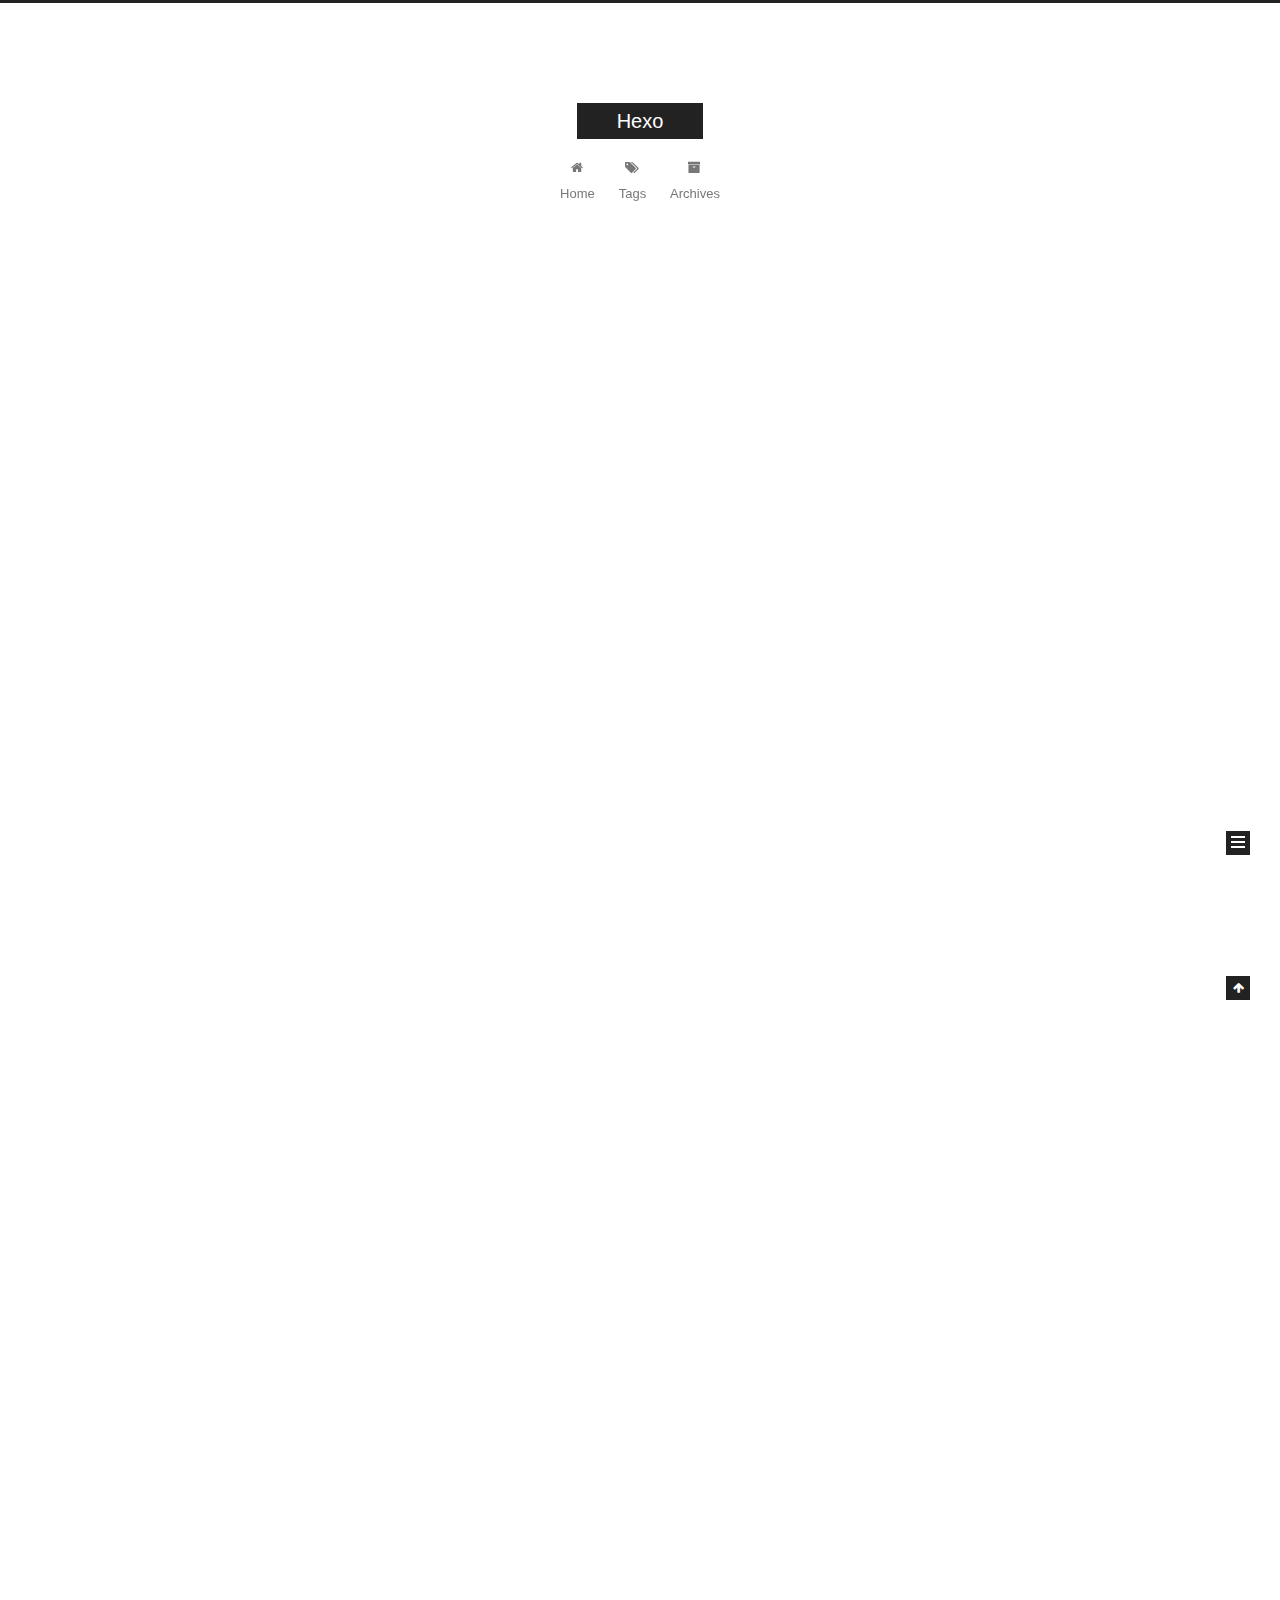
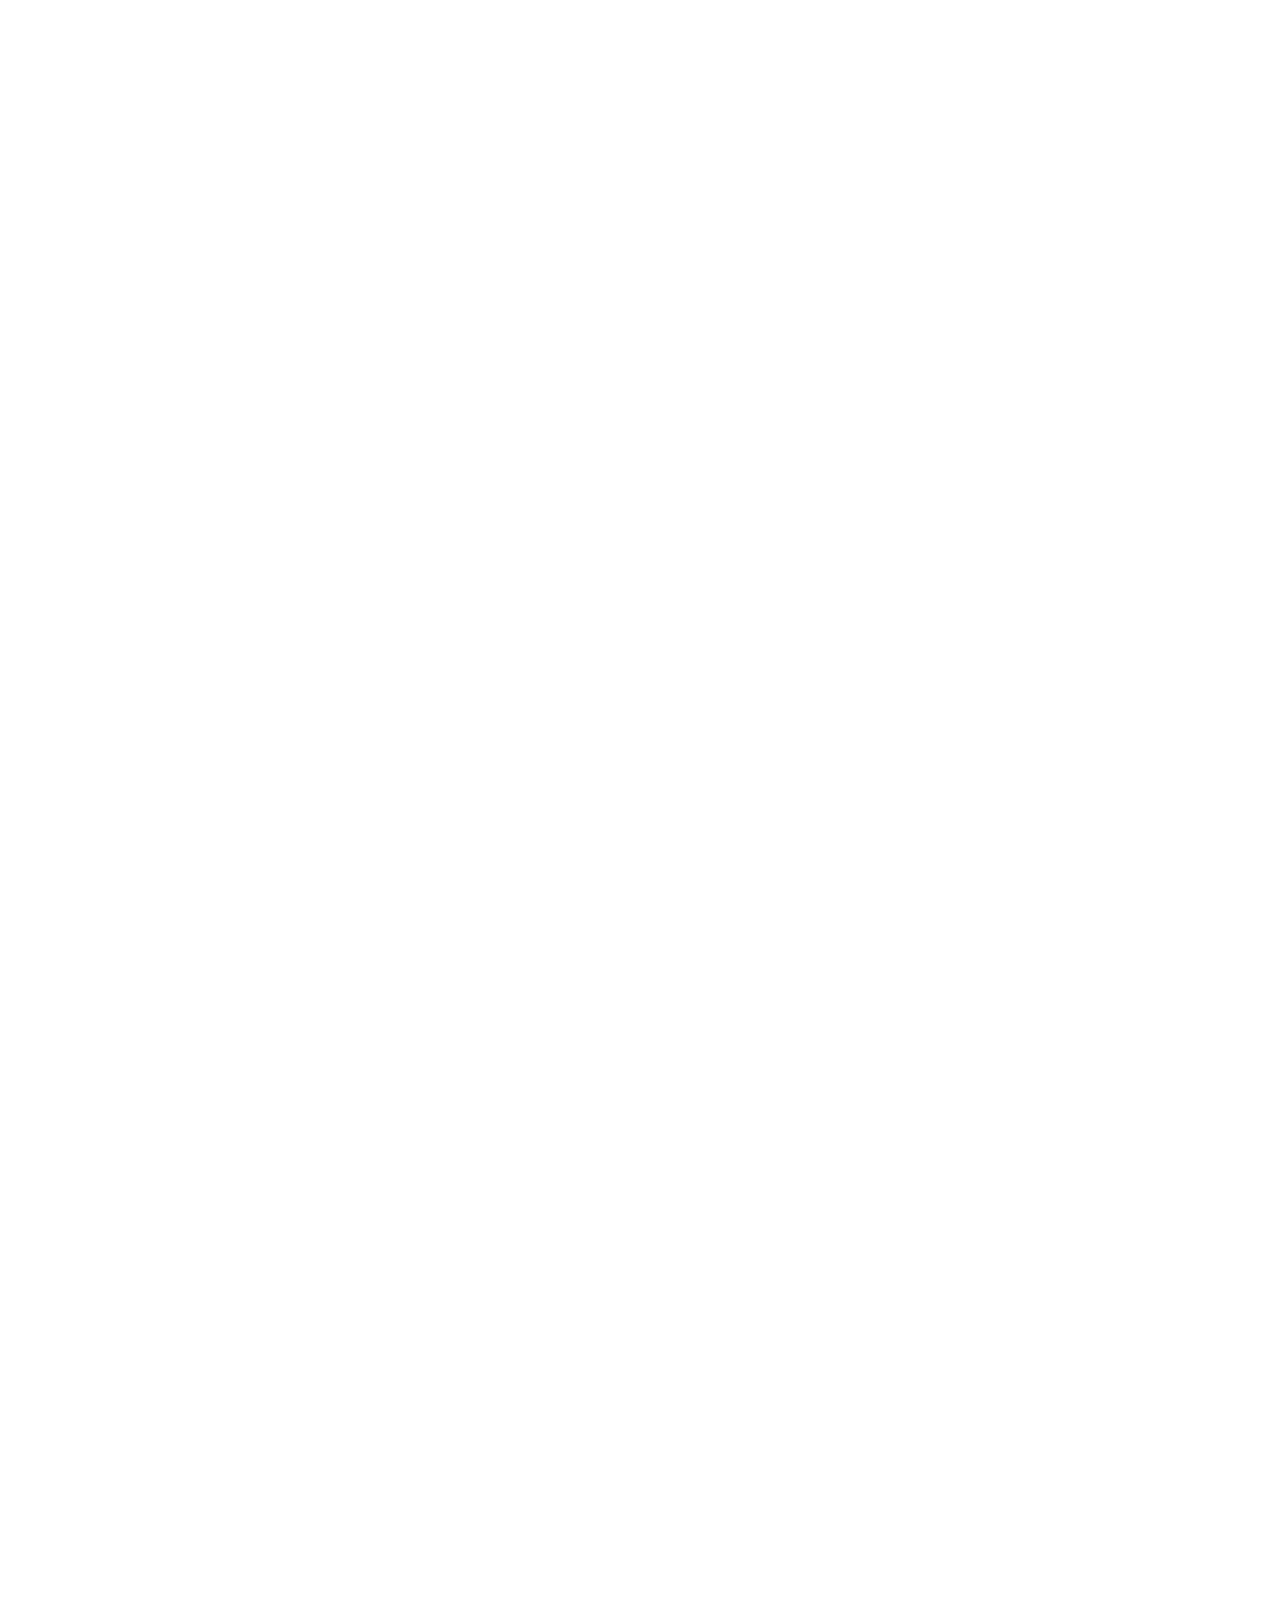
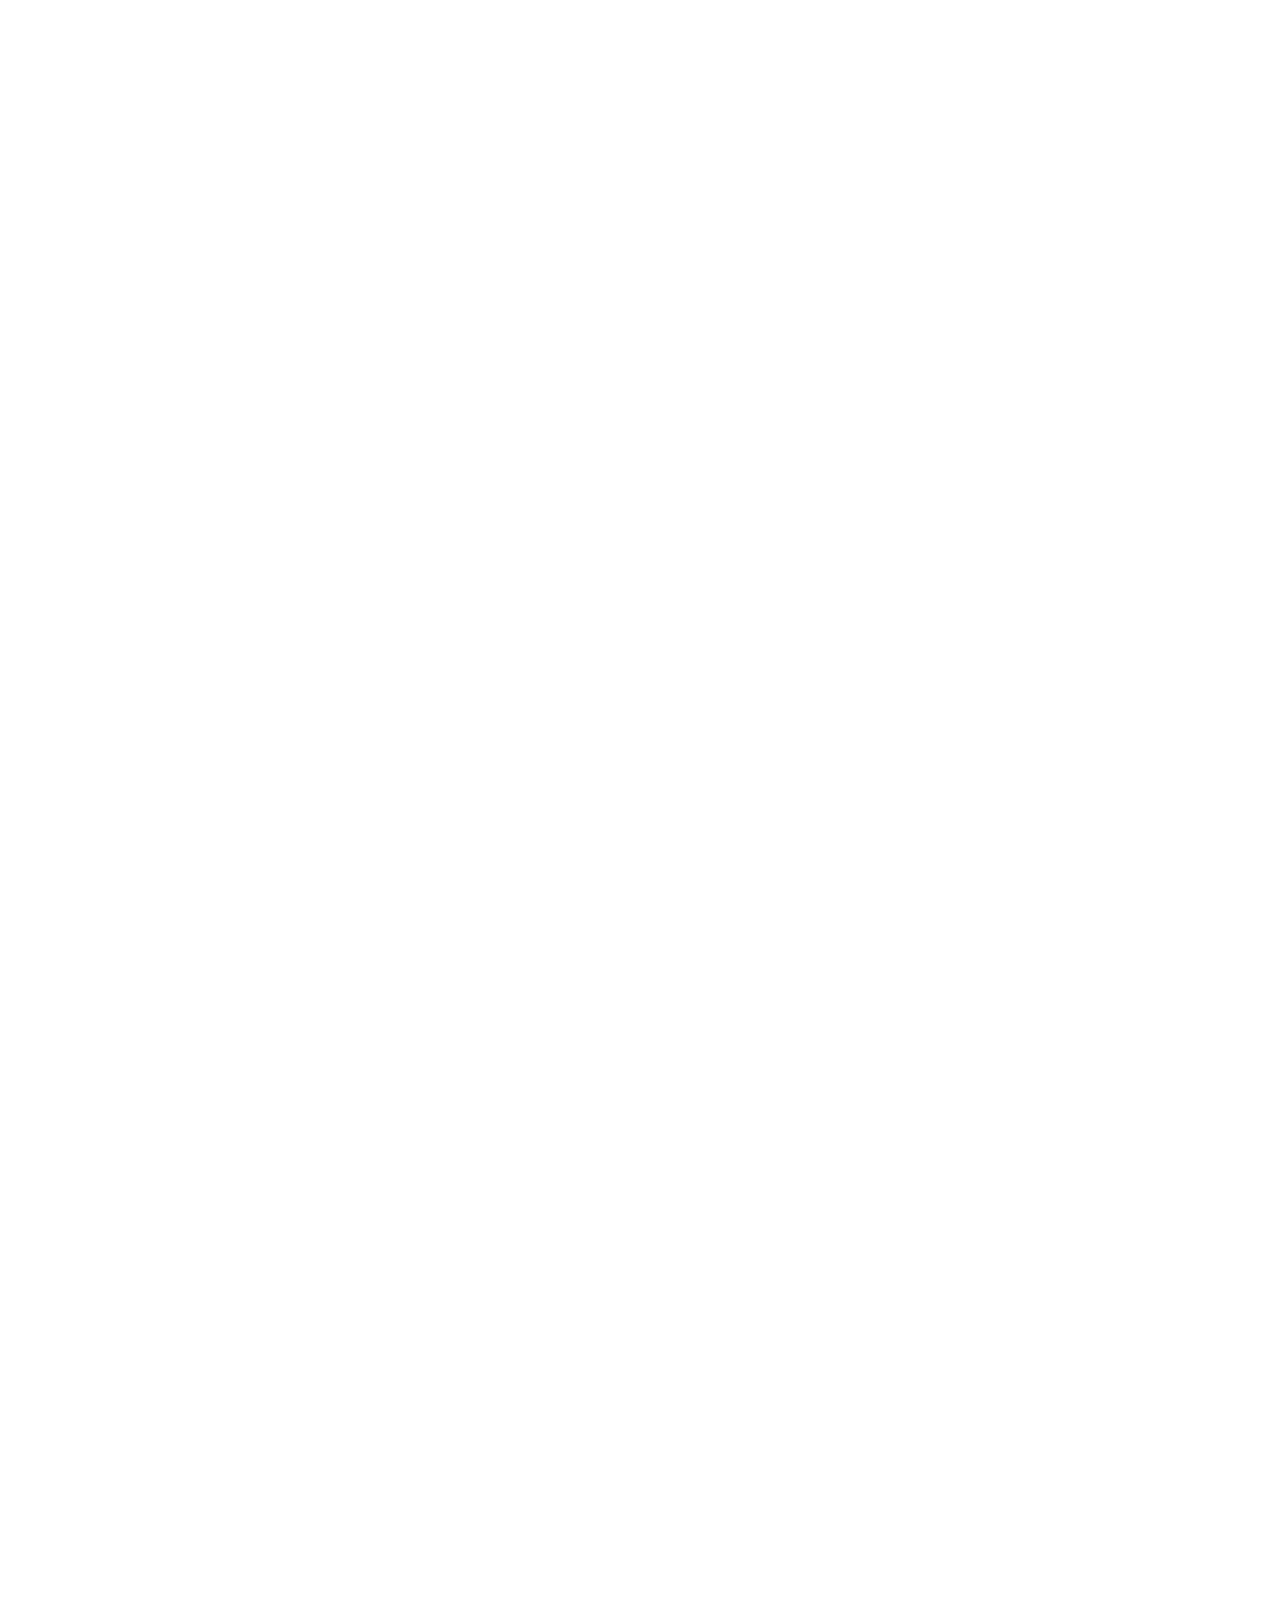
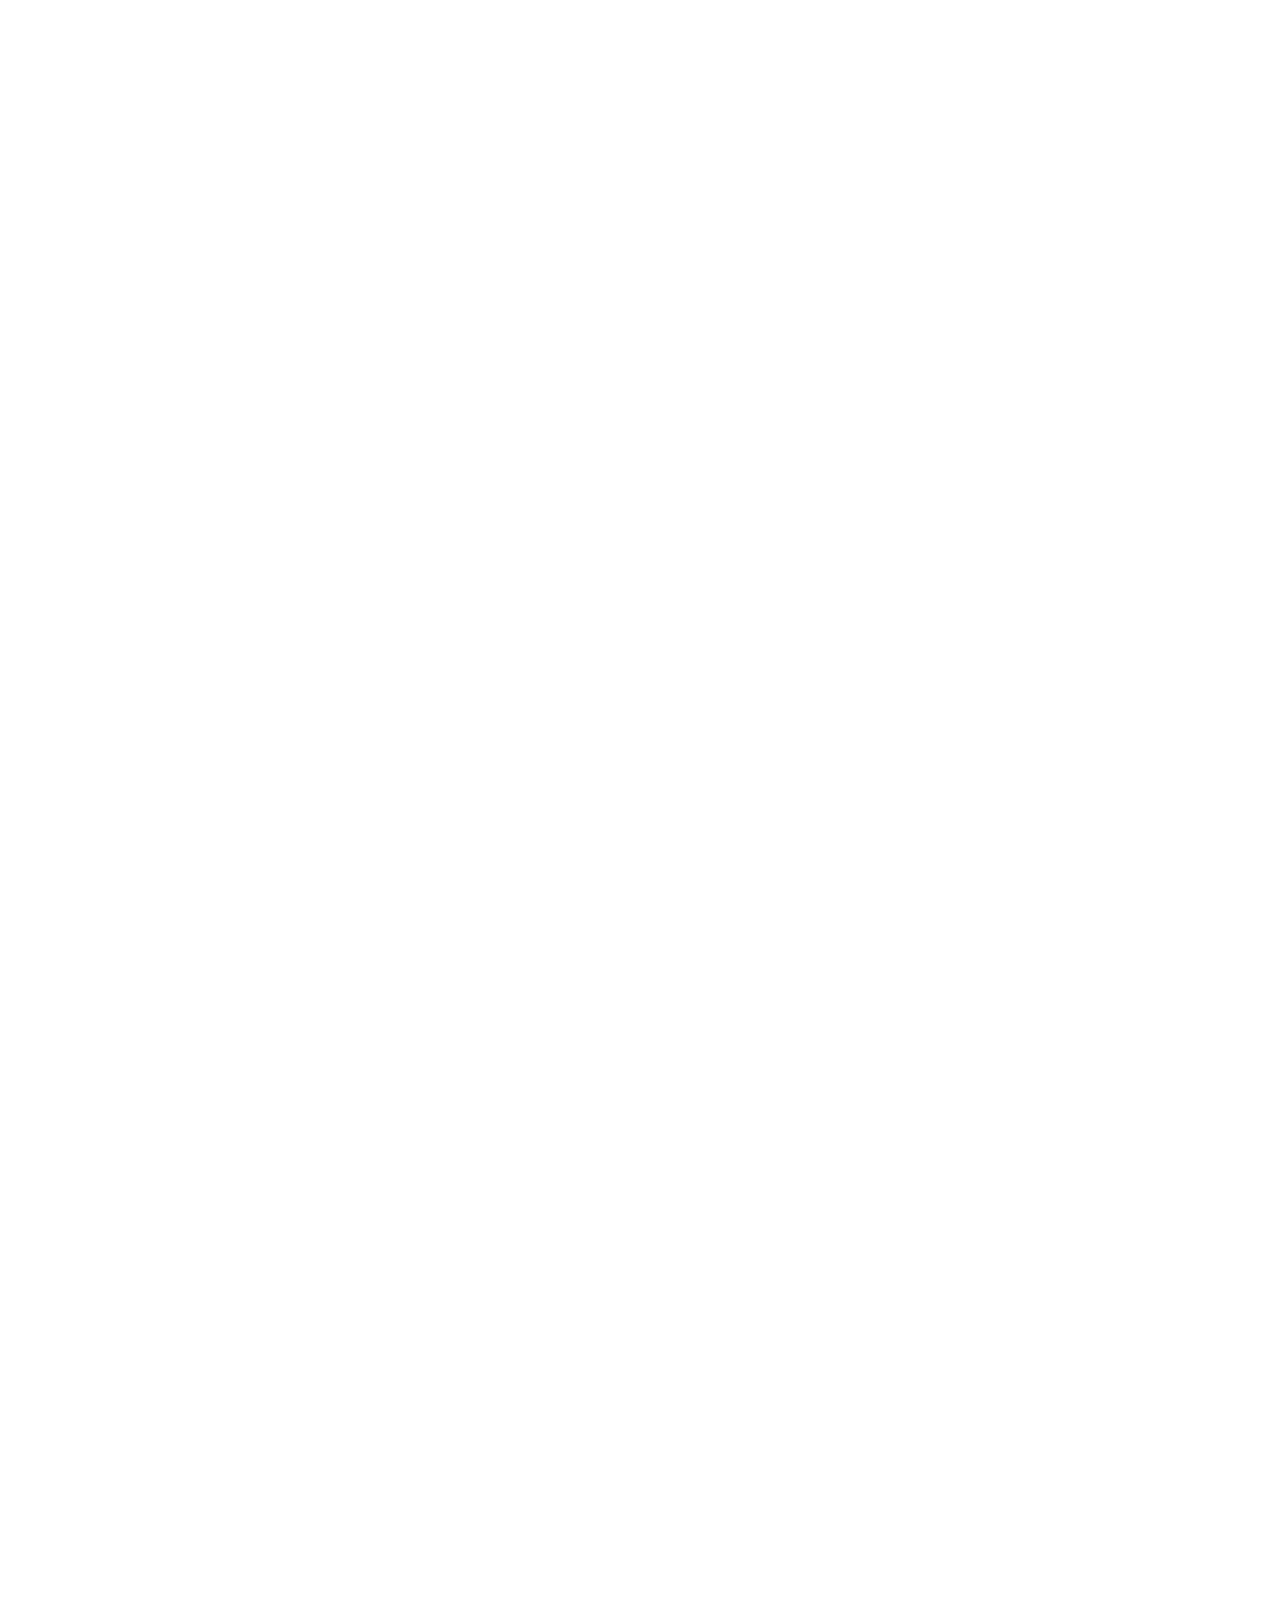
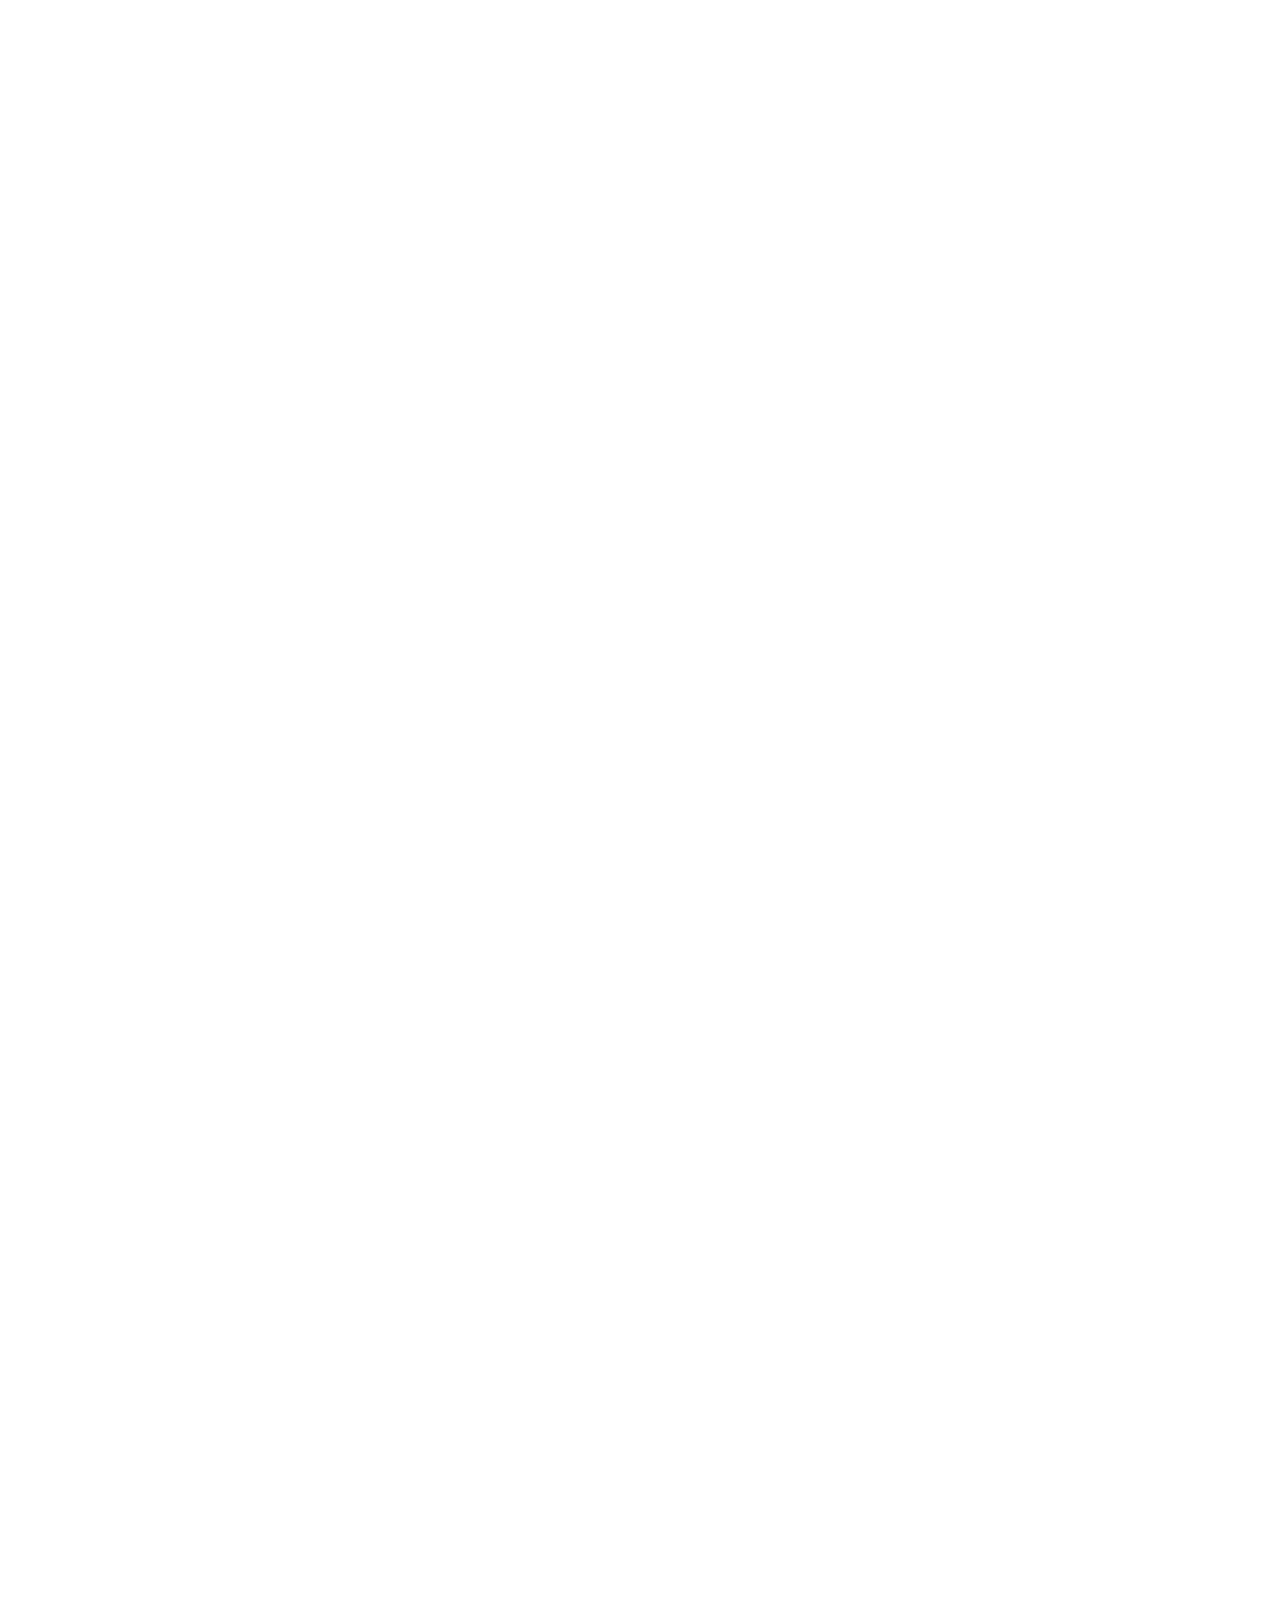
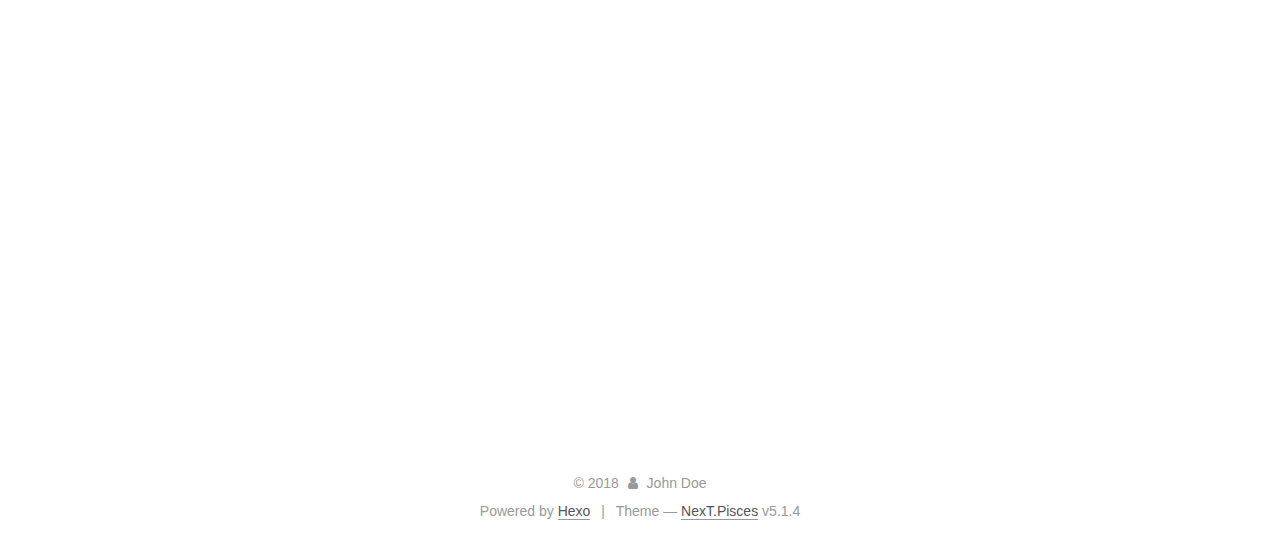
<file: index.html>
<!DOCTYPE html>



  


<html class="theme-next pisces use-motion" lang="">
<head>
  <meta charset="UTF-8"/>
<meta http-equiv="X-UA-Compatible" content="IE=edge" />
<meta name="viewport" content="width=device-width, initial-scale=1, maximum-scale=1"/>
<meta name="theme-color" content="#222">









<meta http-equiv="Cache-Control" content="no-transform" />
<meta http-equiv="Cache-Control" content="no-siteapp" />
















  
  
  <link href="/lib/fancybox/source/jquery.fancybox.css?v=2.1.5" rel="stylesheet" type="text/css" />







<link href="/lib/font-awesome/css/font-awesome.min.css?v=4.6.2" rel="stylesheet" type="text/css" />

<link href="/css/main.css?v=5.1.4" rel="stylesheet" type="text/css" />


  <link rel="apple-touch-icon" sizes="180x180" href="/images/apple-touch-icon-next.png?v=5.1.4">


  <link rel="icon" type="image/png" sizes="32x32" href="/images/favicon-32x32-next.png?v=5.1.4">


  <link rel="icon" type="image/png" sizes="16x16" href="/images/favicon-16x16-next.png?v=5.1.4">


  <link rel="mask-icon" href="/images/logo.svg?v=5.1.4" color="#222">





  <meta name="keywords" content="Hexo, NexT" />










<meta property="og:type" content="website">
<meta property="og:title" content="Hexo">
<meta property="og:url" content="http://yoursite.com/index.html">
<meta property="og:site_name" content="Hexo">
<meta property="og:locale" content="default">
<meta name="twitter:card" content="summary">
<meta name="twitter:title" content="Hexo">



<script type="text/javascript" id="hexo.configurations">
  var NexT = window.NexT || {};
  var CONFIG = {
    root: '/',
    scheme: 'Pisces',
    version: '5.1.4',
    sidebar: {"position":"left","display":"post","offset":12,"b2t":false,"scrollpercent":false,"onmobile":false},
    fancybox: true,
    tabs: true,
    motion: {"enable":true,"async":false,"transition":{"post_block":"fadeIn","post_header":"slideDownIn","post_body":"slideDownIn","coll_header":"slideLeftIn","sidebar":"slideUpIn"}},
    duoshuo: {
      userId: '0',
      author: 'Author'
    },
    algolia: {
      applicationID: '',
      apiKey: '',
      indexName: '',
      hits: {"per_page":10},
      labels: {"input_placeholder":"Search for Posts","hits_empty":"We didn't find any results for the search: ${query}","hits_stats":"${hits} results found in ${time} ms"}
    }
  };
</script>



  <link rel="canonical" href="http://yoursite.com/"/>





  <title>Hexo</title>
  








</head>

<body itemscope itemtype="http://schema.org/WebPage" lang="default">

  
  
    
  

  <div class="container sidebar-position-left 
  page-home">
    <div class="headband"></div>

    <header id="header" class="header" itemscope itemtype="http://schema.org/WPHeader">
      <div class="header-inner"><div class="site-brand-wrapper">
  <div class="site-meta ">
    

    <div class="custom-logo-site-title">
      <a href="/"  class="brand" rel="start">
        <span class="logo-line-before"><i></i></span>
        <span class="site-title">Hexo</span>
        <span class="logo-line-after"><i></i></span>
      </a>
    </div>
      
        <p class="site-subtitle"></p>
      
  </div>

  <div class="site-nav-toggle">
    <button>
      <span class="btn-bar"></span>
      <span class="btn-bar"></span>
      <span class="btn-bar"></span>
    </button>
  </div>
</div>

<nav class="site-nav">
  

  
    <ul id="menu" class="menu">
      
        
        <li class="menu-item menu-item-home">
          <a href="/" rel="section">
            
              <i class="menu-item-icon fa fa-fw fa-home"></i> <br />
            
            Home
          </a>
        </li>
      
        
        <li class="menu-item menu-item-tags">
          <a href="/tags/" rel="section">
            
              <i class="menu-item-icon fa fa-fw fa-tags"></i> <br />
            
            Tags
          </a>
        </li>
      
        
        <li class="menu-item menu-item-archives">
          <a href="/archives/" rel="section">
            
              <i class="menu-item-icon fa fa-fw fa-archive"></i> <br />
            
            Archives
          </a>
        </li>
      

      
    </ul>
  

  
</nav>



 </div>
    </header>

    <main id="main" class="main">
      <div class="main-inner">
        <div class="content-wrap">
          <div id="content" class="content">
            
  <section id="posts" class="posts-expand">
    
      

  

  
  
  

  <article class="post post-type-normal" itemscope itemtype="http://schema.org/Article">
  
  
  
  <div class="post-block">
    <link itemprop="mainEntityOfPage" href="http://yoursite.com/2018/05/15/hexo-github-1/">

    <span hidden itemprop="author" itemscope itemtype="http://schema.org/Person">
      <meta itemprop="name" content="John Doe">
      <meta itemprop="description" content="">
      <meta itemprop="image" content="/images/avatar.gif">
    </span>

    <span hidden itemprop="publisher" itemscope itemtype="http://schema.org/Organization">
      <meta itemprop="name" content="Hexo">
    </span>

    
      <header class="post-header">

        
        
          <h1 class="post-title" itemprop="name headline">
                
                <a class="post-title-link" href="/2018/05/15/hexo-github-1/" itemprop="url">hexo-github</a></h1>
        

        <div class="post-meta">
          <span class="post-time">
            
              <span class="post-meta-item-icon">
                <i class="fa fa-calendar-o"></i>
              </span>
              
                <span class="post-meta-item-text">Posted on</span>
              
              <time title="Post created" itemprop="dateCreated datePublished" datetime="2018-05-15T09:38:34+08:00">
                2018-05-15
              </time>
            

            

            
          </span>

          

          
            
          

          
          

          

          

          

        </div>
      </header>
    

    
    
    
    <div class="post-body" itemprop="articleBody">

      
      

      
        
          
            <p>用hexo—github page 搭建个人博客</p>
<p>1.必须有安装了npm和node<br>2.如果查看是否安装可以命令行使用node-v和npm -v<br>3.配置git环境<br>   3.1 去官网下载git安装文件GIt官网下载地址：<br>   3.2 检查git是否正确安装可以打开命令行输入 git –version<br>4.注册github账户和配置<br>5.创建代码库<br>    登录后，点击创建一个代码库<br>    <img src="/2018/05/15/hexo-github-1/1.png" alt="这是第一张图片"><br>    <img src="/2018/05/15/hexo-github-1/2.png" alt="这是第二张图片"><br>    Repository name哪里写youname.github.io 然后单击Create repository。比如我的github名是kawhileo。这里填写kawhileo.github.io<br>    接下来开启gh-pages功能，点击界面右侧的Settings.打开库的setting页面。向下拖动直至看到Github pages，如图:<br>    <img src="/2018/05/15/hexo-github-1/3.png" alt="这是第3张图片"><br>    这里我只改了主题，网上说的是<br>    <img src="/2018/05/15/hexo-github-1/4.jpg" alt="这是第4张图片"><br>    <img src="/2018/05/15/hexo-github-1/5.jpg" alt="这是第5张图片"><br>    点击Automatic page generator，Github将会自动替你创建出一个gh-pages的页面。 如果你的配置没有问题，那么大约15分钟之后，yourname.github.io这个网址就可以正常访问了~ 如果yourname.github.io已经可以正常访问了，那么Github一侧的配置已经全部结束了。<br>6.安装hexo<br>在一个合适的位置创建一个文件夹叫hexo的。例如我在E：/hexo<br>按住shift+鼠标右键，启动命令行，输入：npm install hexo-cli -g<br><img src="/2018/05/15/hexo-github-1/6.png" alt="这是第6张图片"></p>
<p>然后输入 npm install hexo –save<br>再通过hexo -v 看hexo是否安装好<br><img src="/2018/05/15/hexo-github-1/7.png" alt="这是第7张图片"><br>7.hexo的相关配置<br>  7.1 初始化hexo<br>    命令行输入 hexo init<br>    再输入npm install<br>    首次体验hexo时输入hexo g<br>    <img src="/2018/05/15/hexo-github-1/8.png" alt="这是第8张图片"><br>    再输入 hexo s<br>    <img src="/2018/05/15/hexo-github-1/9.png" alt="这是第9张图片"><br>    如果在地址栏输入上图地址没响应的话就输入下图代码，然后在改变端口好，因为可能4000的端口被占用了<br>    <img src="/2018/05/15/hexo-github-1/10.png" alt="这是第10张图片"><br>8.联系hexo与github page<br>  8.1配置git的个人信息<br>    8.1.1 设置git的user name 和email<br>        git config –global user.name “kawhileo”<br>        git config –global user.email “<a href="mailto:kawhileo@sina.com" target="_blank" rel="noopener">kawhileo@sina.com</a>“<br>    8.1.2 生成密钥<br>        ssh-keygen -t rsa -C “<a href="mailto:kawhileo@sina.com" target="_blank" rel="noopener">kawhileo@sina.com</a>“<br>        如果设置不成功的话，查看一下c盘用户你的账户下是否有.ssh的文件夹将这几个文件删除后再重新输入上面的代码<br>        <img src="/2018/05/15/hexo-github-1/11.png" alt="这是第11张图片"><br>8.2 配置deployment<br>     打开hexo下的_config.yml文件，找到Deployment,然后按照下面修改<br>     <img src="/2018/05/15/hexo-github-1/12.png" alt="这是第12张图片"><br>    <img src="/2018/05/15/hexo-github-1/13.png" alt="这是第13张图片"><br>    因为我的仓库地址是<br>    <img src="/2018/05/15/hexo-github-1/14.png" alt="这是第14张图片"><br>    所以配置如下图。<br>    <img src="/2018/05/15/hexo-github-1/15.png" alt="这是第15张图片"><br>8.3写博客、发布文章<br>    新建一篇博客，代码如下：<br>    hexo new post “article title”<br>    然后就会提示你创建了article-title.md的文件在<br>    <img src="/2018/05/15/hexo-github-1/16.png" alt="这是第16张图片"><br>    然后通过路径找到文件进行编辑，如果你用记事本进行编辑就会出现乱码的情况，所以不要用记事本打开。<br>    编辑完成后要进行生成和部署。<br>    hexo g    //生成<br>    hexo d    //部署<br>    也可以用下面代码等效于上面的代码<br>    hexo d -g    #在部署前先生成<br>    <img src="/2018/05/15/hexo-github-1/17.png" alt="这是第17张图片"><br>出现这样的提示就代表部署成功啦。然后通过https:youname.github.io将可以看到生成的文章。</p>
<p>8.4 你想插入图片到博文中时发现直接放进去时不会显示的，下面是放入图片的方法:<br>    8.4.1 先将配置文件_config.yml中的post_asset_folder：true<br>    8.4.2 再在hexo目录下执行npm install hexo-asset-image –save  它可以下载安装一个可以上传本地图片的插件<br>    8.4.3 再执行hexo n “xxx”生成博文，其中”xxx”表示标题的名字。这时会生成xxx.md以及一个同名文件夹，将图片放入文件夹中即可，然后再在xxx.md文件中按照markdown的格式引入图片<br>    <img src="/2018/05/15/hexo-github-1/18.png" alt="你想要输入的替代文字"><br>    8.4.4 再输入代码 hexo g -d 再进入你的博客查看是够出现了图片，一般刷新一两遍没出来也很正常，等多一会就出来了。<br>8.5 切换主题<br>    8.5.1 在github上找到你想要的主题，你可以使用hexo来搜索。再进入你想要的主题的页面，进行克隆。在hexo目录下打开命令行，输入<br>            git clone <a href="https://github.com/iissnan/hexo-theme-next" target="_blank" rel="noopener">https://github.com/iissnan/hexo-theme-next</a> themes/next  这里我使用的iissnan的主题。<br>    8.5.2 打开_config.yml改成 theme:next<br>    8.5.3 再在命令行输入 hexo server -p 4001 本地基本上就设置成功<br>    8.5.4 再输入hexo g -d 后基本设置完成</p>

          
        
      
    </div>
    
    
    

    

    

    

    <footer class="post-footer">
      

      

      

      
      
        <div class="post-eof"></div>
      
    </footer>
  </div>
  
  
  
  </article>


    
      

  

  
  
  

  <article class="post post-type-normal" itemscope itemtype="http://schema.org/Article">
  
  
  
  <div class="post-block">
    <link itemprop="mainEntityOfPage" href="http://yoursite.com/2018/05/14/article-title/">

    <span hidden itemprop="author" itemscope itemtype="http://schema.org/Person">
      <meta itemprop="name" content="John Doe">
      <meta itemprop="description" content="">
      <meta itemprop="image" content="/images/avatar.gif">
    </span>

    <span hidden itemprop="publisher" itemscope itemtype="http://schema.org/Organization">
      <meta itemprop="name" content="Hexo">
    </span>

    
      <header class="post-header">

        
        
          <h1 class="post-title" itemprop="name headline">
                
                <a class="post-title-link" href="/2018/05/14/article-title/" itemprop="url">article title</a></h1>
        

        <div class="post-meta">
          <span class="post-time">
            
              <span class="post-meta-item-icon">
                <i class="fa fa-calendar-o"></i>
              </span>
              
                <span class="post-meta-item-text">Posted on</span>
              
              <time title="Post created" itemprop="dateCreated datePublished" datetime="2018-05-14T16:05:26+08:00">
                2018-05-14
              </time>
            

            

            
          </span>

          

          
            
          

          
          

          

          

          

        </div>
      </header>
    

    
    
    
    <div class="post-body" itemprop="articleBody">

      
      

      
        
          
            <p>移动端网页编写判断手机是安卓还是iphone<br>法一:</p>
<p><script type="text/javascript"><br>    var bForcepc = fGetQuery(“dv”) == “pc”;<br>    function fBrowserRedirect(){<br>     var sUserAgent = navigator.userAgent.toLowerCase();<br>     var bIsIpad = sUserAgent.match(/ipad/i) == “ipad”;<br>     var bIsIphoneOs = sUserAgent.match(/iphone os/i) == “iphone os”;<br>     var bIsMidp = sUserAgent.match(/midp/i) == “midp”;<br>     var bIsUc7 = sUserAgent.match(/rv:1.2.3.4/i) == “rv:1.2.3.4”;<br>     var bIsUc = sUserAgent.match(/ucweb/i) == “ucweb”;<br>     var bIsAndroid = sUserAgent.match(/android/i) == “android”;<br>     var bIsCE = sUserAgent.match(/windows ce/i) == “windows ce”;<br>     var bIsWM = sUserAgent.match(/windows mobile/i) == “windows mobile”;<br>     if(bIsIpad){<br>         var sUrl = location.href;<br>         if(!bForcepc){<br>          window.location.href = “<a href="http://m.jb51.net/?ipad&quot;">http://m.jb51.net/?ipad&quot;</a>;<br>         }<br>     }<br>     if(bIsIphoneOs || bIsAndroid){<br>         var sUrl = location.href;<br>         if(!bForcepc){<br>          window.location.href = “<a href="http://m.jb51.net/?iphone&quot;">http://m.jb51.net/?iphone&quot;</a>;<br>         }<br>     }<br>     if(bIsMidp||bIsUc7||bIsUc||bIsCE||bIsWM){<br>         var sUrl = location.href;<br>         if(!bForcepc){<br>          window.location.href = “<a href="http://m.jb51.net/&quot;">http://m.jb51.net/&quot;</a>;<br>         }<br>     }<br>    }<br>    function fGetQuery(name){//��ȡ����ֵ<br>         var sUrl = window.location.search.substr(1);<br>         var r = sUrl.match(new RegExp(“(^|&amp;)” + name + “=([^&amp;]*)(&amp;|$)”));<br>         return (r == null ? null : unescape(r[2]));<br>    }<br>    function fShowVerBlock(){<br>         if(bForcepc){<br>         document.getElementById(“dv_block”).style.display = “block”;<br>         }<br>         else{<br>         document.getElementById(“ad_block”).style.display = “block”;<br>         }<br>    }<br>    fBrowserRedirect();<br></script><br>法二:<br>var ua = navigator.userAgent.toLowerCase();<br>if (/iphone|ipad|ipod/.test(ua)) {<br>//alert(“iphone”);<br>} else if (/android/.test(ua)) {<br>alert(“android”);<br>}</p>

          
        
      
    </div>
    
    
    

    

    

    

    <footer class="post-footer">
      

      

      

      
      
        <div class="post-eof"></div>
      
    </footer>
  </div>
  
  
  
  </article>


    
      

  

  
  
  

  <article class="post post-type-normal" itemscope itemtype="http://schema.org/Article">
  
  
  
  <div class="post-block">
    <link itemprop="mainEntityOfPage" href="http://yoursite.com/2018/05/14/hello-world/">

    <span hidden itemprop="author" itemscope itemtype="http://schema.org/Person">
      <meta itemprop="name" content="John Doe">
      <meta itemprop="description" content="">
      <meta itemprop="image" content="/images/avatar.gif">
    </span>

    <span hidden itemprop="publisher" itemscope itemtype="http://schema.org/Organization">
      <meta itemprop="name" content="Hexo">
    </span>

    
      <header class="post-header">

        
        
          <h1 class="post-title" itemprop="name headline">
                
                <a class="post-title-link" href="/2018/05/14/hello-world/" itemprop="url">Hello World</a></h1>
        

        <div class="post-meta">
          <span class="post-time">
            
              <span class="post-meta-item-icon">
                <i class="fa fa-calendar-o"></i>
              </span>
              
                <span class="post-meta-item-text">Posted on</span>
              
              <time title="Post created" itemprop="dateCreated datePublished" datetime="2018-05-14T15:04:01+08:00">
                2018-05-14
              </time>
            

            

            
          </span>

          

          
            
          

          
          

          

          

          

        </div>
      </header>
    

    
    
    
    <div class="post-body" itemprop="articleBody">

      
      

      
        
          
            <p>Welcome to <a href="https://hexo.io/" target="_blank" rel="noopener">Hexo</a>! This is your very first post. Check <a href="https://hexo.io/docs/" target="_blank" rel="noopener">documentation</a> for more info. If you get any problems when using Hexo, you can find the answer in <a href="https://hexo.io/docs/troubleshooting.html" target="_blank" rel="noopener">troubleshooting</a> or you can ask me on <a href="https://github.com/hexojs/hexo/issues" target="_blank" rel="noopener">GitHub</a>.</p>
<h2 id="Quick-Start"><a href="#Quick-Start" class="headerlink" title="Quick Start"></a>Quick Start</h2><h3 id="Create-a-new-post"><a href="#Create-a-new-post" class="headerlink" title="Create a new post"></a>Create a new post</h3><figure class="highlight bash"><table><tr><td class="gutter"><pre><span class="line">1</span><br></pre></td><td class="code"><pre><span class="line">$ hexo new <span class="string">"My New Post"</span></span><br></pre></td></tr></table></figure>
<p>More info: <a href="https://hexo.io/docs/writing.html" target="_blank" rel="noopener">Writing</a></p>
<h3 id="Run-server"><a href="#Run-server" class="headerlink" title="Run server"></a>Run server</h3><figure class="highlight bash"><table><tr><td class="gutter"><pre><span class="line">1</span><br></pre></td><td class="code"><pre><span class="line">$ hexo server</span><br></pre></td></tr></table></figure>
<p>More info: <a href="https://hexo.io/docs/server.html" target="_blank" rel="noopener">Server</a></p>
<h3 id="Generate-static-files"><a href="#Generate-static-files" class="headerlink" title="Generate static files"></a>Generate static files</h3><figure class="highlight bash"><table><tr><td class="gutter"><pre><span class="line">1</span><br></pre></td><td class="code"><pre><span class="line">$ hexo generate</span><br></pre></td></tr></table></figure>
<p>More info: <a href="https://hexo.io/docs/generating.html" target="_blank" rel="noopener">Generating</a></p>
<h3 id="Deploy-to-remote-sites"><a href="#Deploy-to-remote-sites" class="headerlink" title="Deploy to remote sites"></a>Deploy to remote sites</h3><figure class="highlight bash"><table><tr><td class="gutter"><pre><span class="line">1</span><br></pre></td><td class="code"><pre><span class="line">$ hexo deploy</span><br></pre></td></tr></table></figure>
<p>More info: <a href="https://hexo.io/docs/deployment.html" target="_blank" rel="noopener">Deployment</a></p>

          
        
      
    </div>
    
    
    

    

    

    

    <footer class="post-footer">
      

      

      

      
      
        <div class="post-eof"></div>
      
    </footer>
  </div>
  
  
  
  </article>


    
  </section>

  


          </div>
          


          

        </div>
        
          
  
  <div class="sidebar-toggle">
    <div class="sidebar-toggle-line-wrap">
      <span class="sidebar-toggle-line sidebar-toggle-line-first"></span>
      <span class="sidebar-toggle-line sidebar-toggle-line-middle"></span>
      <span class="sidebar-toggle-line sidebar-toggle-line-last"></span>
    </div>
  </div>

  <aside id="sidebar" class="sidebar">
    
    <div class="sidebar-inner">

      

      

      <section class="site-overview-wrap sidebar-panel sidebar-panel-active">
        <div class="site-overview">
          <div class="site-author motion-element" itemprop="author" itemscope itemtype="http://schema.org/Person">
            
              <p class="site-author-name" itemprop="name">John Doe</p>
              <p class="site-description motion-element" itemprop="description"></p>
          </div>

          <nav class="site-state motion-element">

            
              <div class="site-state-item site-state-posts">
              
                <a href="/archives/">
              
                  <span class="site-state-item-count">3</span>
                  <span class="site-state-item-name">posts</span>
                </a>
              </div>
            

            

            

          </nav>

          

          

          
          

          
          

          

        </div>
      </section>

      

      

    </div>
  </aside>


        
      </div>
    </main>

    <footer id="footer" class="footer">
      <div class="footer-inner">
        <div class="copyright">&copy; <span itemprop="copyrightYear">2018</span>
  <span class="with-love">
    <i class="fa fa-user"></i>
  </span>
  <span class="author" itemprop="copyrightHolder">John Doe</span>

  
</div>


  <div class="powered-by">Powered by <a class="theme-link" target="_blank" href="https://hexo.io">Hexo</a></div>



  <span class="post-meta-divider">|</span>



  <div class="theme-info">Theme &mdash; <a class="theme-link" target="_blank" href="https://github.com/iissnan/hexo-theme-next">NexT.Pisces</a> v5.1.4</div>




        







        
      </div>
    </footer>

    
      <div class="back-to-top">
        <i class="fa fa-arrow-up"></i>
        
      </div>
    

    

  </div>

  

<script type="text/javascript">
  if (Object.prototype.toString.call(window.Promise) !== '[object Function]') {
    window.Promise = null;
  }
</script>









  












  
  
    <script type="text/javascript" src="/lib/jquery/index.js?v=2.1.3"></script>
  

  
  
    <script type="text/javascript" src="/lib/fastclick/lib/fastclick.min.js?v=1.0.6"></script>
  

  
  
    <script type="text/javascript" src="/lib/jquery_lazyload/jquery.lazyload.js?v=1.9.7"></script>
  

  
  
    <script type="text/javascript" src="/lib/velocity/velocity.min.js?v=1.2.1"></script>
  

  
  
    <script type="text/javascript" src="/lib/velocity/velocity.ui.min.js?v=1.2.1"></script>
  

  
  
    <script type="text/javascript" src="/lib/fancybox/source/jquery.fancybox.pack.js?v=2.1.5"></script>
  


  


  <script type="text/javascript" src="/js/src/utils.js?v=5.1.4"></script>

  <script type="text/javascript" src="/js/src/motion.js?v=5.1.4"></script>



  
  


  <script type="text/javascript" src="/js/src/affix.js?v=5.1.4"></script>

  <script type="text/javascript" src="/js/src/schemes/pisces.js?v=5.1.4"></script>



  

  


  <script type="text/javascript" src="/js/src/bootstrap.js?v=5.1.4"></script>



  


  




	





  





  












  





  

  

  

  
  

  

  

  

</body>
</html>
</file>
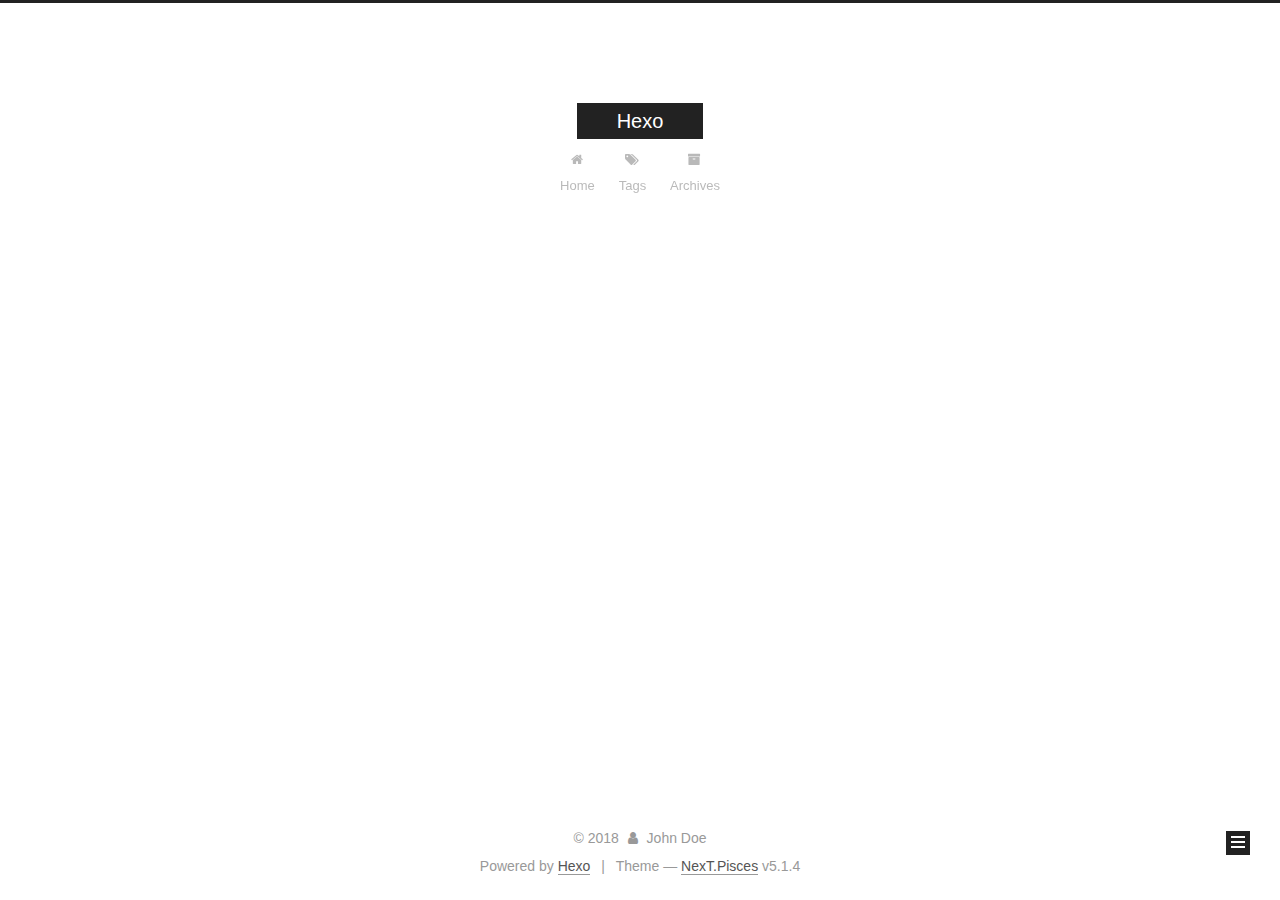
<file: archives/index.html>
<!DOCTYPE html>



  


<html class="theme-next pisces use-motion" lang="">
<head>
  <meta charset="UTF-8"/>
<meta http-equiv="X-UA-Compatible" content="IE=edge" />
<meta name="viewport" content="width=device-width, initial-scale=1, maximum-scale=1"/>
<meta name="theme-color" content="#222">









<meta http-equiv="Cache-Control" content="no-transform" />
<meta http-equiv="Cache-Control" content="no-siteapp" />
















  
  
  <link href="/lib/fancybox/source/jquery.fancybox.css?v=2.1.5" rel="stylesheet" type="text/css" />







<link href="/lib/font-awesome/css/font-awesome.min.css?v=4.6.2" rel="stylesheet" type="text/css" />

<link href="/css/main.css?v=5.1.4" rel="stylesheet" type="text/css" />


  <link rel="apple-touch-icon" sizes="180x180" href="/images/apple-touch-icon-next.png?v=5.1.4">


  <link rel="icon" type="image/png" sizes="32x32" href="/images/favicon-32x32-next.png?v=5.1.4">


  <link rel="icon" type="image/png" sizes="16x16" href="/images/favicon-16x16-next.png?v=5.1.4">


  <link rel="mask-icon" href="/images/logo.svg?v=5.1.4" color="#222">





  <meta name="keywords" content="Hexo, NexT" />










<meta property="og:type" content="website">
<meta property="og:title" content="Hexo">
<meta property="og:url" content="http://yoursite.com/archives/index.html">
<meta property="og:site_name" content="Hexo">
<meta property="og:locale" content="default">
<meta name="twitter:card" content="summary">
<meta name="twitter:title" content="Hexo">



<script type="text/javascript" id="hexo.configurations">
  var NexT = window.NexT || {};
  var CONFIG = {
    root: '/',
    scheme: 'Pisces',
    version: '5.1.4',
    sidebar: {"position":"left","display":"post","offset":12,"b2t":false,"scrollpercent":false,"onmobile":false},
    fancybox: true,
    tabs: true,
    motion: {"enable":true,"async":false,"transition":{"post_block":"fadeIn","post_header":"slideDownIn","post_body":"slideDownIn","coll_header":"slideLeftIn","sidebar":"slideUpIn"}},
    duoshuo: {
      userId: '0',
      author: 'Author'
    },
    algolia: {
      applicationID: '',
      apiKey: '',
      indexName: '',
      hits: {"per_page":10},
      labels: {"input_placeholder":"Search for Posts","hits_empty":"We didn't find any results for the search: ${query}","hits_stats":"${hits} results found in ${time} ms"}
    }
  };
</script>



  <link rel="canonical" href="http://yoursite.com/archives/"/>





  <title>Archive | Hexo</title>
  








</head>

<body itemscope itemtype="http://schema.org/WebPage" lang="default">

  
  
    
  

  <div class="container sidebar-position-left page-archive">
    <div class="headband"></div>

    <header id="header" class="header" itemscope itemtype="http://schema.org/WPHeader">
      <div class="header-inner"><div class="site-brand-wrapper">
  <div class="site-meta ">
    

    <div class="custom-logo-site-title">
      <a href="/"  class="brand" rel="start">
        <span class="logo-line-before"><i></i></span>
        <span class="site-title">Hexo</span>
        <span class="logo-line-after"><i></i></span>
      </a>
    </div>
      
        <p class="site-subtitle"></p>
      
  </div>

  <div class="site-nav-toggle">
    <button>
      <span class="btn-bar"></span>
      <span class="btn-bar"></span>
      <span class="btn-bar"></span>
    </button>
  </div>
</div>

<nav class="site-nav">
  

  
    <ul id="menu" class="menu">
      
        
        <li class="menu-item menu-item-home">
          <a href="/" rel="section">
            
              <i class="menu-item-icon fa fa-fw fa-home"></i> <br />
            
            Home
          </a>
        </li>
      
        
        <li class="menu-item menu-item-tags">
          <a href="/tags/" rel="section">
            
              <i class="menu-item-icon fa fa-fw fa-tags"></i> <br />
            
            Tags
          </a>
        </li>
      
        
        <li class="menu-item menu-item-archives">
          <a href="/archives/" rel="section">
            
              <i class="menu-item-icon fa fa-fw fa-archive"></i> <br />
            
            Archives
          </a>
        </li>
      

      
    </ul>
  

  
</nav>



 </div>
    </header>

    <main id="main" class="main">
      <div class="main-inner">
        <div class="content-wrap">
          <div id="content" class="content">
            

  
  
  
  <div class="post-block archive">
    <div id="posts" class="posts-collapse">
      <span class="archive-move-on"></span>

      <span class="archive-page-counter">
        
        
        
          
        
        Um..! 3 posts in total. Keep on posting.
      </span>

      

        
        
        

        
          
          <div class="collection-title">
            <h1 class="archive-year" id="archive-year-2018">2018</h1>
          </div>
        
        

        

  <article class="post post-type-normal" itemscope itemtype="http://schema.org/Article">
    <header class="post-header">

      <h2 class="post-title">
        
            <a class="post-title-link" href="/2018/05/15/hexo-github-1/" itemprop="url">
              
                <span itemprop="name">hexo-github</span>
              
            </a>
        
      </h2>

      <div class="post-meta">
        <time class="post-time" itemprop="dateCreated"
              datetime="2018-05-15T09:38:34+08:00"
              content="2018-05-15" >
          05-15
        </time>
      </div>

    </header>
  </article>



      

        
        
        

        
        

        

  <article class="post post-type-normal" itemscope itemtype="http://schema.org/Article">
    <header class="post-header">

      <h2 class="post-title">
        
            <a class="post-title-link" href="/2018/05/14/article-title/" itemprop="url">
              
                <span itemprop="name">article title</span>
              
            </a>
        
      </h2>

      <div class="post-meta">
        <time class="post-time" itemprop="dateCreated"
              datetime="2018-05-14T16:05:26+08:00"
              content="2018-05-14" >
          05-14
        </time>
      </div>

    </header>
  </article>



      

        
        
        

        
        

        

  <article class="post post-type-normal" itemscope itemtype="http://schema.org/Article">
    <header class="post-header">

      <h2 class="post-title">
        
            <a class="post-title-link" href="/2018/05/14/hello-world/" itemprop="url">
              
                <span itemprop="name">Hello World</span>
              
            </a>
        
      </h2>

      <div class="post-meta">
        <time class="post-time" itemprop="dateCreated"
              datetime="2018-05-14T15:04:01+08:00"
              content="2018-05-14" >
          05-14
        </time>
      </div>

    </header>
  </article>



      

    </div>
  </div>
  
  
  

  



          </div>
          


          

        </div>
        
          
  
  <div class="sidebar-toggle">
    <div class="sidebar-toggle-line-wrap">
      <span class="sidebar-toggle-line sidebar-toggle-line-first"></span>
      <span class="sidebar-toggle-line sidebar-toggle-line-middle"></span>
      <span class="sidebar-toggle-line sidebar-toggle-line-last"></span>
    </div>
  </div>

  <aside id="sidebar" class="sidebar">
    
    <div class="sidebar-inner">

      

      

      <section class="site-overview-wrap sidebar-panel sidebar-panel-active">
        <div class="site-overview">
          <div class="site-author motion-element" itemprop="author" itemscope itemtype="http://schema.org/Person">
            
              <p class="site-author-name" itemprop="name">John Doe</p>
              <p class="site-description motion-element" itemprop="description"></p>
          </div>

          <nav class="site-state motion-element">

            
              <div class="site-state-item site-state-posts">
              
                <a href="/archives/">
              
                  <span class="site-state-item-count">3</span>
                  <span class="site-state-item-name">posts</span>
                </a>
              </div>
            

            

            

          </nav>

          

          

          
          

          
          

          

        </div>
      </section>

      

      

    </div>
  </aside>


        
      </div>
    </main>

    <footer id="footer" class="footer">
      <div class="footer-inner">
        <div class="copyright">&copy; <span itemprop="copyrightYear">2018</span>
  <span class="with-love">
    <i class="fa fa-user"></i>
  </span>
  <span class="author" itemprop="copyrightHolder">John Doe</span>

  
</div>


  <div class="powered-by">Powered by <a class="theme-link" target="_blank" href="https://hexo.io">Hexo</a></div>



  <span class="post-meta-divider">|</span>



  <div class="theme-info">Theme &mdash; <a class="theme-link" target="_blank" href="https://github.com/iissnan/hexo-theme-next">NexT.Pisces</a> v5.1.4</div>




        







        
      </div>
    </footer>

    
      <div class="back-to-top">
        <i class="fa fa-arrow-up"></i>
        
      </div>
    

    

  </div>

  

<script type="text/javascript">
  if (Object.prototype.toString.call(window.Promise) !== '[object Function]') {
    window.Promise = null;
  }
</script>









  












  
  
    <script type="text/javascript" src="/lib/jquery/index.js?v=2.1.3"></script>
  

  
  
    <script type="text/javascript" src="/lib/fastclick/lib/fastclick.min.js?v=1.0.6"></script>
  

  
  
    <script type="text/javascript" src="/lib/jquery_lazyload/jquery.lazyload.js?v=1.9.7"></script>
  

  
  
    <script type="text/javascript" src="/lib/velocity/velocity.min.js?v=1.2.1"></script>
  

  
  
    <script type="text/javascript" src="/lib/velocity/velocity.ui.min.js?v=1.2.1"></script>
  

  
  
    <script type="text/javascript" src="/lib/fancybox/source/jquery.fancybox.pack.js?v=2.1.5"></script>
  


  


  <script type="text/javascript" src="/js/src/utils.js?v=5.1.4"></script>

  <script type="text/javascript" src="/js/src/motion.js?v=5.1.4"></script>



  
  


  <script type="text/javascript" src="/js/src/affix.js?v=5.1.4"></script>

  <script type="text/javascript" src="/js/src/schemes/pisces.js?v=5.1.4"></script>



  

  


  <script type="text/javascript" src="/js/src/bootstrap.js?v=5.1.4"></script>



  


  




	





  





  












  





  

  

  

  
  

  

  

  

</body>
</html>
</file>
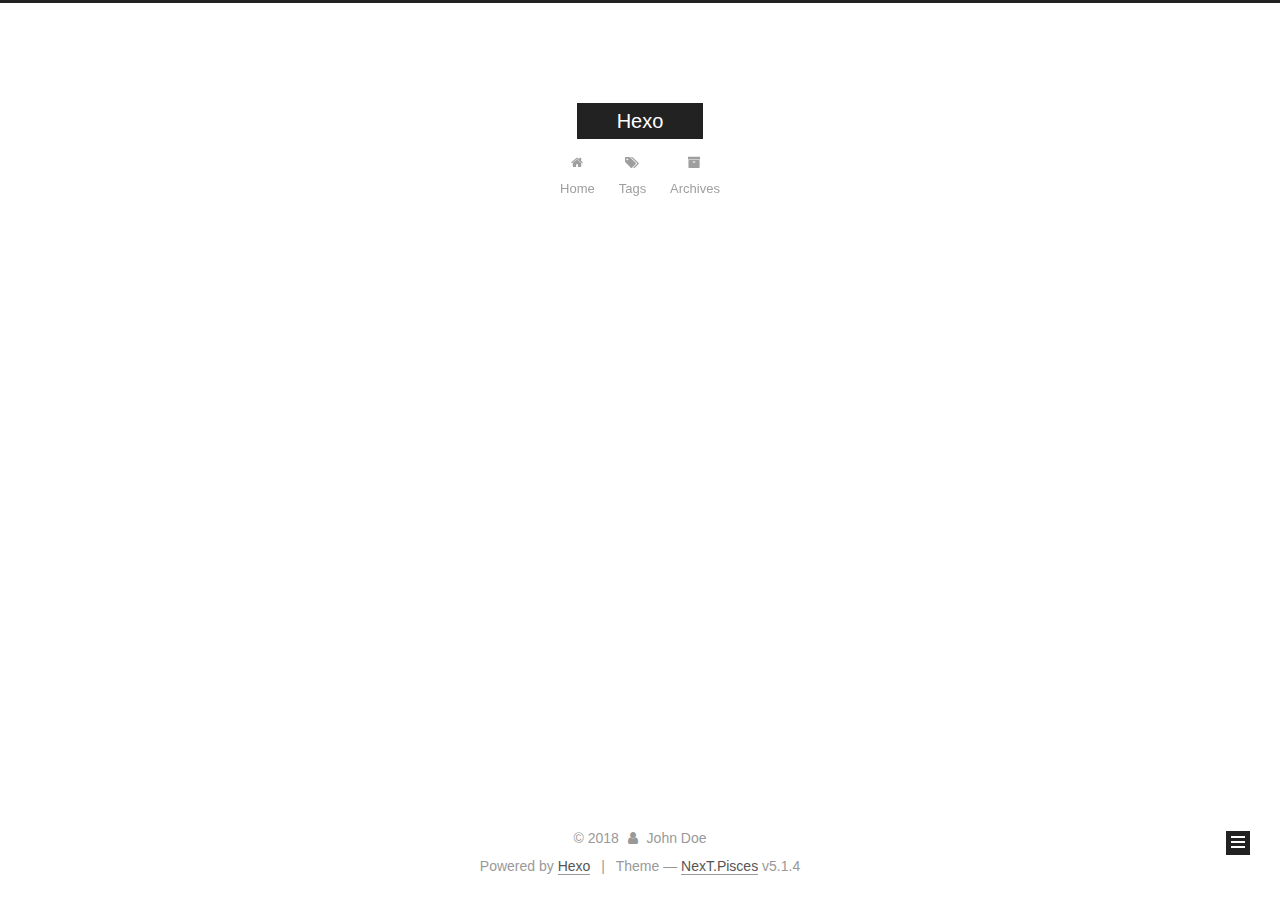
<file: archives/2018/index.html>
<!DOCTYPE html>



  


<html class="theme-next pisces use-motion" lang="">
<head>
  <meta charset="UTF-8"/>
<meta http-equiv="X-UA-Compatible" content="IE=edge" />
<meta name="viewport" content="width=device-width, initial-scale=1, maximum-scale=1"/>
<meta name="theme-color" content="#222">









<meta http-equiv="Cache-Control" content="no-transform" />
<meta http-equiv="Cache-Control" content="no-siteapp" />
















  
  
  <link href="/lib/fancybox/source/jquery.fancybox.css?v=2.1.5" rel="stylesheet" type="text/css" />







<link href="/lib/font-awesome/css/font-awesome.min.css?v=4.6.2" rel="stylesheet" type="text/css" />

<link href="/css/main.css?v=5.1.4" rel="stylesheet" type="text/css" />


  <link rel="apple-touch-icon" sizes="180x180" href="/images/apple-touch-icon-next.png?v=5.1.4">


  <link rel="icon" type="image/png" sizes="32x32" href="/images/favicon-32x32-next.png?v=5.1.4">


  <link rel="icon" type="image/png" sizes="16x16" href="/images/favicon-16x16-next.png?v=5.1.4">


  <link rel="mask-icon" href="/images/logo.svg?v=5.1.4" color="#222">





  <meta name="keywords" content="Hexo, NexT" />










<meta property="og:type" content="website">
<meta property="og:title" content="Hexo">
<meta property="og:url" content="http://yoursite.com/archives/2018/index.html">
<meta property="og:site_name" content="Hexo">
<meta property="og:locale" content="default">
<meta name="twitter:card" content="summary">
<meta name="twitter:title" content="Hexo">



<script type="text/javascript" id="hexo.configurations">
  var NexT = window.NexT || {};
  var CONFIG = {
    root: '/',
    scheme: 'Pisces',
    version: '5.1.4',
    sidebar: {"position":"left","display":"post","offset":12,"b2t":false,"scrollpercent":false,"onmobile":false},
    fancybox: true,
    tabs: true,
    motion: {"enable":true,"async":false,"transition":{"post_block":"fadeIn","post_header":"slideDownIn","post_body":"slideDownIn","coll_header":"slideLeftIn","sidebar":"slideUpIn"}},
    duoshuo: {
      userId: '0',
      author: 'Author'
    },
    algolia: {
      applicationID: '',
      apiKey: '',
      indexName: '',
      hits: {"per_page":10},
      labels: {"input_placeholder":"Search for Posts","hits_empty":"We didn't find any results for the search: ${query}","hits_stats":"${hits} results found in ${time} ms"}
    }
  };
</script>



  <link rel="canonical" href="http://yoursite.com/archives/2018/"/>





  <title>Archive | Hexo</title>
  








</head>

<body itemscope itemtype="http://schema.org/WebPage" lang="default">

  
  
    
  

  <div class="container sidebar-position-left page-archive">
    <div class="headband"></div>

    <header id="header" class="header" itemscope itemtype="http://schema.org/WPHeader">
      <div class="header-inner"><div class="site-brand-wrapper">
  <div class="site-meta ">
    

    <div class="custom-logo-site-title">
      <a href="/"  class="brand" rel="start">
        <span class="logo-line-before"><i></i></span>
        <span class="site-title">Hexo</span>
        <span class="logo-line-after"><i></i></span>
      </a>
    </div>
      
        <p class="site-subtitle"></p>
      
  </div>

  <div class="site-nav-toggle">
    <button>
      <span class="btn-bar"></span>
      <span class="btn-bar"></span>
      <span class="btn-bar"></span>
    </button>
  </div>
</div>

<nav class="site-nav">
  

  
    <ul id="menu" class="menu">
      
        
        <li class="menu-item menu-item-home">
          <a href="/" rel="section">
            
              <i class="menu-item-icon fa fa-fw fa-home"></i> <br />
            
            Home
          </a>
        </li>
      
        
        <li class="menu-item menu-item-tags">
          <a href="/tags/" rel="section">
            
              <i class="menu-item-icon fa fa-fw fa-tags"></i> <br />
            
            Tags
          </a>
        </li>
      
        
        <li class="menu-item menu-item-archives">
          <a href="/archives/" rel="section">
            
              <i class="menu-item-icon fa fa-fw fa-archive"></i> <br />
            
            Archives
          </a>
        </li>
      

      
    </ul>
  

  
</nav>



 </div>
    </header>

    <main id="main" class="main">
      <div class="main-inner">
        <div class="content-wrap">
          <div id="content" class="content">
            

  
  
  
  <div class="post-block archive">
    <div id="posts" class="posts-collapse">
      <span class="archive-move-on"></span>

      <span class="archive-page-counter">
        
        
        
          
        
        Um..! 3 posts in total. Keep on posting.
      </span>

      

        
        
        

        
          
          <div class="collection-title">
            <h1 class="archive-year" id="archive-year-2018">2018</h1>
          </div>
        
        

        

  <article class="post post-type-normal" itemscope itemtype="http://schema.org/Article">
    <header class="post-header">

      <h2 class="post-title">
        
            <a class="post-title-link" href="/2018/05/15/hexo-github-1/" itemprop="url">
              
                <span itemprop="name">hexo-github</span>
              
            </a>
        
      </h2>

      <div class="post-meta">
        <time class="post-time" itemprop="dateCreated"
              datetime="2018-05-15T09:38:34+08:00"
              content="2018-05-15" >
          05-15
        </time>
      </div>

    </header>
  </article>



      

        
        
        

        
        

        

  <article class="post post-type-normal" itemscope itemtype="http://schema.org/Article">
    <header class="post-header">

      <h2 class="post-title">
        
            <a class="post-title-link" href="/2018/05/14/article-title/" itemprop="url">
              
                <span itemprop="name">article title</span>
              
            </a>
        
      </h2>

      <div class="post-meta">
        <time class="post-time" itemprop="dateCreated"
              datetime="2018-05-14T16:05:26+08:00"
              content="2018-05-14" >
          05-14
        </time>
      </div>

    </header>
  </article>



      

        
        
        

        
        

        

  <article class="post post-type-normal" itemscope itemtype="http://schema.org/Article">
    <header class="post-header">

      <h2 class="post-title">
        
            <a class="post-title-link" href="/2018/05/14/hello-world/" itemprop="url">
              
                <span itemprop="name">Hello World</span>
              
            </a>
        
      </h2>

      <div class="post-meta">
        <time class="post-time" itemprop="dateCreated"
              datetime="2018-05-14T15:04:01+08:00"
              content="2018-05-14" >
          05-14
        </time>
      </div>

    </header>
  </article>



      

    </div>
  </div>
  
  
  

  



          </div>
          


          

        </div>
        
          
  
  <div class="sidebar-toggle">
    <div class="sidebar-toggle-line-wrap">
      <span class="sidebar-toggle-line sidebar-toggle-line-first"></span>
      <span class="sidebar-toggle-line sidebar-toggle-line-middle"></span>
      <span class="sidebar-toggle-line sidebar-toggle-line-last"></span>
    </div>
  </div>

  <aside id="sidebar" class="sidebar">
    
    <div class="sidebar-inner">

      

      

      <section class="site-overview-wrap sidebar-panel sidebar-panel-active">
        <div class="site-overview">
          <div class="site-author motion-element" itemprop="author" itemscope itemtype="http://schema.org/Person">
            
              <p class="site-author-name" itemprop="name">John Doe</p>
              <p class="site-description motion-element" itemprop="description"></p>
          </div>

          <nav class="site-state motion-element">

            
              <div class="site-state-item site-state-posts">
              
                <a href="/archives/">
              
                  <span class="site-state-item-count">3</span>
                  <span class="site-state-item-name">posts</span>
                </a>
              </div>
            

            

            

          </nav>

          

          

          
          

          
          

          

        </div>
      </section>

      

      

    </div>
  </aside>


        
      </div>
    </main>

    <footer id="footer" class="footer">
      <div class="footer-inner">
        <div class="copyright">&copy; <span itemprop="copyrightYear">2018</span>
  <span class="with-love">
    <i class="fa fa-user"></i>
  </span>
  <span class="author" itemprop="copyrightHolder">John Doe</span>

  
</div>


  <div class="powered-by">Powered by <a class="theme-link" target="_blank" href="https://hexo.io">Hexo</a></div>



  <span class="post-meta-divider">|</span>



  <div class="theme-info">Theme &mdash; <a class="theme-link" target="_blank" href="https://github.com/iissnan/hexo-theme-next">NexT.Pisces</a> v5.1.4</div>




        







        
      </div>
    </footer>

    
      <div class="back-to-top">
        <i class="fa fa-arrow-up"></i>
        
      </div>
    

    

  </div>

  

<script type="text/javascript">
  if (Object.prototype.toString.call(window.Promise) !== '[object Function]') {
    window.Promise = null;
  }
</script>









  












  
  
    <script type="text/javascript" src="/lib/jquery/index.js?v=2.1.3"></script>
  

  
  
    <script type="text/javascript" src="/lib/fastclick/lib/fastclick.min.js?v=1.0.6"></script>
  

  
  
    <script type="text/javascript" src="/lib/jquery_lazyload/jquery.lazyload.js?v=1.9.7"></script>
  

  
  
    <script type="text/javascript" src="/lib/velocity/velocity.min.js?v=1.2.1"></script>
  

  
  
    <script type="text/javascript" src="/lib/velocity/velocity.ui.min.js?v=1.2.1"></script>
  

  
  
    <script type="text/javascript" src="/lib/fancybox/source/jquery.fancybox.pack.js?v=2.1.5"></script>
  


  


  <script type="text/javascript" src="/js/src/utils.js?v=5.1.4"></script>

  <script type="text/javascript" src="/js/src/motion.js?v=5.1.4"></script>



  
  


  <script type="text/javascript" src="/js/src/affix.js?v=5.1.4"></script>

  <script type="text/javascript" src="/js/src/schemes/pisces.js?v=5.1.4"></script>



  

  


  <script type="text/javascript" src="/js/src/bootstrap.js?v=5.1.4"></script>



  


  




	





  





  












  





  

  

  

  
  

  

  

  

</body>
</html>
</file>
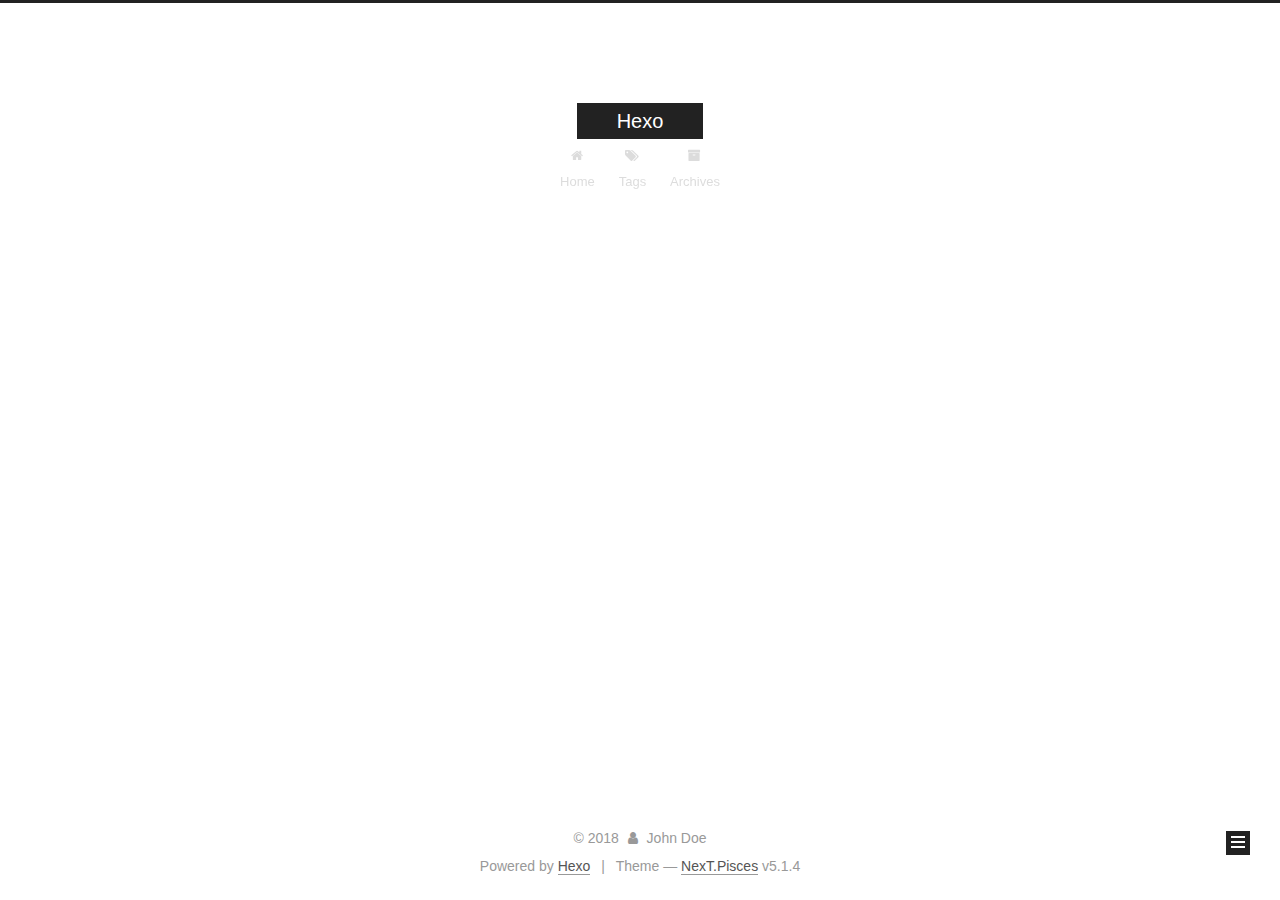
<file: archives/2018/05/index.html>
<!DOCTYPE html>



  


<html class="theme-next pisces use-motion" lang="">
<head>
  <meta charset="UTF-8"/>
<meta http-equiv="X-UA-Compatible" content="IE=edge" />
<meta name="viewport" content="width=device-width, initial-scale=1, maximum-scale=1"/>
<meta name="theme-color" content="#222">









<meta http-equiv="Cache-Control" content="no-transform" />
<meta http-equiv="Cache-Control" content="no-siteapp" />
















  
  
  <link href="/lib/fancybox/source/jquery.fancybox.css?v=2.1.5" rel="stylesheet" type="text/css" />







<link href="/lib/font-awesome/css/font-awesome.min.css?v=4.6.2" rel="stylesheet" type="text/css" />

<link href="/css/main.css?v=5.1.4" rel="stylesheet" type="text/css" />


  <link rel="apple-touch-icon" sizes="180x180" href="/images/apple-touch-icon-next.png?v=5.1.4">


  <link rel="icon" type="image/png" sizes="32x32" href="/images/favicon-32x32-next.png?v=5.1.4">


  <link rel="icon" type="image/png" sizes="16x16" href="/images/favicon-16x16-next.png?v=5.1.4">


  <link rel="mask-icon" href="/images/logo.svg?v=5.1.4" color="#222">





  <meta name="keywords" content="Hexo, NexT" />










<meta property="og:type" content="website">
<meta property="og:title" content="Hexo">
<meta property="og:url" content="http://yoursite.com/archives/2018/05/index.html">
<meta property="og:site_name" content="Hexo">
<meta property="og:locale" content="default">
<meta name="twitter:card" content="summary">
<meta name="twitter:title" content="Hexo">



<script type="text/javascript" id="hexo.configurations">
  var NexT = window.NexT || {};
  var CONFIG = {
    root: '/',
    scheme: 'Pisces',
    version: '5.1.4',
    sidebar: {"position":"left","display":"post","offset":12,"b2t":false,"scrollpercent":false,"onmobile":false},
    fancybox: true,
    tabs: true,
    motion: {"enable":true,"async":false,"transition":{"post_block":"fadeIn","post_header":"slideDownIn","post_body":"slideDownIn","coll_header":"slideLeftIn","sidebar":"slideUpIn"}},
    duoshuo: {
      userId: '0',
      author: 'Author'
    },
    algolia: {
      applicationID: '',
      apiKey: '',
      indexName: '',
      hits: {"per_page":10},
      labels: {"input_placeholder":"Search for Posts","hits_empty":"We didn't find any results for the search: ${query}","hits_stats":"${hits} results found in ${time} ms"}
    }
  };
</script>



  <link rel="canonical" href="http://yoursite.com/archives/2018/05/"/>





  <title>Archive | Hexo</title>
  








</head>

<body itemscope itemtype="http://schema.org/WebPage" lang="default">

  
  
    
  

  <div class="container sidebar-position-left page-archive">
    <div class="headband"></div>

    <header id="header" class="header" itemscope itemtype="http://schema.org/WPHeader">
      <div class="header-inner"><div class="site-brand-wrapper">
  <div class="site-meta ">
    

    <div class="custom-logo-site-title">
      <a href="/"  class="brand" rel="start">
        <span class="logo-line-before"><i></i></span>
        <span class="site-title">Hexo</span>
        <span class="logo-line-after"><i></i></span>
      </a>
    </div>
      
        <p class="site-subtitle"></p>
      
  </div>

  <div class="site-nav-toggle">
    <button>
      <span class="btn-bar"></span>
      <span class="btn-bar"></span>
      <span class="btn-bar"></span>
    </button>
  </div>
</div>

<nav class="site-nav">
  

  
    <ul id="menu" class="menu">
      
        
        <li class="menu-item menu-item-home">
          <a href="/" rel="section">
            
              <i class="menu-item-icon fa fa-fw fa-home"></i> <br />
            
            Home
          </a>
        </li>
      
        
        <li class="menu-item menu-item-tags">
          <a href="/tags/" rel="section">
            
              <i class="menu-item-icon fa fa-fw fa-tags"></i> <br />
            
            Tags
          </a>
        </li>
      
        
        <li class="menu-item menu-item-archives">
          <a href="/archives/" rel="section">
            
              <i class="menu-item-icon fa fa-fw fa-archive"></i> <br />
            
            Archives
          </a>
        </li>
      

      
    </ul>
  

  
</nav>



 </div>
    </header>

    <main id="main" class="main">
      <div class="main-inner">
        <div class="content-wrap">
          <div id="content" class="content">
            

  
  
  
  <div class="post-block archive">
    <div id="posts" class="posts-collapse">
      <span class="archive-move-on"></span>

      <span class="archive-page-counter">
        
        
        
          
        
        Um..! 3 posts in total. Keep on posting.
      </span>

      

        
        
        

        
          
          <div class="collection-title">
            <h1 class="archive-year" id="archive-year-2018">2018</h1>
          </div>
        
        

        

  <article class="post post-type-normal" itemscope itemtype="http://schema.org/Article">
    <header class="post-header">

      <h2 class="post-title">
        
            <a class="post-title-link" href="/2018/05/15/hexo-github-1/" itemprop="url">
              
                <span itemprop="name">hexo-github</span>
              
            </a>
        
      </h2>

      <div class="post-meta">
        <time class="post-time" itemprop="dateCreated"
              datetime="2018-05-15T09:38:34+08:00"
              content="2018-05-15" >
          05-15
        </time>
      </div>

    </header>
  </article>



      

        
        
        

        
        

        

  <article class="post post-type-normal" itemscope itemtype="http://schema.org/Article">
    <header class="post-header">

      <h2 class="post-title">
        
            <a class="post-title-link" href="/2018/05/14/article-title/" itemprop="url">
              
                <span itemprop="name">article title</span>
              
            </a>
        
      </h2>

      <div class="post-meta">
        <time class="post-time" itemprop="dateCreated"
              datetime="2018-05-14T16:05:26+08:00"
              content="2018-05-14" >
          05-14
        </time>
      </div>

    </header>
  </article>



      

        
        
        

        
        

        

  <article class="post post-type-normal" itemscope itemtype="http://schema.org/Article">
    <header class="post-header">

      <h2 class="post-title">
        
            <a class="post-title-link" href="/2018/05/14/hello-world/" itemprop="url">
              
                <span itemprop="name">Hello World</span>
              
            </a>
        
      </h2>

      <div class="post-meta">
        <time class="post-time" itemprop="dateCreated"
              datetime="2018-05-14T15:04:01+08:00"
              content="2018-05-14" >
          05-14
        </time>
      </div>

    </header>
  </article>



      

    </div>
  </div>
  
  
  

  



          </div>
          


          

        </div>
        
          
  
  <div class="sidebar-toggle">
    <div class="sidebar-toggle-line-wrap">
      <span class="sidebar-toggle-line sidebar-toggle-line-first"></span>
      <span class="sidebar-toggle-line sidebar-toggle-line-middle"></span>
      <span class="sidebar-toggle-line sidebar-toggle-line-last"></span>
    </div>
  </div>

  <aside id="sidebar" class="sidebar">
    
    <div class="sidebar-inner">

      

      

      <section class="site-overview-wrap sidebar-panel sidebar-panel-active">
        <div class="site-overview">
          <div class="site-author motion-element" itemprop="author" itemscope itemtype="http://schema.org/Person">
            
              <p class="site-author-name" itemprop="name">John Doe</p>
              <p class="site-description motion-element" itemprop="description"></p>
          </div>

          <nav class="site-state motion-element">

            
              <div class="site-state-item site-state-posts">
              
                <a href="/archives/">
              
                  <span class="site-state-item-count">3</span>
                  <span class="site-state-item-name">posts</span>
                </a>
              </div>
            

            

            

          </nav>

          

          

          
          

          
          

          

        </div>
      </section>

      

      

    </div>
  </aside>


        
      </div>
    </main>

    <footer id="footer" class="footer">
      <div class="footer-inner">
        <div class="copyright">&copy; <span itemprop="copyrightYear">2018</span>
  <span class="with-love">
    <i class="fa fa-user"></i>
  </span>
  <span class="author" itemprop="copyrightHolder">John Doe</span>

  
</div>


  <div class="powered-by">Powered by <a class="theme-link" target="_blank" href="https://hexo.io">Hexo</a></div>



  <span class="post-meta-divider">|</span>



  <div class="theme-info">Theme &mdash; <a class="theme-link" target="_blank" href="https://github.com/iissnan/hexo-theme-next">NexT.Pisces</a> v5.1.4</div>




        







        
      </div>
    </footer>

    
      <div class="back-to-top">
        <i class="fa fa-arrow-up"></i>
        
      </div>
    

    

  </div>

  

<script type="text/javascript">
  if (Object.prototype.toString.call(window.Promise) !== '[object Function]') {
    window.Promise = null;
  }
</script>









  












  
  
    <script type="text/javascript" src="/lib/jquery/index.js?v=2.1.3"></script>
  

  
  
    <script type="text/javascript" src="/lib/fastclick/lib/fastclick.min.js?v=1.0.6"></script>
  

  
  
    <script type="text/javascript" src="/lib/jquery_lazyload/jquery.lazyload.js?v=1.9.7"></script>
  

  
  
    <script type="text/javascript" src="/lib/velocity/velocity.min.js?v=1.2.1"></script>
  

  
  
    <script type="text/javascript" src="/lib/velocity/velocity.ui.min.js?v=1.2.1"></script>
  

  
  
    <script type="text/javascript" src="/lib/fancybox/source/jquery.fancybox.pack.js?v=2.1.5"></script>
  


  


  <script type="text/javascript" src="/js/src/utils.js?v=5.1.4"></script>

  <script type="text/javascript" src="/js/src/motion.js?v=5.1.4"></script>



  
  


  <script type="text/javascript" src="/js/src/affix.js?v=5.1.4"></script>

  <script type="text/javascript" src="/js/src/schemes/pisces.js?v=5.1.4"></script>



  

  


  <script type="text/javascript" src="/js/src/bootstrap.js?v=5.1.4"></script>



  


  




	





  





  












  





  

  

  

  
  

  

  

  

</body>
</html>
</file>
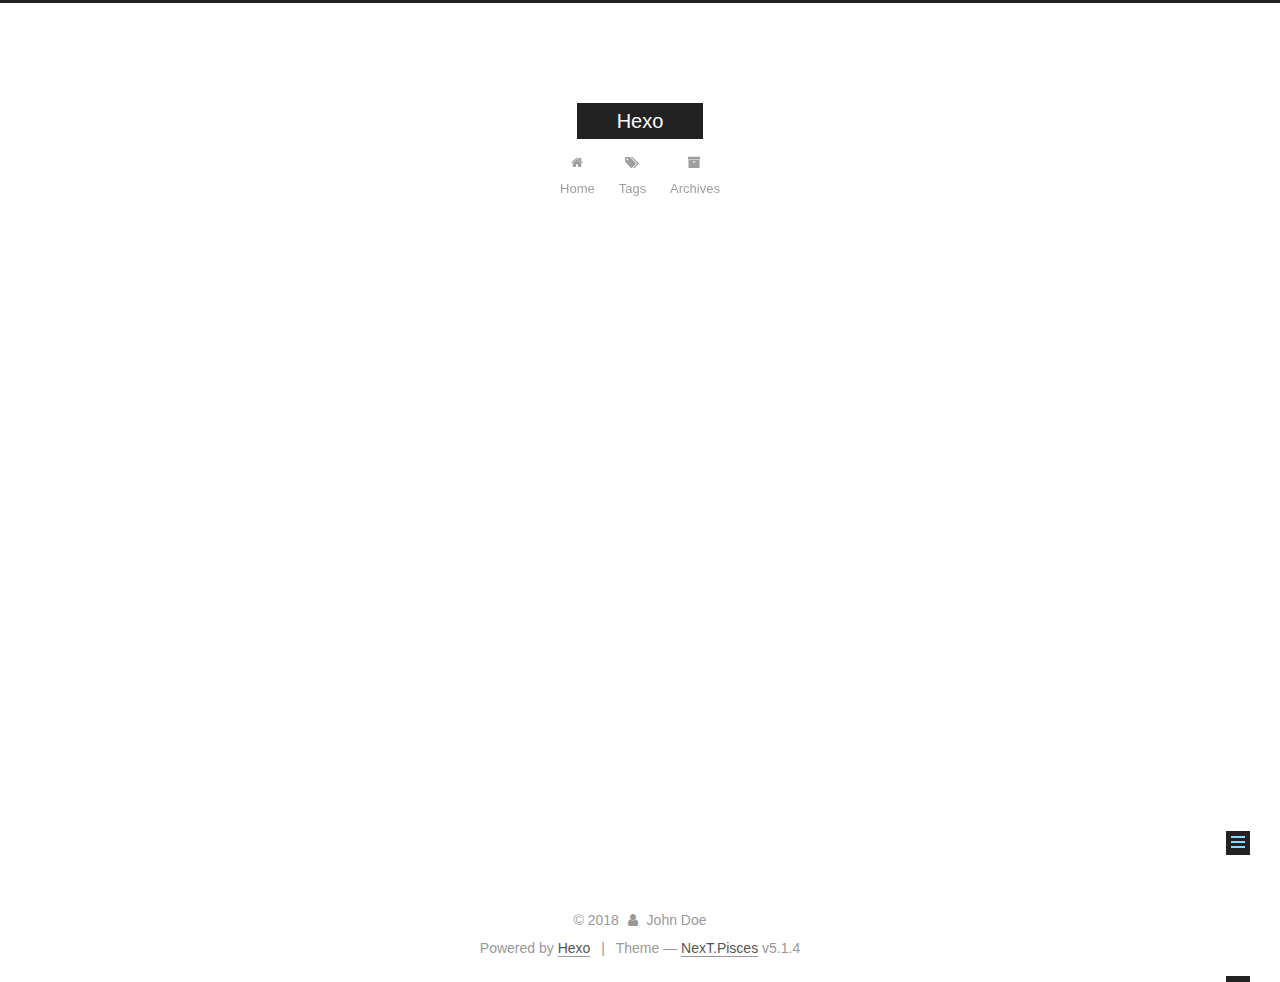
<file: 2018/05/14/article-title/index.html>
<!DOCTYPE html>



  


<html class="theme-next pisces use-motion" lang="">
<head>
  <meta charset="UTF-8"/>
<meta http-equiv="X-UA-Compatible" content="IE=edge" />
<meta name="viewport" content="width=device-width, initial-scale=1, maximum-scale=1"/>
<meta name="theme-color" content="#222">









<meta http-equiv="Cache-Control" content="no-transform" />
<meta http-equiv="Cache-Control" content="no-siteapp" />
















  
  
  <link href="/lib/fancybox/source/jquery.fancybox.css?v=2.1.5" rel="stylesheet" type="text/css" />







<link href="/lib/font-awesome/css/font-awesome.min.css?v=4.6.2" rel="stylesheet" type="text/css" />

<link href="/css/main.css?v=5.1.4" rel="stylesheet" type="text/css" />


  <link rel="apple-touch-icon" sizes="180x180" href="/images/apple-touch-icon-next.png?v=5.1.4">


  <link rel="icon" type="image/png" sizes="32x32" href="/images/favicon-32x32-next.png?v=5.1.4">


  <link rel="icon" type="image/png" sizes="16x16" href="/images/favicon-16x16-next.png?v=5.1.4">


  <link rel="mask-icon" href="/images/logo.svg?v=5.1.4" color="#222">





  <meta name="keywords" content="Hexo, NexT" />










<meta name="description" content="移动端网页编写判断手机是安卓还是iphone法一:     var bForcepc = fGetQuery(“dv”) == “pc”;    function fBrowserRedirect(){     var sUserAgent = navigator.userAgent.toLowerCase();     var bIsIpad = sUserAgent.match(/ipad/i">
<meta property="og:type" content="article">
<meta property="og:title" content="article title">
<meta property="og:url" content="http://yoursite.com/2018/05/14/article-title/index.html">
<meta property="og:site_name" content="Hexo">
<meta property="og:description" content="移动端网页编写判断手机是安卓还是iphone法一:     var bForcepc = fGetQuery(“dv”) == “pc”;    function fBrowserRedirect(){     var sUserAgent = navigator.userAgent.toLowerCase();     var bIsIpad = sUserAgent.match(/ipad/i">
<meta property="og:locale" content="default">
<meta property="og:updated_time" content="2018-05-14T08:52:07.570Z">
<meta name="twitter:card" content="summary">
<meta name="twitter:title" content="article title">
<meta name="twitter:description" content="移动端网页编写判断手机是安卓还是iphone法一:     var bForcepc = fGetQuery(“dv”) == “pc”;    function fBrowserRedirect(){     var sUserAgent = navigator.userAgent.toLowerCase();     var bIsIpad = sUserAgent.match(/ipad/i">



<script type="text/javascript" id="hexo.configurations">
  var NexT = window.NexT || {};
  var CONFIG = {
    root: '/',
    scheme: 'Pisces',
    version: '5.1.4',
    sidebar: {"position":"left","display":"post","offset":12,"b2t":false,"scrollpercent":false,"onmobile":false},
    fancybox: true,
    tabs: true,
    motion: {"enable":true,"async":false,"transition":{"post_block":"fadeIn","post_header":"slideDownIn","post_body":"slideDownIn","coll_header":"slideLeftIn","sidebar":"slideUpIn"}},
    duoshuo: {
      userId: '0',
      author: 'Author'
    },
    algolia: {
      applicationID: '',
      apiKey: '',
      indexName: '',
      hits: {"per_page":10},
      labels: {"input_placeholder":"Search for Posts","hits_empty":"We didn't find any results for the search: ${query}","hits_stats":"${hits} results found in ${time} ms"}
    }
  };
</script>



  <link rel="canonical" href="http://yoursite.com/2018/05/14/article-title/"/>





  <title>article title | Hexo</title>
  








</head>

<body itemscope itemtype="http://schema.org/WebPage" lang="default">

  
  
    
  

  <div class="container sidebar-position-left page-post-detail">
    <div class="headband"></div>

    <header id="header" class="header" itemscope itemtype="http://schema.org/WPHeader">
      <div class="header-inner"><div class="site-brand-wrapper">
  <div class="site-meta ">
    

    <div class="custom-logo-site-title">
      <a href="/"  class="brand" rel="start">
        <span class="logo-line-before"><i></i></span>
        <span class="site-title">Hexo</span>
        <span class="logo-line-after"><i></i></span>
      </a>
    </div>
      
        <p class="site-subtitle"></p>
      
  </div>

  <div class="site-nav-toggle">
    <button>
      <span class="btn-bar"></span>
      <span class="btn-bar"></span>
      <span class="btn-bar"></span>
    </button>
  </div>
</div>

<nav class="site-nav">
  

  
    <ul id="menu" class="menu">
      
        
        <li class="menu-item menu-item-home">
          <a href="/" rel="section">
            
              <i class="menu-item-icon fa fa-fw fa-home"></i> <br />
            
            Home
          </a>
        </li>
      
        
        <li class="menu-item menu-item-tags">
          <a href="/tags/" rel="section">
            
              <i class="menu-item-icon fa fa-fw fa-tags"></i> <br />
            
            Tags
          </a>
        </li>
      
        
        <li class="menu-item menu-item-archives">
          <a href="/archives/" rel="section">
            
              <i class="menu-item-icon fa fa-fw fa-archive"></i> <br />
            
            Archives
          </a>
        </li>
      

      
    </ul>
  

  
</nav>



 </div>
    </header>

    <main id="main" class="main">
      <div class="main-inner">
        <div class="content-wrap">
          <div id="content" class="content">
            

  <div id="posts" class="posts-expand">
    

  

  
  
  

  <article class="post post-type-normal" itemscope itemtype="http://schema.org/Article">
  
  
  
  <div class="post-block">
    <link itemprop="mainEntityOfPage" href="http://yoursite.com/2018/05/14/article-title/">

    <span hidden itemprop="author" itemscope itemtype="http://schema.org/Person">
      <meta itemprop="name" content="John Doe">
      <meta itemprop="description" content="">
      <meta itemprop="image" content="/images/avatar.gif">
    </span>

    <span hidden itemprop="publisher" itemscope itemtype="http://schema.org/Organization">
      <meta itemprop="name" content="Hexo">
    </span>

    
      <header class="post-header">

        
        
          <h1 class="post-title" itemprop="name headline">article title</h1>
        

        <div class="post-meta">
          <span class="post-time">
            
              <span class="post-meta-item-icon">
                <i class="fa fa-calendar-o"></i>
              </span>
              
                <span class="post-meta-item-text">Posted on</span>
              
              <time title="Post created" itemprop="dateCreated datePublished" datetime="2018-05-14T16:05:26+08:00">
                2018-05-14
              </time>
            

            

            
          </span>

          

          
            
          

          
          

          

          

          

        </div>
      </header>
    

    
    
    
    <div class="post-body" itemprop="articleBody">

      
      

      
        <p>移动端网页编写判断手机是安卓还是iphone<br>法一:</p>
<p><script type="text/javascript"><br>    var bForcepc = fGetQuery(“dv”) == “pc”;<br>    function fBrowserRedirect(){<br>     var sUserAgent = navigator.userAgent.toLowerCase();<br>     var bIsIpad = sUserAgent.match(/ipad/i) == “ipad”;<br>     var bIsIphoneOs = sUserAgent.match(/iphone os/i) == “iphone os”;<br>     var bIsMidp = sUserAgent.match(/midp/i) == “midp”;<br>     var bIsUc7 = sUserAgent.match(/rv:1.2.3.4/i) == “rv:1.2.3.4”;<br>     var bIsUc = sUserAgent.match(/ucweb/i) == “ucweb”;<br>     var bIsAndroid = sUserAgent.match(/android/i) == “android”;<br>     var bIsCE = sUserAgent.match(/windows ce/i) == “windows ce”;<br>     var bIsWM = sUserAgent.match(/windows mobile/i) == “windows mobile”;<br>     if(bIsIpad){<br>         var sUrl = location.href;<br>         if(!bForcepc){<br>          window.location.href = “<a href="http://m.jb51.net/?ipad&quot;">http://m.jb51.net/?ipad&quot;</a>;<br>         }<br>     }<br>     if(bIsIphoneOs || bIsAndroid){<br>         var sUrl = location.href;<br>         if(!bForcepc){<br>          window.location.href = “<a href="http://m.jb51.net/?iphone&quot;">http://m.jb51.net/?iphone&quot;</a>;<br>         }<br>     }<br>     if(bIsMidp||bIsUc7||bIsUc||bIsCE||bIsWM){<br>         var sUrl = location.href;<br>         if(!bForcepc){<br>          window.location.href = “<a href="http://m.jb51.net/&quot;">http://m.jb51.net/&quot;</a>;<br>         }<br>     }<br>    }<br>    function fGetQuery(name){//��ȡ����ֵ<br>         var sUrl = window.location.search.substr(1);<br>         var r = sUrl.match(new RegExp(“(^|&amp;)” + name + “=([^&amp;]*)(&amp;|$)”));<br>         return (r == null ? null : unescape(r[2]));<br>    }<br>    function fShowVerBlock(){<br>         if(bForcepc){<br>         document.getElementById(“dv_block”).style.display = “block”;<br>         }<br>         else{<br>         document.getElementById(“ad_block”).style.display = “block”;<br>         }<br>    }<br>    fBrowserRedirect();<br></script><br>法二:<br>var ua = navigator.userAgent.toLowerCase();<br>if (/iphone|ipad|ipod/.test(ua)) {<br>//alert(“iphone”);<br>} else if (/android/.test(ua)) {<br>alert(“android”);<br>}</p>

      
    </div>
    
    
    

    

    

    

    <footer class="post-footer">
      

      
      
      

      
        <div class="post-nav">
          <div class="post-nav-next post-nav-item">
            
              <a href="/2018/05/14/hello-world/" rel="next" title="Hello World">
                <i class="fa fa-chevron-left"></i> Hello World
              </a>
            
          </div>

          <span class="post-nav-divider"></span>

          <div class="post-nav-prev post-nav-item">
            
              <a href="/2018/05/15/hexo-github-1/" rel="prev" title="hexo-github">
                hexo-github <i class="fa fa-chevron-right"></i>
              </a>
            
          </div>
        </div>
      

      
      
    </footer>
  </div>
  
  
  
  </article>



    <div class="post-spread">
      
    </div>
  </div>


          </div>
          


          

  



        </div>
        
          
  
  <div class="sidebar-toggle">
    <div class="sidebar-toggle-line-wrap">
      <span class="sidebar-toggle-line sidebar-toggle-line-first"></span>
      <span class="sidebar-toggle-line sidebar-toggle-line-middle"></span>
      <span class="sidebar-toggle-line sidebar-toggle-line-last"></span>
    </div>
  </div>

  <aside id="sidebar" class="sidebar">
    
    <div class="sidebar-inner">

      

      

      <section class="site-overview-wrap sidebar-panel sidebar-panel-active">
        <div class="site-overview">
          <div class="site-author motion-element" itemprop="author" itemscope itemtype="http://schema.org/Person">
            
              <p class="site-author-name" itemprop="name">John Doe</p>
              <p class="site-description motion-element" itemprop="description"></p>
          </div>

          <nav class="site-state motion-element">

            
              <div class="site-state-item site-state-posts">
              
                <a href="/archives/">
              
                  <span class="site-state-item-count">3</span>
                  <span class="site-state-item-name">posts</span>
                </a>
              </div>
            

            

            

          </nav>

          

          

          
          

          
          

          

        </div>
      </section>

      

      

    </div>
  </aside>


        
      </div>
    </main>

    <footer id="footer" class="footer">
      <div class="footer-inner">
        <div class="copyright">&copy; <span itemprop="copyrightYear">2018</span>
  <span class="with-love">
    <i class="fa fa-user"></i>
  </span>
  <span class="author" itemprop="copyrightHolder">John Doe</span>

  
</div>


  <div class="powered-by">Powered by <a class="theme-link" target="_blank" href="https://hexo.io">Hexo</a></div>



  <span class="post-meta-divider">|</span>



  <div class="theme-info">Theme &mdash; <a class="theme-link" target="_blank" href="https://github.com/iissnan/hexo-theme-next">NexT.Pisces</a> v5.1.4</div>




        







        
      </div>
    </footer>

    
      <div class="back-to-top">
        <i class="fa fa-arrow-up"></i>
        
      </div>
    

    

  </div>

  

<script type="text/javascript">
  if (Object.prototype.toString.call(window.Promise) !== '[object Function]') {
    window.Promise = null;
  }
</script>









  












  
  
    <script type="text/javascript" src="/lib/jquery/index.js?v=2.1.3"></script>
  

  
  
    <script type="text/javascript" src="/lib/fastclick/lib/fastclick.min.js?v=1.0.6"></script>
  

  
  
    <script type="text/javascript" src="/lib/jquery_lazyload/jquery.lazyload.js?v=1.9.7"></script>
  

  
  
    <script type="text/javascript" src="/lib/velocity/velocity.min.js?v=1.2.1"></script>
  

  
  
    <script type="text/javascript" src="/lib/velocity/velocity.ui.min.js?v=1.2.1"></script>
  

  
  
    <script type="text/javascript" src="/lib/fancybox/source/jquery.fancybox.pack.js?v=2.1.5"></script>
  


  


  <script type="text/javascript" src="/js/src/utils.js?v=5.1.4"></script>

  <script type="text/javascript" src="/js/src/motion.js?v=5.1.4"></script>



  
  


  <script type="text/javascript" src="/js/src/affix.js?v=5.1.4"></script>

  <script type="text/javascript" src="/js/src/schemes/pisces.js?v=5.1.4"></script>



  
  <script type="text/javascript" src="/js/src/scrollspy.js?v=5.1.4"></script>
<script type="text/javascript" src="/js/src/post-details.js?v=5.1.4"></script>



  


  <script type="text/javascript" src="/js/src/bootstrap.js?v=5.1.4"></script>



  


  




	





  





  












  





  

  

  

  
  

  

  

  

</body>
</html>
</file>
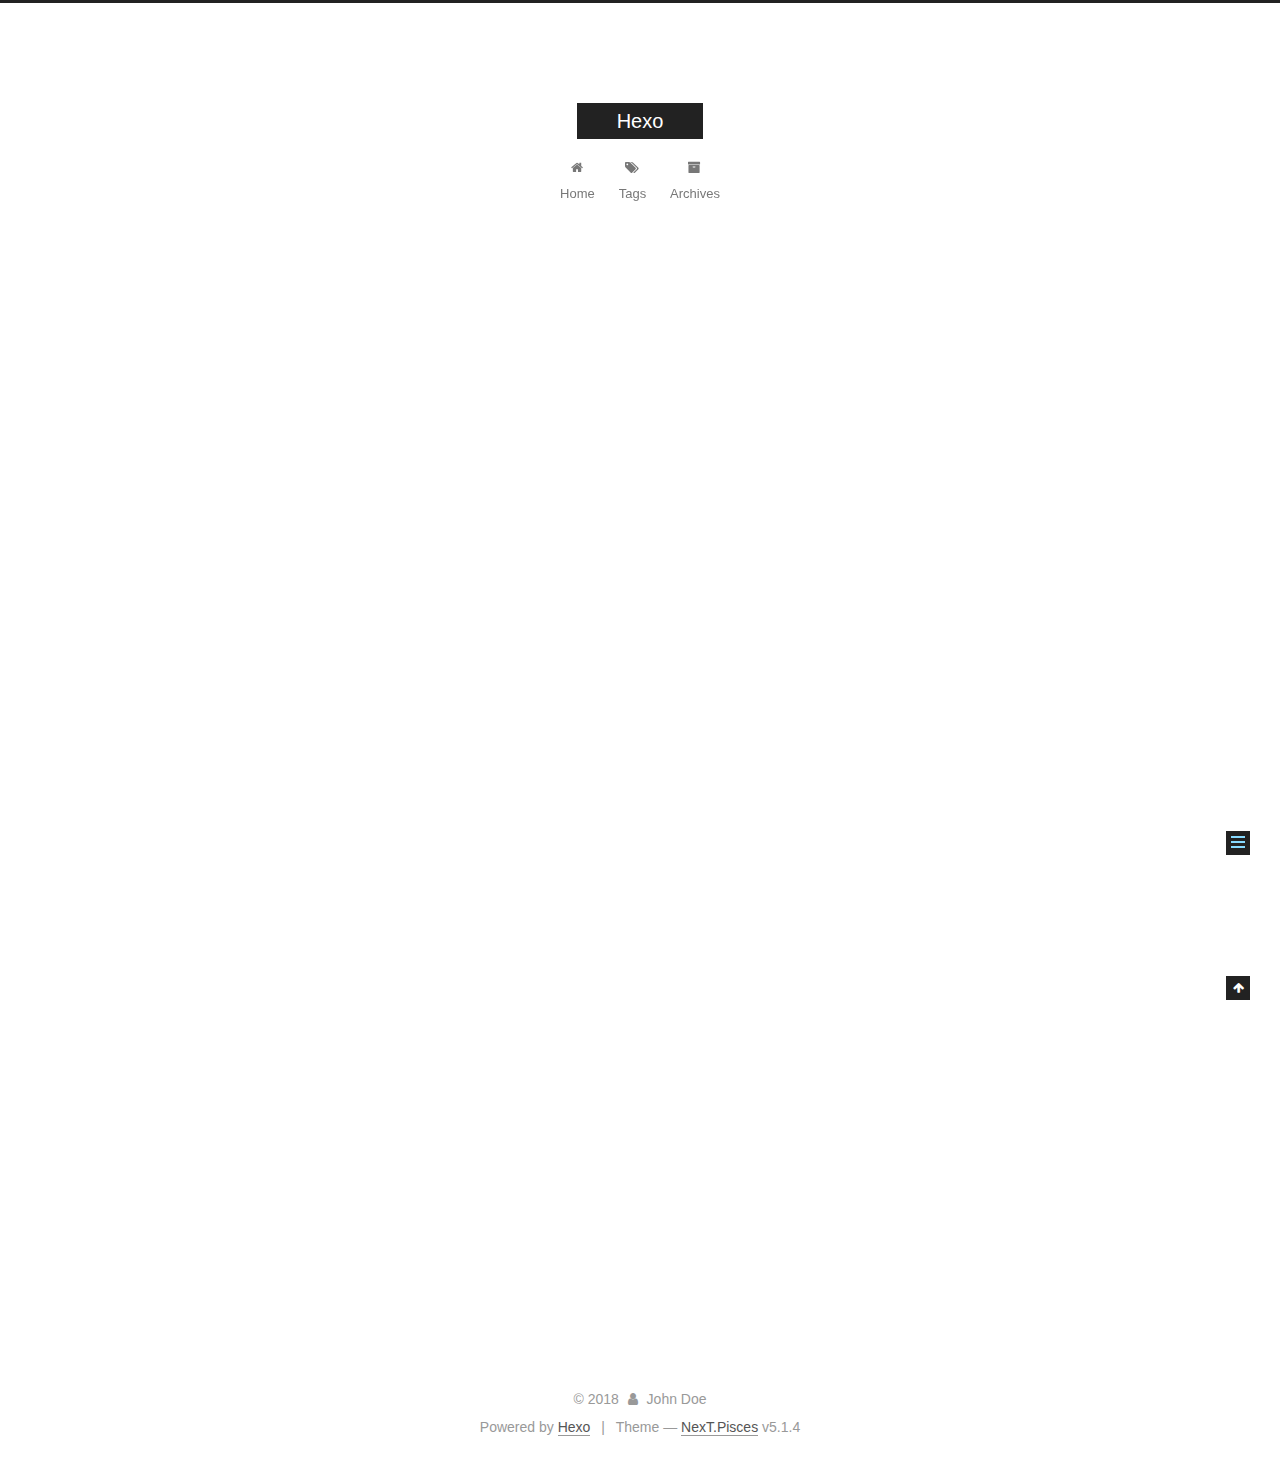
<file: 2018/05/14/hello-world/index.html>
<!DOCTYPE html>



  


<html class="theme-next pisces use-motion" lang="">
<head>
  <meta charset="UTF-8"/>
<meta http-equiv="X-UA-Compatible" content="IE=edge" />
<meta name="viewport" content="width=device-width, initial-scale=1, maximum-scale=1"/>
<meta name="theme-color" content="#222">









<meta http-equiv="Cache-Control" content="no-transform" />
<meta http-equiv="Cache-Control" content="no-siteapp" />
















  
  
  <link href="/lib/fancybox/source/jquery.fancybox.css?v=2.1.5" rel="stylesheet" type="text/css" />







<link href="/lib/font-awesome/css/font-awesome.min.css?v=4.6.2" rel="stylesheet" type="text/css" />

<link href="/css/main.css?v=5.1.4" rel="stylesheet" type="text/css" />


  <link rel="apple-touch-icon" sizes="180x180" href="/images/apple-touch-icon-next.png?v=5.1.4">


  <link rel="icon" type="image/png" sizes="32x32" href="/images/favicon-32x32-next.png?v=5.1.4">


  <link rel="icon" type="image/png" sizes="16x16" href="/images/favicon-16x16-next.png?v=5.1.4">


  <link rel="mask-icon" href="/images/logo.svg?v=5.1.4" color="#222">





  <meta name="keywords" content="Hexo, NexT" />










<meta name="description" content="Welcome to Hexo! This is your very first post. Check documentation for more info. If you get any problems when using Hexo, you can find the answer in troubleshooting or you can ask me on GitHub. Quick">
<meta property="og:type" content="article">
<meta property="og:title" content="Hello World">
<meta property="og:url" content="http://yoursite.com/2018/05/14/hello-world/index.html">
<meta property="og:site_name" content="Hexo">
<meta property="og:description" content="Welcome to Hexo! This is your very first post. Check documentation for more info. If you get any problems when using Hexo, you can find the answer in troubleshooting or you can ask me on GitHub. Quick">
<meta property="og:locale" content="default">
<meta property="og:updated_time" content="2018-05-14T07:04:01.881Z">
<meta name="twitter:card" content="summary">
<meta name="twitter:title" content="Hello World">
<meta name="twitter:description" content="Welcome to Hexo! This is your very first post. Check documentation for more info. If you get any problems when using Hexo, you can find the answer in troubleshooting or you can ask me on GitHub. Quick">



<script type="text/javascript" id="hexo.configurations">
  var NexT = window.NexT || {};
  var CONFIG = {
    root: '/',
    scheme: 'Pisces',
    version: '5.1.4',
    sidebar: {"position":"left","display":"post","offset":12,"b2t":false,"scrollpercent":false,"onmobile":false},
    fancybox: true,
    tabs: true,
    motion: {"enable":true,"async":false,"transition":{"post_block":"fadeIn","post_header":"slideDownIn","post_body":"slideDownIn","coll_header":"slideLeftIn","sidebar":"slideUpIn"}},
    duoshuo: {
      userId: '0',
      author: 'Author'
    },
    algolia: {
      applicationID: '',
      apiKey: '',
      indexName: '',
      hits: {"per_page":10},
      labels: {"input_placeholder":"Search for Posts","hits_empty":"We didn't find any results for the search: ${query}","hits_stats":"${hits} results found in ${time} ms"}
    }
  };
</script>



  <link rel="canonical" href="http://yoursite.com/2018/05/14/hello-world/"/>





  <title>Hello World | Hexo</title>
  








</head>

<body itemscope itemtype="http://schema.org/WebPage" lang="default">

  
  
    
  

  <div class="container sidebar-position-left page-post-detail">
    <div class="headband"></div>

    <header id="header" class="header" itemscope itemtype="http://schema.org/WPHeader">
      <div class="header-inner"><div class="site-brand-wrapper">
  <div class="site-meta ">
    

    <div class="custom-logo-site-title">
      <a href="/"  class="brand" rel="start">
        <span class="logo-line-before"><i></i></span>
        <span class="site-title">Hexo</span>
        <span class="logo-line-after"><i></i></span>
      </a>
    </div>
      
        <p class="site-subtitle"></p>
      
  </div>

  <div class="site-nav-toggle">
    <button>
      <span class="btn-bar"></span>
      <span class="btn-bar"></span>
      <span class="btn-bar"></span>
    </button>
  </div>
</div>

<nav class="site-nav">
  

  
    <ul id="menu" class="menu">
      
        
        <li class="menu-item menu-item-home">
          <a href="/" rel="section">
            
              <i class="menu-item-icon fa fa-fw fa-home"></i> <br />
            
            Home
          </a>
        </li>
      
        
        <li class="menu-item menu-item-tags">
          <a href="/tags/" rel="section">
            
              <i class="menu-item-icon fa fa-fw fa-tags"></i> <br />
            
            Tags
          </a>
        </li>
      
        
        <li class="menu-item menu-item-archives">
          <a href="/archives/" rel="section">
            
              <i class="menu-item-icon fa fa-fw fa-archive"></i> <br />
            
            Archives
          </a>
        </li>
      

      
    </ul>
  

  
</nav>



 </div>
    </header>

    <main id="main" class="main">
      <div class="main-inner">
        <div class="content-wrap">
          <div id="content" class="content">
            

  <div id="posts" class="posts-expand">
    

  

  
  
  

  <article class="post post-type-normal" itemscope itemtype="http://schema.org/Article">
  
  
  
  <div class="post-block">
    <link itemprop="mainEntityOfPage" href="http://yoursite.com/2018/05/14/hello-world/">

    <span hidden itemprop="author" itemscope itemtype="http://schema.org/Person">
      <meta itemprop="name" content="John Doe">
      <meta itemprop="description" content="">
      <meta itemprop="image" content="/images/avatar.gif">
    </span>

    <span hidden itemprop="publisher" itemscope itemtype="http://schema.org/Organization">
      <meta itemprop="name" content="Hexo">
    </span>

    
      <header class="post-header">

        
        
          <h1 class="post-title" itemprop="name headline">Hello World</h1>
        

        <div class="post-meta">
          <span class="post-time">
            
              <span class="post-meta-item-icon">
                <i class="fa fa-calendar-o"></i>
              </span>
              
                <span class="post-meta-item-text">Posted on</span>
              
              <time title="Post created" itemprop="dateCreated datePublished" datetime="2018-05-14T15:04:01+08:00">
                2018-05-14
              </time>
            

            

            
          </span>

          

          
            
          

          
          

          

          

          

        </div>
      </header>
    

    
    
    
    <div class="post-body" itemprop="articleBody">

      
      

      
        <p>Welcome to <a href="https://hexo.io/" target="_blank" rel="noopener">Hexo</a>! This is your very first post. Check <a href="https://hexo.io/docs/" target="_blank" rel="noopener">documentation</a> for more info. If you get any problems when using Hexo, you can find the answer in <a href="https://hexo.io/docs/troubleshooting.html" target="_blank" rel="noopener">troubleshooting</a> or you can ask me on <a href="https://github.com/hexojs/hexo/issues" target="_blank" rel="noopener">GitHub</a>.</p>
<h2 id="Quick-Start"><a href="#Quick-Start" class="headerlink" title="Quick Start"></a>Quick Start</h2><h3 id="Create-a-new-post"><a href="#Create-a-new-post" class="headerlink" title="Create a new post"></a>Create a new post</h3><figure class="highlight bash"><table><tr><td class="gutter"><pre><span class="line">1</span><br></pre></td><td class="code"><pre><span class="line">$ hexo new <span class="string">"My New Post"</span></span><br></pre></td></tr></table></figure>
<p>More info: <a href="https://hexo.io/docs/writing.html" target="_blank" rel="noopener">Writing</a></p>
<h3 id="Run-server"><a href="#Run-server" class="headerlink" title="Run server"></a>Run server</h3><figure class="highlight bash"><table><tr><td class="gutter"><pre><span class="line">1</span><br></pre></td><td class="code"><pre><span class="line">$ hexo server</span><br></pre></td></tr></table></figure>
<p>More info: <a href="https://hexo.io/docs/server.html" target="_blank" rel="noopener">Server</a></p>
<h3 id="Generate-static-files"><a href="#Generate-static-files" class="headerlink" title="Generate static files"></a>Generate static files</h3><figure class="highlight bash"><table><tr><td class="gutter"><pre><span class="line">1</span><br></pre></td><td class="code"><pre><span class="line">$ hexo generate</span><br></pre></td></tr></table></figure>
<p>More info: <a href="https://hexo.io/docs/generating.html" target="_blank" rel="noopener">Generating</a></p>
<h3 id="Deploy-to-remote-sites"><a href="#Deploy-to-remote-sites" class="headerlink" title="Deploy to remote sites"></a>Deploy to remote sites</h3><figure class="highlight bash"><table><tr><td class="gutter"><pre><span class="line">1</span><br></pre></td><td class="code"><pre><span class="line">$ hexo deploy</span><br></pre></td></tr></table></figure>
<p>More info: <a href="https://hexo.io/docs/deployment.html" target="_blank" rel="noopener">Deployment</a></p>

      
    </div>
    
    
    

    

    

    

    <footer class="post-footer">
      

      
      
      

      
        <div class="post-nav">
          <div class="post-nav-next post-nav-item">
            
          </div>

          <span class="post-nav-divider"></span>

          <div class="post-nav-prev post-nav-item">
            
              <a href="/2018/05/14/article-title/" rel="prev" title="article title">
                article title <i class="fa fa-chevron-right"></i>
              </a>
            
          </div>
        </div>
      

      
      
    </footer>
  </div>
  
  
  
  </article>



    <div class="post-spread">
      
    </div>
  </div>


          </div>
          


          

  



        </div>
        
          
  
  <div class="sidebar-toggle">
    <div class="sidebar-toggle-line-wrap">
      <span class="sidebar-toggle-line sidebar-toggle-line-first"></span>
      <span class="sidebar-toggle-line sidebar-toggle-line-middle"></span>
      <span class="sidebar-toggle-line sidebar-toggle-line-last"></span>
    </div>
  </div>

  <aside id="sidebar" class="sidebar">
    
    <div class="sidebar-inner">

      

      
        <ul class="sidebar-nav motion-element">
          <li class="sidebar-nav-toc sidebar-nav-active" data-target="post-toc-wrap">
            Table of Contents
          </li>
          <li class="sidebar-nav-overview" data-target="site-overview-wrap">
            Overview
          </li>
        </ul>
      

      <section class="site-overview-wrap sidebar-panel">
        <div class="site-overview">
          <div class="site-author motion-element" itemprop="author" itemscope itemtype="http://schema.org/Person">
            
              <p class="site-author-name" itemprop="name">John Doe</p>
              <p class="site-description motion-element" itemprop="description"></p>
          </div>

          <nav class="site-state motion-element">

            
              <div class="site-state-item site-state-posts">
              
                <a href="/archives/">
              
                  <span class="site-state-item-count">3</span>
                  <span class="site-state-item-name">posts</span>
                </a>
              </div>
            

            

            

          </nav>

          

          

          
          

          
          

          

        </div>
      </section>

      
      <!--noindex-->
        <section class="post-toc-wrap motion-element sidebar-panel sidebar-panel-active">
          <div class="post-toc">

            
              
            

            
              <div class="post-toc-content"><ol class="nav"><li class="nav-item nav-level-2"><a class="nav-link" href="#Quick-Start"><span class="nav-number">1.</span> <span class="nav-text">Quick Start</span></a><ol class="nav-child"><li class="nav-item nav-level-3"><a class="nav-link" href="#Create-a-new-post"><span class="nav-number">1.1.</span> <span class="nav-text">Create a new post</span></a></li><li class="nav-item nav-level-3"><a class="nav-link" href="#Run-server"><span class="nav-number">1.2.</span> <span class="nav-text">Run server</span></a></li><li class="nav-item nav-level-3"><a class="nav-link" href="#Generate-static-files"><span class="nav-number">1.3.</span> <span class="nav-text">Generate static files</span></a></li><li class="nav-item nav-level-3"><a class="nav-link" href="#Deploy-to-remote-sites"><span class="nav-number">1.4.</span> <span class="nav-text">Deploy to remote sites</span></a></li></ol></li></ol></div>
            

          </div>
        </section>
      <!--/noindex-->
      

      

    </div>
  </aside>


        
      </div>
    </main>

    <footer id="footer" class="footer">
      <div class="footer-inner">
        <div class="copyright">&copy; <span itemprop="copyrightYear">2018</span>
  <span class="with-love">
    <i class="fa fa-user"></i>
  </span>
  <span class="author" itemprop="copyrightHolder">John Doe</span>

  
</div>


  <div class="powered-by">Powered by <a class="theme-link" target="_blank" href="https://hexo.io">Hexo</a></div>



  <span class="post-meta-divider">|</span>



  <div class="theme-info">Theme &mdash; <a class="theme-link" target="_blank" href="https://github.com/iissnan/hexo-theme-next">NexT.Pisces</a> v5.1.4</div>




        







        
      </div>
    </footer>

    
      <div class="back-to-top">
        <i class="fa fa-arrow-up"></i>
        
      </div>
    

    

  </div>

  

<script type="text/javascript">
  if (Object.prototype.toString.call(window.Promise) !== '[object Function]') {
    window.Promise = null;
  }
</script>









  












  
  
    <script type="text/javascript" src="/lib/jquery/index.js?v=2.1.3"></script>
  

  
  
    <script type="text/javascript" src="/lib/fastclick/lib/fastclick.min.js?v=1.0.6"></script>
  

  
  
    <script type="text/javascript" src="/lib/jquery_lazyload/jquery.lazyload.js?v=1.9.7"></script>
  

  
  
    <script type="text/javascript" src="/lib/velocity/velocity.min.js?v=1.2.1"></script>
  

  
  
    <script type="text/javascript" src="/lib/velocity/velocity.ui.min.js?v=1.2.1"></script>
  

  
  
    <script type="text/javascript" src="/lib/fancybox/source/jquery.fancybox.pack.js?v=2.1.5"></script>
  


  


  <script type="text/javascript" src="/js/src/utils.js?v=5.1.4"></script>

  <script type="text/javascript" src="/js/src/motion.js?v=5.1.4"></script>



  
  


  <script type="text/javascript" src="/js/src/affix.js?v=5.1.4"></script>

  <script type="text/javascript" src="/js/src/schemes/pisces.js?v=5.1.4"></script>



  
  <script type="text/javascript" src="/js/src/scrollspy.js?v=5.1.4"></script>
<script type="text/javascript" src="/js/src/post-details.js?v=5.1.4"></script>



  


  <script type="text/javascript" src="/js/src/bootstrap.js?v=5.1.4"></script>



  


  




	





  





  












  





  

  

  

  
  

  

  

  

</body>
</html>
</file>
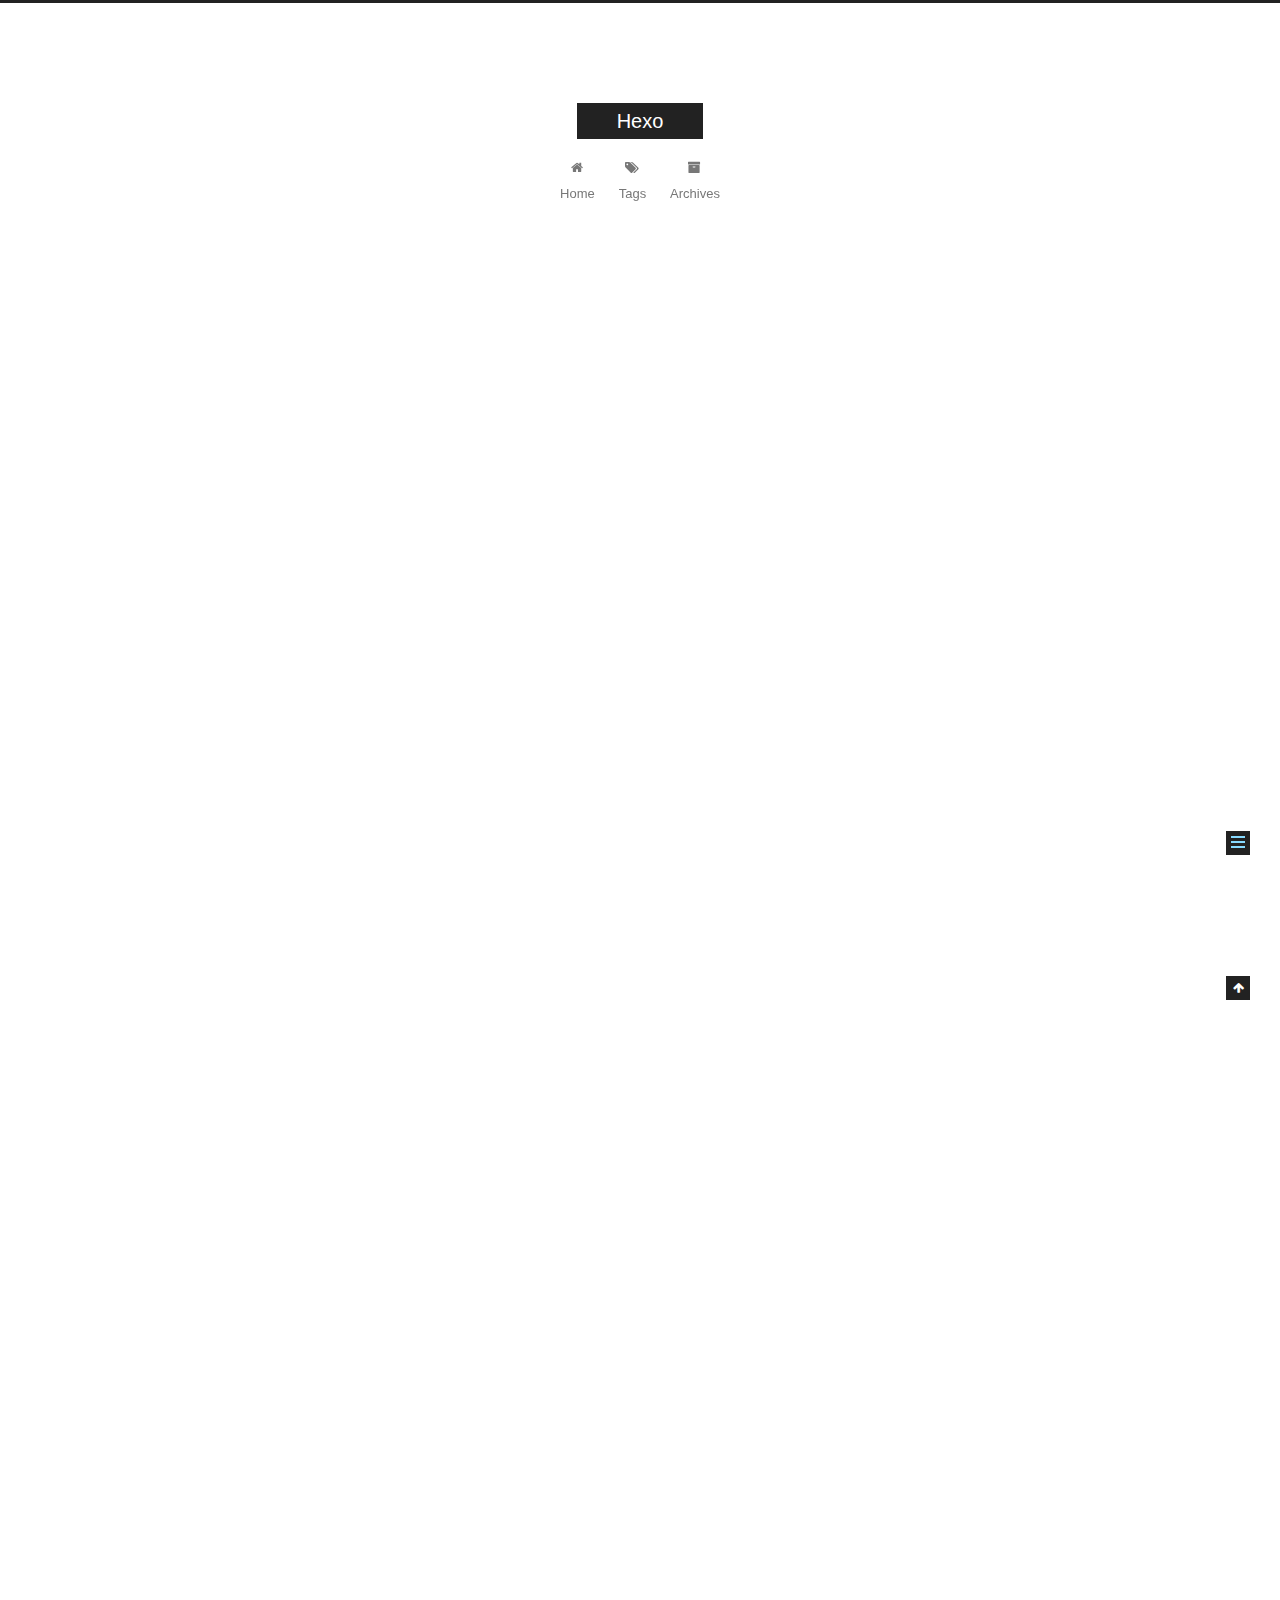
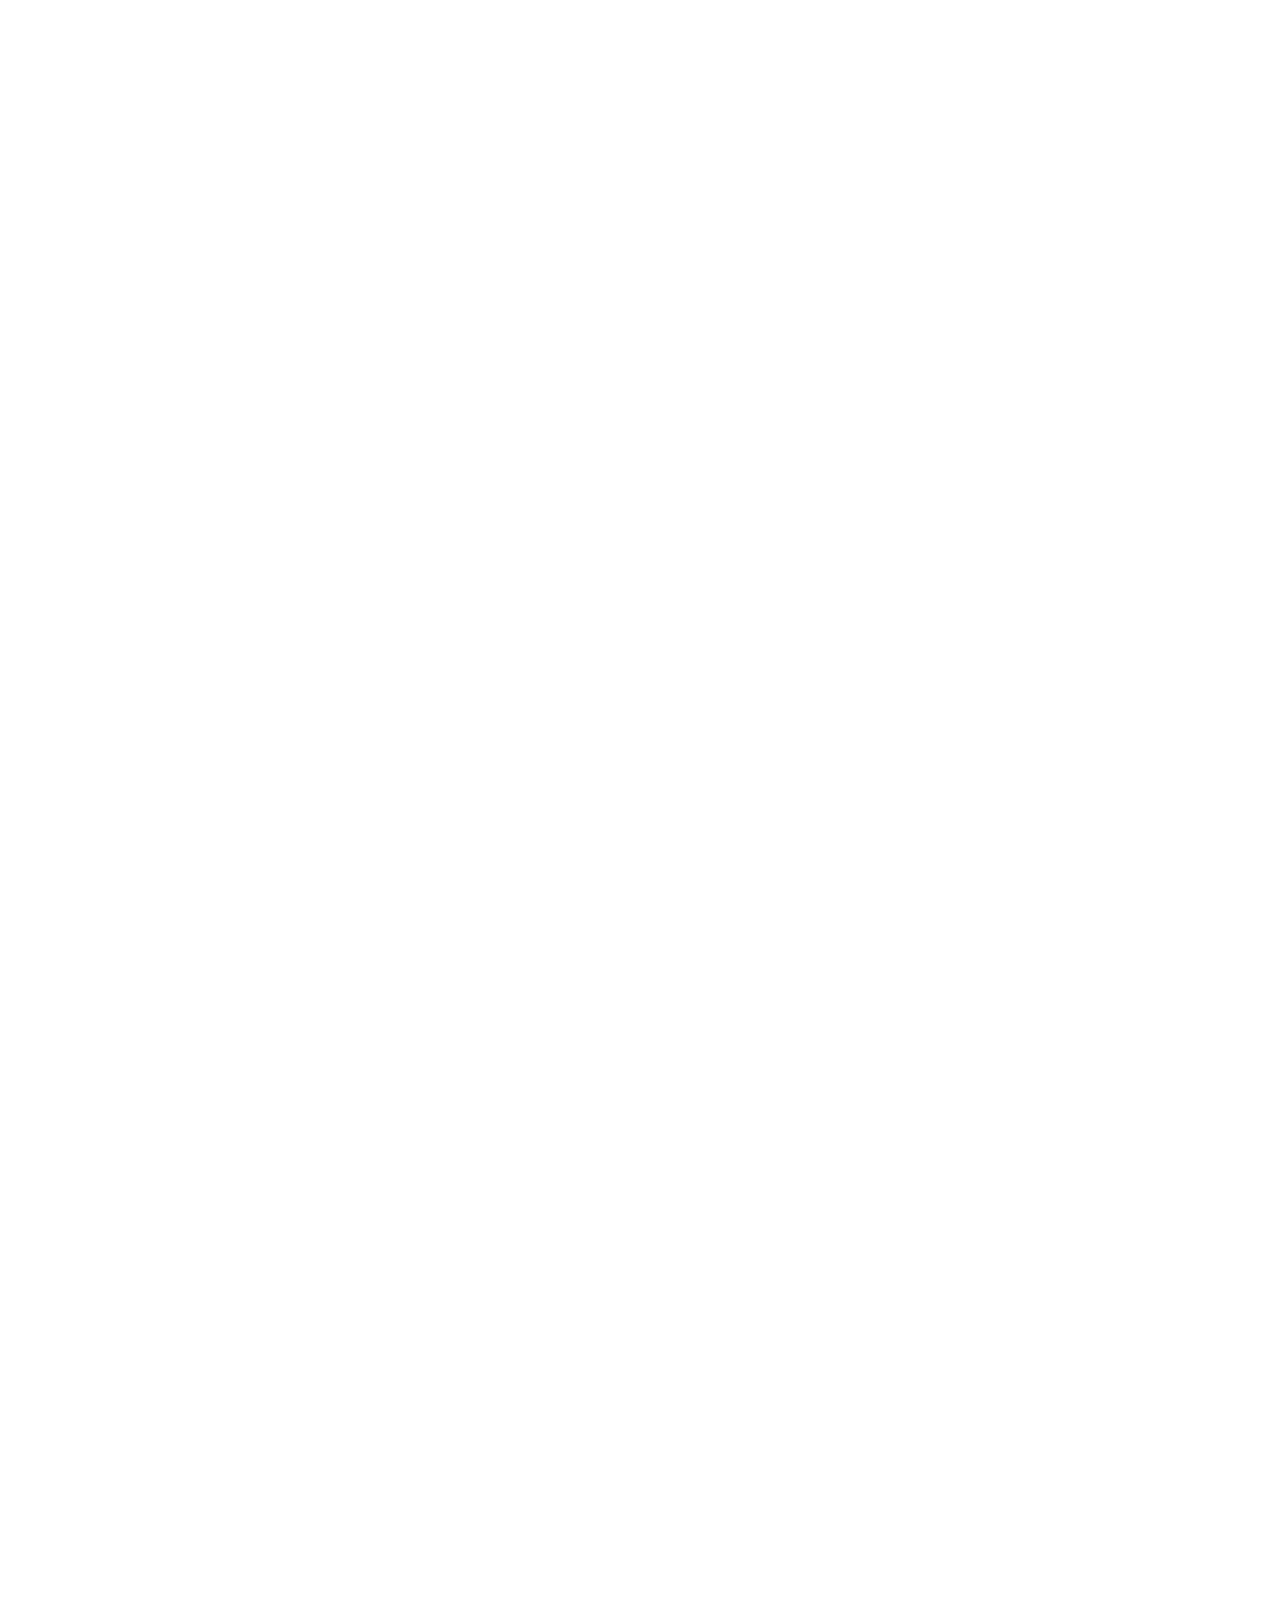
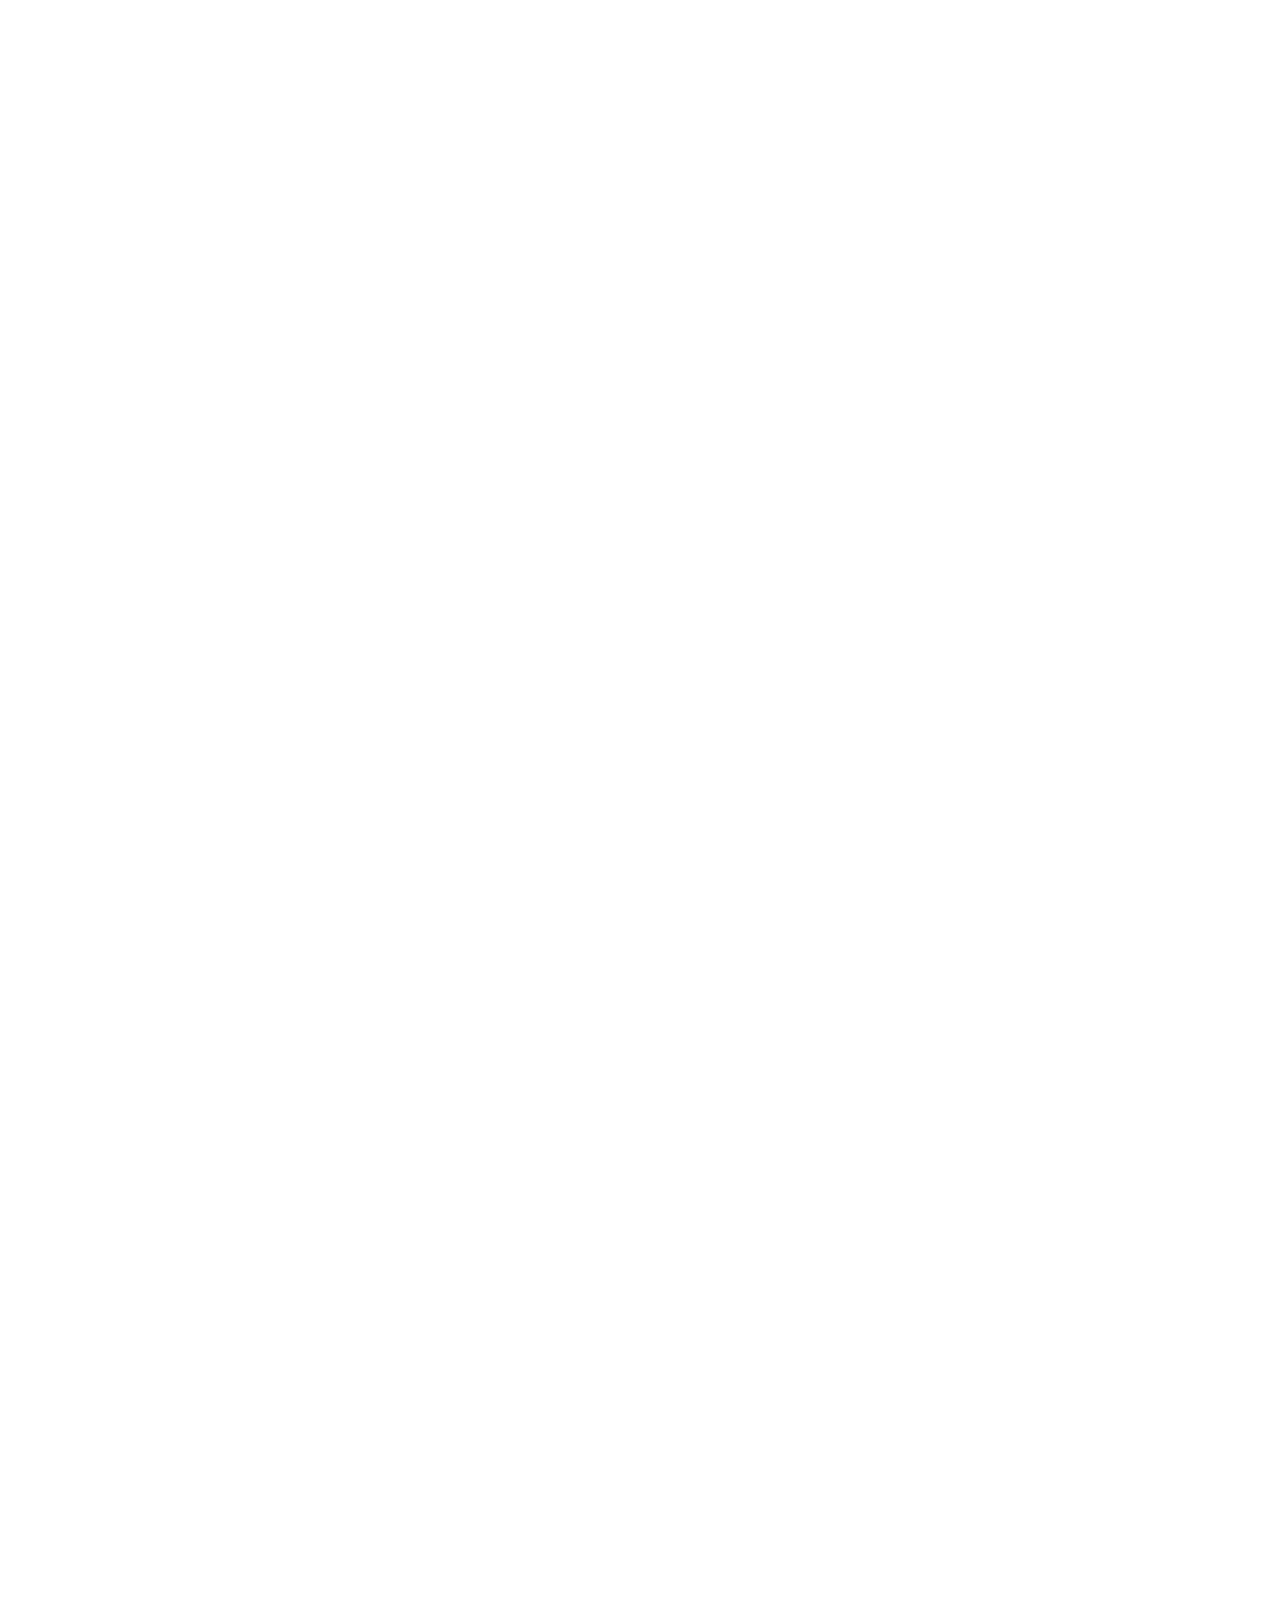
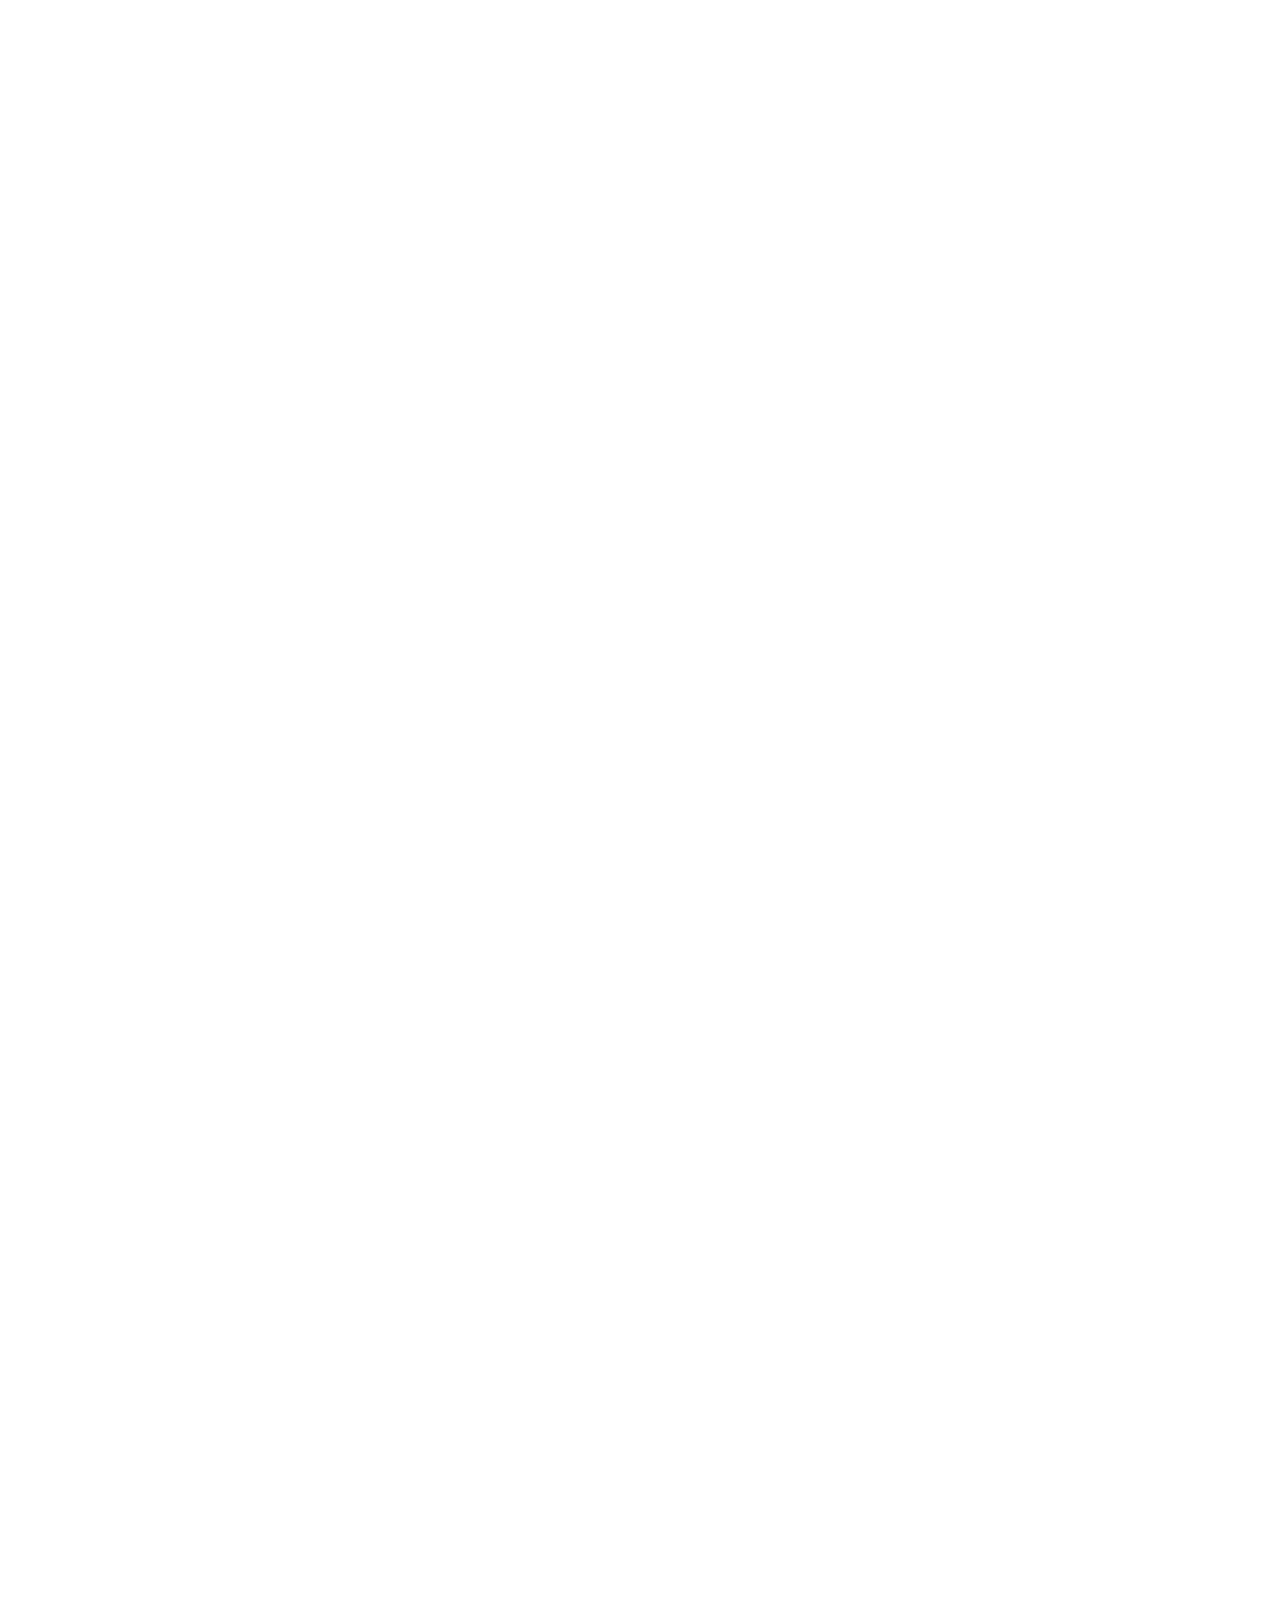
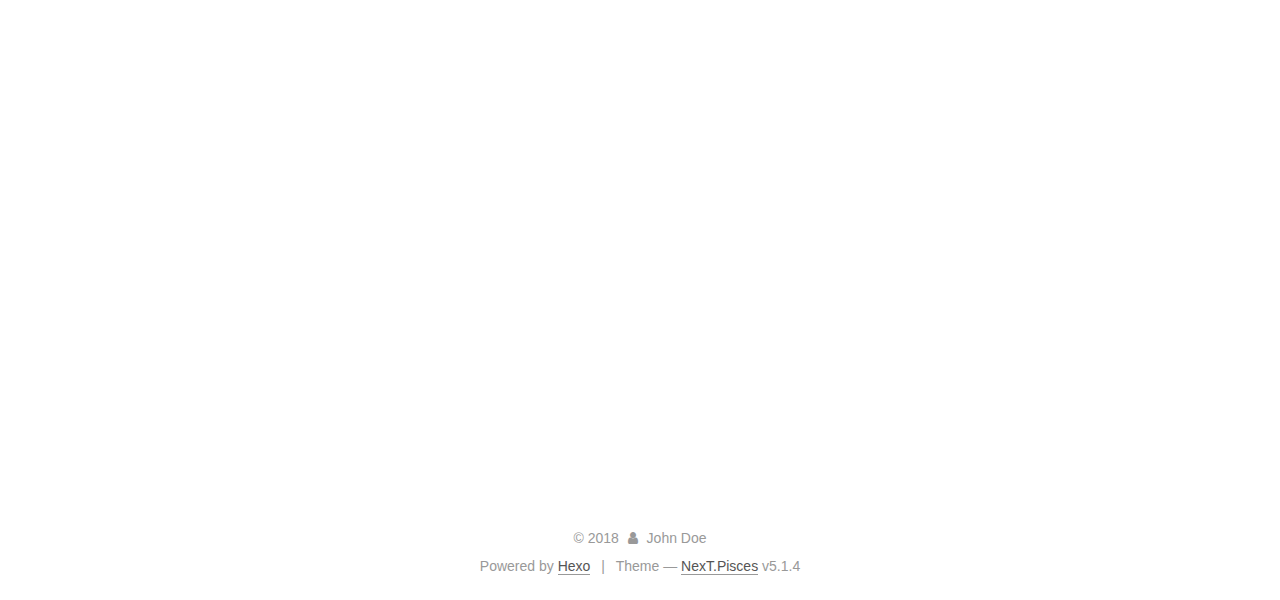
<file: 2018/05/15/hexo-github-1/index.html>
<!DOCTYPE html>



  


<html class="theme-next pisces use-motion" lang="">
<head>
  <meta charset="UTF-8"/>
<meta http-equiv="X-UA-Compatible" content="IE=edge" />
<meta name="viewport" content="width=device-width, initial-scale=1, maximum-scale=1"/>
<meta name="theme-color" content="#222">









<meta http-equiv="Cache-Control" content="no-transform" />
<meta http-equiv="Cache-Control" content="no-siteapp" />
















  
  
  <link href="/lib/fancybox/source/jquery.fancybox.css?v=2.1.5" rel="stylesheet" type="text/css" />







<link href="/lib/font-awesome/css/font-awesome.min.css?v=4.6.2" rel="stylesheet" type="text/css" />

<link href="/css/main.css?v=5.1.4" rel="stylesheet" type="text/css" />


  <link rel="apple-touch-icon" sizes="180x180" href="/images/apple-touch-icon-next.png?v=5.1.4">


  <link rel="icon" type="image/png" sizes="32x32" href="/images/favicon-32x32-next.png?v=5.1.4">


  <link rel="icon" type="image/png" sizes="16x16" href="/images/favicon-16x16-next.png?v=5.1.4">


  <link rel="mask-icon" href="/images/logo.svg?v=5.1.4" color="#222">





  <meta name="keywords" content="Hexo, NexT" />










<meta name="description" content="用hexo—github page 搭建个人博客 1.必须有安装了npm和node2.如果查看是否安装可以命令行使用node-v和npm -v3.配置git环境   3.1 去官网下载git安装文件GIt官网下载地址：   3.2 检查git是否正确安装可以打开命令行输入 git –version4.注册github账户和配置5.创建代码库    登录后，点击创建一个代码库">
<meta property="og:type" content="article">
<meta property="og:title" content="hexo-github">
<meta property="og:url" content="http://yoursite.com/2018/05/15/hexo-github-1/index.html">
<meta property="og:site_name" content="Hexo">
<meta property="og:description" content="用hexo—github page 搭建个人博客 1.必须有安装了npm和node2.如果查看是否安装可以命令行使用node-v和npm -v3.配置git环境   3.1 去官网下载git安装文件GIt官网下载地址：   3.2 检查git是否正确安装可以打开命令行输入 git –version4.注册github账户和配置5.创建代码库    登录后，点击创建一个代码库">
<meta property="og:locale" content="default">
<meta property="og:image" content="http://yoursite.com/2018/05/15/hexo-github-1/1.png">
<meta property="og:image" content="http://yoursite.com/2018/05/15/hexo-github-1/2.png">
<meta property="og:image" content="http://yoursite.com/2018/05/15/hexo-github-1/3.png">
<meta property="og:image" content="http://yoursite.com/2018/05/15/hexo-github-1/4.jpg">
<meta property="og:image" content="http://yoursite.com/2018/05/15/hexo-github-1/5.jpg">
<meta property="og:image" content="http://yoursite.com/2018/05/15/hexo-github-1/6.png">
<meta property="og:image" content="http://yoursite.com/2018/05/15/hexo-github-1/7.png">
<meta property="og:image" content="http://yoursite.com/2018/05/15/hexo-github-1/8.png">
<meta property="og:image" content="http://yoursite.com/2018/05/15/hexo-github-1/9.png">
<meta property="og:image" content="http://yoursite.com/2018/05/15/hexo-github-1/10.png">
<meta property="og:image" content="http://yoursite.com/2018/05/15/hexo-github-1/11.png">
<meta property="og:image" content="http://yoursite.com/2018/05/15/hexo-github-1/12.png">
<meta property="og:image" content="http://yoursite.com/2018/05/15/hexo-github-1/13.png">
<meta property="og:image" content="http://yoursite.com/2018/05/15/hexo-github-1/14.png">
<meta property="og:image" content="http://yoursite.com/2018/05/15/hexo-github-1/15.png">
<meta property="og:image" content="http://yoursite.com/2018/05/15/hexo-github-1/16.png">
<meta property="og:image" content="http://yoursite.com/2018/05/15/hexo-github-1/17.png">
<meta property="og:image" content="http://yoursite.com/2018/05/15/hexo-github-1/18.png">
<meta property="og:updated_time" content="2018-05-15T02:39:22.650Z">
<meta name="twitter:card" content="summary">
<meta name="twitter:title" content="hexo-github">
<meta name="twitter:description" content="用hexo—github page 搭建个人博客 1.必须有安装了npm和node2.如果查看是否安装可以命令行使用node-v和npm -v3.配置git环境   3.1 去官网下载git安装文件GIt官网下载地址：   3.2 检查git是否正确安装可以打开命令行输入 git –version4.注册github账户和配置5.创建代码库    登录后，点击创建一个代码库">
<meta name="twitter:image" content="http://yoursite.com/2018/05/15/hexo-github-1/1.png">



<script type="text/javascript" id="hexo.configurations">
  var NexT = window.NexT || {};
  var CONFIG = {
    root: '/',
    scheme: 'Pisces',
    version: '5.1.4',
    sidebar: {"position":"left","display":"post","offset":12,"b2t":false,"scrollpercent":false,"onmobile":false},
    fancybox: true,
    tabs: true,
    motion: {"enable":true,"async":false,"transition":{"post_block":"fadeIn","post_header":"slideDownIn","post_body":"slideDownIn","coll_header":"slideLeftIn","sidebar":"slideUpIn"}},
    duoshuo: {
      userId: '0',
      author: 'Author'
    },
    algolia: {
      applicationID: '',
      apiKey: '',
      indexName: '',
      hits: {"per_page":10},
      labels: {"input_placeholder":"Search for Posts","hits_empty":"We didn't find any results for the search: ${query}","hits_stats":"${hits} results found in ${time} ms"}
    }
  };
</script>



  <link rel="canonical" href="http://yoursite.com/2018/05/15/hexo-github-1/"/>





  <title>hexo-github | Hexo</title>
  








</head>

<body itemscope itemtype="http://schema.org/WebPage" lang="default">

  
  
    
  

  <div class="container sidebar-position-left page-post-detail">
    <div class="headband"></div>

    <header id="header" class="header" itemscope itemtype="http://schema.org/WPHeader">
      <div class="header-inner"><div class="site-brand-wrapper">
  <div class="site-meta ">
    

    <div class="custom-logo-site-title">
      <a href="/"  class="brand" rel="start">
        <span class="logo-line-before"><i></i></span>
        <span class="site-title">Hexo</span>
        <span class="logo-line-after"><i></i></span>
      </a>
    </div>
      
        <p class="site-subtitle"></p>
      
  </div>

  <div class="site-nav-toggle">
    <button>
      <span class="btn-bar"></span>
      <span class="btn-bar"></span>
      <span class="btn-bar"></span>
    </button>
  </div>
</div>

<nav class="site-nav">
  

  
    <ul id="menu" class="menu">
      
        
        <li class="menu-item menu-item-home">
          <a href="/" rel="section">
            
              <i class="menu-item-icon fa fa-fw fa-home"></i> <br />
            
            Home
          </a>
        </li>
      
        
        <li class="menu-item menu-item-tags">
          <a href="/tags/" rel="section">
            
              <i class="menu-item-icon fa fa-fw fa-tags"></i> <br />
            
            Tags
          </a>
        </li>
      
        
        <li class="menu-item menu-item-archives">
          <a href="/archives/" rel="section">
            
              <i class="menu-item-icon fa fa-fw fa-archive"></i> <br />
            
            Archives
          </a>
        </li>
      

      
    </ul>
  

  
</nav>



 </div>
    </header>

    <main id="main" class="main">
      <div class="main-inner">
        <div class="content-wrap">
          <div id="content" class="content">
            

  <div id="posts" class="posts-expand">
    

  

  
  
  

  <article class="post post-type-normal" itemscope itemtype="http://schema.org/Article">
  
  
  
  <div class="post-block">
    <link itemprop="mainEntityOfPage" href="http://yoursite.com/2018/05/15/hexo-github-1/">

    <span hidden itemprop="author" itemscope itemtype="http://schema.org/Person">
      <meta itemprop="name" content="John Doe">
      <meta itemprop="description" content="">
      <meta itemprop="image" content="/images/avatar.gif">
    </span>

    <span hidden itemprop="publisher" itemscope itemtype="http://schema.org/Organization">
      <meta itemprop="name" content="Hexo">
    </span>

    
      <header class="post-header">

        
        
          <h1 class="post-title" itemprop="name headline">hexo-github</h1>
        

        <div class="post-meta">
          <span class="post-time">
            
              <span class="post-meta-item-icon">
                <i class="fa fa-calendar-o"></i>
              </span>
              
                <span class="post-meta-item-text">Posted on</span>
              
              <time title="Post created" itemprop="dateCreated datePublished" datetime="2018-05-15T09:38:34+08:00">
                2018-05-15
              </time>
            

            

            
          </span>

          

          
            
          

          
          

          

          

          

        </div>
      </header>
    

    
    
    
    <div class="post-body" itemprop="articleBody">

      
      

      
        <p>用hexo—github page 搭建个人博客</p>
<p>1.必须有安装了npm和node<br>2.如果查看是否安装可以命令行使用node-v和npm -v<br>3.配置git环境<br>   3.1 去官网下载git安装文件GIt官网下载地址：<br>   3.2 检查git是否正确安装可以打开命令行输入 git –version<br>4.注册github账户和配置<br>5.创建代码库<br>    登录后，点击创建一个代码库<br>    <img src="/2018/05/15/hexo-github-1/1.png" alt="这是第一张图片"><br>    <img src="/2018/05/15/hexo-github-1/2.png" alt="这是第二张图片"><br>    Repository name哪里写youname.github.io 然后单击Create repository。比如我的github名是kawhileo。这里填写kawhileo.github.io<br>    接下来开启gh-pages功能，点击界面右侧的Settings.打开库的setting页面。向下拖动直至看到Github pages，如图:<br>    <img src="/2018/05/15/hexo-github-1/3.png" alt="这是第3张图片"><br>    这里我只改了主题，网上说的是<br>    <img src="/2018/05/15/hexo-github-1/4.jpg" alt="这是第4张图片"><br>    <img src="/2018/05/15/hexo-github-1/5.jpg" alt="这是第5张图片"><br>    点击Automatic page generator，Github将会自动替你创建出一个gh-pages的页面。 如果你的配置没有问题，那么大约15分钟之后，yourname.github.io这个网址就可以正常访问了~ 如果yourname.github.io已经可以正常访问了，那么Github一侧的配置已经全部结束了。<br>6.安装hexo<br>在一个合适的位置创建一个文件夹叫hexo的。例如我在E：/hexo<br>按住shift+鼠标右键，启动命令行，输入：npm install hexo-cli -g<br><img src="/2018/05/15/hexo-github-1/6.png" alt="这是第6张图片"></p>
<p>然后输入 npm install hexo –save<br>再通过hexo -v 看hexo是否安装好<br><img src="/2018/05/15/hexo-github-1/7.png" alt="这是第7张图片"><br>7.hexo的相关配置<br>  7.1 初始化hexo<br>    命令行输入 hexo init<br>    再输入npm install<br>    首次体验hexo时输入hexo g<br>    <img src="/2018/05/15/hexo-github-1/8.png" alt="这是第8张图片"><br>    再输入 hexo s<br>    <img src="/2018/05/15/hexo-github-1/9.png" alt="这是第9张图片"><br>    如果在地址栏输入上图地址没响应的话就输入下图代码，然后在改变端口好，因为可能4000的端口被占用了<br>    <img src="/2018/05/15/hexo-github-1/10.png" alt="这是第10张图片"><br>8.联系hexo与github page<br>  8.1配置git的个人信息<br>    8.1.1 设置git的user name 和email<br>        git config –global user.name “kawhileo”<br>        git config –global user.email “<a href="mailto:kawhileo@sina.com" target="_blank" rel="noopener">kawhileo@sina.com</a>“<br>    8.1.2 生成密钥<br>        ssh-keygen -t rsa -C “<a href="mailto:kawhileo@sina.com" target="_blank" rel="noopener">kawhileo@sina.com</a>“<br>        如果设置不成功的话，查看一下c盘用户你的账户下是否有.ssh的文件夹将这几个文件删除后再重新输入上面的代码<br>        <img src="/2018/05/15/hexo-github-1/11.png" alt="这是第11张图片"><br>8.2 配置deployment<br>     打开hexo下的_config.yml文件，找到Deployment,然后按照下面修改<br>     <img src="/2018/05/15/hexo-github-1/12.png" alt="这是第12张图片"><br>    <img src="/2018/05/15/hexo-github-1/13.png" alt="这是第13张图片"><br>    因为我的仓库地址是<br>    <img src="/2018/05/15/hexo-github-1/14.png" alt="这是第14张图片"><br>    所以配置如下图。<br>    <img src="/2018/05/15/hexo-github-1/15.png" alt="这是第15张图片"><br>8.3写博客、发布文章<br>    新建一篇博客，代码如下：<br>    hexo new post “article title”<br>    然后就会提示你创建了article-title.md的文件在<br>    <img src="/2018/05/15/hexo-github-1/16.png" alt="这是第16张图片"><br>    然后通过路径找到文件进行编辑，如果你用记事本进行编辑就会出现乱码的情况，所以不要用记事本打开。<br>    编辑完成后要进行生成和部署。<br>    hexo g    //生成<br>    hexo d    //部署<br>    也可以用下面代码等效于上面的代码<br>    hexo d -g    #在部署前先生成<br>    <img src="/2018/05/15/hexo-github-1/17.png" alt="这是第17张图片"><br>出现这样的提示就代表部署成功啦。然后通过https:youname.github.io将可以看到生成的文章。</p>
<p>8.4 你想插入图片到博文中时发现直接放进去时不会显示的，下面是放入图片的方法:<br>    8.4.1 先将配置文件_config.yml中的post_asset_folder：true<br>    8.4.2 再在hexo目录下执行npm install hexo-asset-image –save  它可以下载安装一个可以上传本地图片的插件<br>    8.4.3 再执行hexo n “xxx”生成博文，其中”xxx”表示标题的名字。这时会生成xxx.md以及一个同名文件夹，将图片放入文件夹中即可，然后再在xxx.md文件中按照markdown的格式引入图片<br>    <img src="/2018/05/15/hexo-github-1/18.png" alt="你想要输入的替代文字"><br>    8.4.4 再输入代码 hexo g -d 再进入你的博客查看是够出现了图片，一般刷新一两遍没出来也很正常，等多一会就出来了。<br>8.5 切换主题<br>    8.5.1 在github上找到你想要的主题，你可以使用hexo来搜索。再进入你想要的主题的页面，进行克隆。在hexo目录下打开命令行，输入<br>            git clone <a href="https://github.com/iissnan/hexo-theme-next" target="_blank" rel="noopener">https://github.com/iissnan/hexo-theme-next</a> themes/next  这里我使用的iissnan的主题。<br>    8.5.2 打开_config.yml改成 theme:next<br>    8.5.3 再在命令行输入 hexo server -p 4001 本地基本上就设置成功<br>    8.5.4 再输入hexo g -d 后基本设置完成</p>

      
    </div>
    
    
    

    

    

    

    <footer class="post-footer">
      

      
      
      

      
        <div class="post-nav">
          <div class="post-nav-next post-nav-item">
            
              <a href="/2018/05/14/article-title/" rel="next" title="article title">
                <i class="fa fa-chevron-left"></i> article title
              </a>
            
          </div>

          <span class="post-nav-divider"></span>

          <div class="post-nav-prev post-nav-item">
            
          </div>
        </div>
      

      
      
    </footer>
  </div>
  
  
  
  </article>



    <div class="post-spread">
      
    </div>
  </div>


          </div>
          


          

  



        </div>
        
          
  
  <div class="sidebar-toggle">
    <div class="sidebar-toggle-line-wrap">
      <span class="sidebar-toggle-line sidebar-toggle-line-first"></span>
      <span class="sidebar-toggle-line sidebar-toggle-line-middle"></span>
      <span class="sidebar-toggle-line sidebar-toggle-line-last"></span>
    </div>
  </div>

  <aside id="sidebar" class="sidebar">
    
    <div class="sidebar-inner">

      

      

      <section class="site-overview-wrap sidebar-panel sidebar-panel-active">
        <div class="site-overview">
          <div class="site-author motion-element" itemprop="author" itemscope itemtype="http://schema.org/Person">
            
              <p class="site-author-name" itemprop="name">John Doe</p>
              <p class="site-description motion-element" itemprop="description"></p>
          </div>

          <nav class="site-state motion-element">

            
              <div class="site-state-item site-state-posts">
              
                <a href="/archives/">
              
                  <span class="site-state-item-count">3</span>
                  <span class="site-state-item-name">posts</span>
                </a>
              </div>
            

            

            

          </nav>

          

          

          
          

          
          

          

        </div>
      </section>

      

      

    </div>
  </aside>


        
      </div>
    </main>

    <footer id="footer" class="footer">
      <div class="footer-inner">
        <div class="copyright">&copy; <span itemprop="copyrightYear">2018</span>
  <span class="with-love">
    <i class="fa fa-user"></i>
  </span>
  <span class="author" itemprop="copyrightHolder">John Doe</span>

  
</div>


  <div class="powered-by">Powered by <a class="theme-link" target="_blank" href="https://hexo.io">Hexo</a></div>



  <span class="post-meta-divider">|</span>



  <div class="theme-info">Theme &mdash; <a class="theme-link" target="_blank" href="https://github.com/iissnan/hexo-theme-next">NexT.Pisces</a> v5.1.4</div>




        







        
      </div>
    </footer>

    
      <div class="back-to-top">
        <i class="fa fa-arrow-up"></i>
        
      </div>
    

    

  </div>

  

<script type="text/javascript">
  if (Object.prototype.toString.call(window.Promise) !== '[object Function]') {
    window.Promise = null;
  }
</script>









  












  
  
    <script type="text/javascript" src="/lib/jquery/index.js?v=2.1.3"></script>
  

  
  
    <script type="text/javascript" src="/lib/fastclick/lib/fastclick.min.js?v=1.0.6"></script>
  

  
  
    <script type="text/javascript" src="/lib/jquery_lazyload/jquery.lazyload.js?v=1.9.7"></script>
  

  
  
    <script type="text/javascript" src="/lib/velocity/velocity.min.js?v=1.2.1"></script>
  

  
  
    <script type="text/javascript" src="/lib/velocity/velocity.ui.min.js?v=1.2.1"></script>
  

  
  
    <script type="text/javascript" src="/lib/fancybox/source/jquery.fancybox.pack.js?v=2.1.5"></script>
  


  


  <script type="text/javascript" src="/js/src/utils.js?v=5.1.4"></script>

  <script type="text/javascript" src="/js/src/motion.js?v=5.1.4"></script>



  
  


  <script type="text/javascript" src="/js/src/affix.js?v=5.1.4"></script>

  <script type="text/javascript" src="/js/src/schemes/pisces.js?v=5.1.4"></script>



  
  <script type="text/javascript" src="/js/src/scrollspy.js?v=5.1.4"></script>
<script type="text/javascript" src="/js/src/post-details.js?v=5.1.4"></script>



  


  <script type="text/javascript" src="/js/src/bootstrap.js?v=5.1.4"></script>



  


  




	





  





  












  





  

  

  

  
  

  

  

  

</body>
</html>
</file>
<file: css/main.css>
/* normalize.css v3.0.2 | MIT License | git.io/normalize */
html {
  font-family: sans-serif; /* 1 */
  -ms-text-size-adjust: 100%; /* 2 */
  -webkit-text-size-adjust: 100%; /* 2 */
}
body {
  margin: 0;
}
article,
aside,
details,
figcaption,
figure,
footer,
header,
hgroup,
main,
menu,
nav,
section,
summary {
  display: block;
}
audio,
canvas,
progress,
video {
  display: inline-block; /* 1 */
  vertical-align: baseline; /* 2 */
}
audio:not([controls]) {
  display: none;
  height: 0;
}
[hidden],
template {
  display: none;
}
a {
  background-color: transparent;
}
a:active,
a:hover {
  outline: 0;
}
abbr[title] {
  border-bottom: 1px dotted;
}
b,
strong {
  font-weight: bold;
}
dfn {
  font-style: italic;
}
h1 {
  font-size: 2em;
  margin: 0.67em 0;
}
mark {
  background: #ff0;
  color: #000;
}
small {
  font-size: 80%;
}
sub,
sup {
  font-size: 75%;
  line-height: 0;
  position: relative;
  vertical-align: baseline;
}
sup {
  top: -0.5em;
}
sub {
  bottom: -0.25em;
}
img {
  border: 0;
}
svg:not(:root) {
  overflow: hidden;
}
figure {
  margin: 1em 40px;
}
hr {
  -moz-box-sizing: content-box;
  box-sizing: content-box;
  height: 0;
}
pre {
  overflow: auto;
}
code,
kbd,
pre,
samp {
  font-family: monospace, monospace;
  font-size: 1em;
}
button,
input,
optgroup,
select,
textarea {
  color: inherit; /* 1 */
  font: inherit; /* 2 */
  margin: 0; /* 3 */
}
button {
  overflow: visible;
}
button,
select {
  text-transform: none;
}
button,
html input[type="button"],
input[type="reset"],
input[type="submit"] {
  -webkit-appearance: button; /* 2 */
  cursor: pointer; /* 3 */
}
button[disabled],
html input[disabled] {
  cursor: default;
}
button::-moz-focus-inner,
input::-moz-focus-inner {
  border: 0;
  padding: 0;
}
input {
  line-height: normal;
}
input[type="checkbox"],
input[type="radio"] {
  box-sizing: border-box; /* 1 */
  padding: 0; /* 2 */
}
input[type="number"]::-webkit-inner-spin-button,
input[type="number"]::-webkit-outer-spin-button {
  height: auto;
}
input[type="search"] {
  -webkit-appearance: textfield; /* 1 */
  -moz-box-sizing: content-box;
  -webkit-box-sizing: content-box; /* 2 */
  box-sizing: content-box;
}
input[type="search"]::-webkit-search-cancel-button,
input[type="search"]::-webkit-search-decoration {
  -webkit-appearance: none;
}
fieldset {
  border: 1px solid #c0c0c0;
  margin: 0 2px;
  padding: 0.35em 0.625em 0.75em;
}
legend {
  border: 0; /* 1 */
  padding: 0; /* 2 */
}
textarea {
  overflow: auto;
}
optgroup {
  font-weight: bold;
}
table {
  border-collapse: collapse;
  border-spacing: 0;
}
td,
th {
  padding: 0;
}
::selection {
  background: #262a30;
  color: #fff;
}
body {
  position: relative;
  font-family: 'Lato', "PingFang SC", "Microsoft YaHei", sans-serif;
  font-size: 14px;
  line-height: 2;
  color: #555;
  background: #fff;
}
@media (max-width: 767px) {
  body {
    padding-right: 0 !important;
  }
}
@media (min-width: 768px) and (max-width: 991px) {
  body {
    padding-right: 0 !important;
  }
}
@media (min-width: 1600px) {
  body {
    font-size: 16px;
  }
}
h1,
h2,
h3,
h4,
h5,
h6 {
  margin: 0;
  padding: 0;
  font-weight: bold;
  line-height: 1.5;
  font-family: 'Lato', "PingFang SC", "Microsoft YaHei", sans-serif;
}
h2,
h3,
h4,
h5,
h6 {
  margin: 20px 0 15px;
}
h1 {
  font-size: 22px;
}
@media (max-width: 767px) {
  h1 {
    font-size: 18px;
  }
}
h2 {
  font-size: 20px;
}
@media (max-width: 767px) {
  h2 {
    font-size: 16px;
  }
}
h3 {
  font-size: 18px;
}
@media (max-width: 767px) {
  h3 {
    font-size: 14px;
  }
}
h4 {
  font-size: 16px;
}
@media (max-width: 767px) {
  h4 {
    font-size: 12px;
  }
}
h5 {
  font-size: 14px;
}
@media (max-width: 767px) {
  h5 {
    font-size: 10px;
  }
}
h6 {
  font-size: 12px;
}
@media (max-width: 767px) {
  h6 {
    font-size: 8px;
  }
}
p {
  margin: 0 0 20px 0;
}
a {
  color: #555;
  text-decoration: none;
  outline: none;
  border-bottom: 1px solid #999;
  word-wrap: break-word;
}
a:hover {
  color: #222;
  border-bottom-color: #222;
}
blockquote {
  margin: 0;
  padding: 0;
}
img {
  display: block;
  margin: auto;
  max-width: 100%;
  height: auto;
}
hr {
  margin: 40px 0;
  height: 3px;
  border: none;
  background-color: #ddd;
  background-image: repeating-linear-gradient(-45deg, #fff, #fff 4px, transparent 4px, transparent 8px);
}
blockquote {
  padding: 0 15px;
  color: #666;
  border-left: 4px solid #ddd;
}
blockquote cite::before {
  content: "-";
  padding: 0 5px;
}
dt {
  font-weight: 700;
}
dd {
  margin: 0;
  padding: 0;
}
kbd {
  border: 1px solid #ccc;
  border-radius: 0.2em;
  box-shadow: 0.1em 0.1em 0.2em rgba(0,0,0,0.1);
  background-color: #f9f9f9;
  font-family: inherit;
  background-image: -webkit-linear-gradient(top, #eee, #fff, #eee);
  padding: 0.1em 0.3em;
  white-space: nowrap;
}
.text-left {
  text-align: left;
}
.text-center {
  text-align: center;
}
.text-right {
  text-align: right;
}
.text-justify {
  text-align: justify;
}
.text-nowrap {
  white-space: nowrap;
}
.text-lowercase {
  text-transform: lowercase;
}
.text-uppercase {
  text-transform: uppercase;
}
.text-capitalize {
  text-transform: capitalize;
}
.center-block {
  display: block;
  margin-left: auto;
  margin-right: auto;
}
.clearfix:before,
.clearfix:after {
  content: " ";
  display: table;
}
.clearfix:after {
  clear: both;
}
.pullquote {
  width: 45%;
}
.pullquote.left {
  float: left;
  margin-left: 5px;
  margin-right: 10px;
}
.pullquote.right {
  float: right;
  margin-left: 10px;
  margin-right: 5px;
}
.affix.affix.affix {
  position: fixed;
}
.translation {
  margin-top: -20px;
  font-size: 14px;
  color: #999;
}
.scrollbar-measure {
  width: 100px;
  height: 100px;
  overflow: scroll;
  position: absolute;
  top: -9999px;
}
.use-motion .motion-element {
  opacity: 0;
}
table {
  margin: 20px 0;
  width: 100%;
  border-collapse: collapse;
  border-spacing: 0;
  border: 1px solid #ddd;
  font-size: 14px;
  table-layout: fixed;
  word-wrap: break-all;
}
table>tbody>tr:nth-of-type(odd) {
  background-color: #f9f9f9;
}
table>tbody>tr:hover {
  background-color: #f5f5f5;
}
caption,
th,
td {
  padding: 8px;
  text-align: left;
  vertical-align: middle;
  font-weight: normal;
}
th,
td {
  border-bottom: 3px solid #ddd;
  border-right: 1px solid #eee;
}
th {
  padding-bottom: 10px;
  font-weight: 700;
}
td {
  border-bottom-width: 1px;
}
html,
body {
  height: 100%;
}
.container {
  position: relative;
  min-height: 100%;
}
.header-inner {
  margin: 0 auto;
  padding: 100px 0 70px;
  width: 700px;
}
@media (min-width: 1600px) {
  .container .header-inner {
    width: 900px;
  }
}
.main {
  padding-bottom: 150px;
}
.main-inner {
  margin: 0 auto;
  width: 700px;
}
@media (min-width: 1600px) {
  .container .main-inner {
    width: 900px;
  }
}
.footer {
  position: absolute;
  left: 0;
  bottom: 0;
  width: 100%;
  min-height: 50px;
}
.footer-inner {
  box-sizing: border-box;
  margin: 20px auto;
  width: 700px;
}
@media (min-width: 1600px) {
  .container .footer-inner {
    width: 900px;
  }
}
pre,
.highlight {
  overflow: auto;
  margin: 20px 0;
  padding: 0;
  font-size: 13px;
  color: #4d4d4c;
  background: #f7f7f7;
  line-height: 1.6;
}
pre,
code {
  font-family: consolas, Menlo, "PingFang SC", "Microsoft YaHei", monospace;
}
code {
  padding: 2px 4px;
  word-wrap: break-word;
  color: #555;
  background: #eee;
  border-radius: 3px;
  font-size: 13px;
}
pre {
  padding: 10px;
}
pre code {
  padding: 0;
  color: #4d4d4c;
  background: none;
  text-shadow: none;
}
.highlight {
  border-radius: 1px;
}
.highlight pre {
  border: none;
  margin: 0;
  padding: 10px 0;
}
.highlight table {
  margin: 0;
  width: auto;
  border: none;
}
.highlight td {
  border: none;
  padding: 0;
}
.highlight figcaption {
  font-size: 1em;
  color: #4d4d4c;
  line-height: 1em;
  margin-bottom: 1em;
}
.highlight figcaption:before,
.highlight figcaption:after {
  content: " ";
  display: table;
}
.highlight figcaption:after {
  clear: both;
}
.highlight figcaption a {
  float: right;
  color: #4d4d4c;
}
.highlight figcaption a:hover {
  border-bottom-color: #4d4d4c;
}
.highlight .gutter pre {
  padding-left: 10px;
  padding-right: 10px;
  color: #869194;
  text-align: right;
  background-color: #eff2f3;
}
.highlight .code pre {
  width: 100%;
  padding-left: 10px;
  padding-right: 10px;
  background-color: #f7f7f7;
}
.highlight .line {
  height: 20px;
}
.gutter {
  -webkit-user-select: none;
  -moz-user-select: none;
  -ms-user-select: none;
  user-select: none;
}
.gist table {
  width: auto;
}
.gist table td {
  border: none;
}
pre .deletion {
  background: #fdd;
}
pre .addition {
  background: #dfd;
}
pre .meta {
  color: #8959a8;
}
pre .comment {
  color: #8e908c;
}
pre .variable,
pre .attribute,
pre .tag,
pre .regexp,
pre .ruby .constant,
pre .xml .tag .title,
pre .xml .pi,
pre .xml .doctype,
pre .html .doctype,
pre .css .id,
pre .css .class,
pre .css .pseudo {
  color: #c82829;
}
pre .number,
pre .preprocessor,
pre .built_in,
pre .literal,
pre .params,
pre .constant,
pre .command {
  color: #f5871f;
}
pre .ruby .class .title,
pre .css .rules .attribute,
pre .string,
pre .value,
pre .inheritance,
pre .header,
pre .ruby .symbol,
pre .xml .cdata,
pre .special,
pre .number,
pre .formula {
  color: #718c00;
}
pre .title,
pre .css .hexcolor {
  color: #3e999f;
}
pre .function,
pre .python .decorator,
pre .python .title,
pre .ruby .function .title,
pre .ruby .title .keyword,
pre .perl .sub,
pre .javascript .title,
pre .coffeescript .title {
  color: #4271ae;
}
pre .keyword,
pre .javascript .function {
  color: #8959a8;
}
.full-image.full-image.full-image.full-image {
  border: none;
  max-width: 100%;
  width: auto;
  margin: 20px auto 25px;
}
@media (min-width: 992px) {
  .full-image.full-image.full-image.full-image {
    max-width: none;
    width: 110%;
    margin: 25px -5%;
  }
}
.blockquote-center,
.page-home .post-type-quote blockquote,
.page-post-detail .post-type-quote blockquote {
  position: relative;
  margin: 40px 0;
  padding: 0;
  border-left: none;
  text-align: center;
}
.blockquote-center::before,
.page-home .post-type-quote blockquote::before,
.page-post-detail .post-type-quote blockquote::before,
.blockquote-center::after,
.page-home .post-type-quote blockquote::after,
.page-post-detail .post-type-quote blockquote::after {
  position: absolute;
  content: ' ';
  display: block;
  width: 100%;
  height: 24px;
  opacity: 0.2;
  background-repeat: no-repeat;
  background-position: 0 -6px;
  background-size: 22px 22px;
}
.blockquote-center::before,
.page-home .post-type-quote blockquote::before,
.page-post-detail .post-type-quote blockquote::before {
  top: -20px;
  background-image: url("../images/quote-l.svg");
  border-top: 1px solid #ccc;
}
.blockquote-center::after,
.page-home .post-type-quote blockquote::after,
.page-post-detail .post-type-quote blockquote::after {
  bottom: -20px;
  background-image: url("../images/quote-r.svg");
  border-bottom: 1px solid #ccc;
  background-position: 100% 8px;
}
.blockquote-center p,
.page-home .post-type-quote blockquote p,
.page-post-detail .post-type-quote blockquote p,
.blockquote-center div,
.page-home .post-type-quote blockquote div,
.page-post-detail .post-type-quote blockquote div {
  text-align: center;
}
.post .post-body .group-picture img {
  box-sizing: border-box;
  padding: 0 3px;
  border: none;
}
.post .group-picture-row {
  overflow: hidden;
  margin-top: 6px;
}
.post .group-picture-row:first-child {
  margin-top: 0;
}
.post .group-picture-column {
  float: left;
}
.page-post-detail .post-body .group-picture-column {
  float: none;
  margin-top: 10px;
  width: auto !important;
}
.page-post-detail .post-body .group-picture-column img {
  margin: 0 auto;
}
.page-archive .group-picture-container {
  overflow: hidden;
}
.page-archive .group-picture-row {
  float: left;
}
.page-archive .group-picture-row:first-child {
  margin-top: 6px;
}
.page-archive .group-picture-column {
  max-width: 150px;
  max-height: 150px;
}
.post-body .note {
  position: relative;
  padding: 15px;
  margin-bottom: 20px;
  border: 1px solid #eee;
  border-left-width: 5px;
  border-radius: 3px;
}
.post-body .note h2,
.post-body .note h3,
.post-body .note h4,
.post-body .note h5,
.post-body .note h6 {
  margin-top: 0;
  margin-bottom: 0;
  border-bottom: initial;
  padding-top: 0 !important;
}
.post-body .note p:first-child,
.post-body .note ul:first-child,
.post-body .note ol:first-child,
.post-body .note table:first-child,
.post-body .note pre:first-child,
.post-body .note blockquote:first-child {
  margin-top: 0;
}
.post-body .note p:last-child,
.post-body .note ul:last-child,
.post-body .note ol:last-child,
.post-body .note table:last-child,
.post-body .note pre:last-child,
.post-body .note blockquote:last-child {
  margin-bottom: 0;
}
.post-body .note.default {
  border-left-color: #777;
}
.post-body .note.default h2,
.post-body .note.default h3,
.post-body .note.default h4,
.post-body .note.default h5,
.post-body .note.default h6 {
  color: #777;
}
.post-body .note.primary {
  border-left-color: #6f42c1;
}
.post-body .note.primary h2,
.post-body .note.primary h3,
.post-body .note.primary h4,
.post-body .note.primary h5,
.post-body .note.primary h6 {
  color: #6f42c1;
}
.post-body .note.info {
  border-left-color: #428bca;
}
.post-body .note.info h2,
.post-body .note.info h3,
.post-body .note.info h4,
.post-body .note.info h5,
.post-body .note.info h6 {
  color: #428bca;
}
.post-body .note.success {
  border-left-color: #5cb85c;
}
.post-body .note.success h2,
.post-body .note.success h3,
.post-body .note.success h4,
.post-body .note.success h5,
.post-body .note.success h6 {
  color: #5cb85c;
}
.post-body .note.warning {
  border-left-color: #f0ad4e;
}
.post-body .note.warning h2,
.post-body .note.warning h3,
.post-body .note.warning h4,
.post-body .note.warning h5,
.post-body .note.warning h6 {
  color: #f0ad4e;
}
.post-body .note.danger {
  border-left-color: #d9534f;
}
.post-body .note.danger h2,
.post-body .note.danger h3,
.post-body .note.danger h4,
.post-body .note.danger h5,
.post-body .note.danger h6 {
  color: #d9534f;
}
.post-body .label {
  display: inline;
  padding: 0 2px;
  white-space: nowrap;
}
.post-body .label.default {
  background-color: #f0f0f0;
}
.post-body .label.primary {
  background-color: #efe6f7;
}
.post-body .label.info {
  background-color: #e5f2f8;
}
.post-body .label.success {
  background-color: #e7f4e9;
}
.post-body .label.warning {
  background-color: #fcf6e1;
}
.post-body .label.danger {
  background-color: #fae8eb;
}
.post-body .tabs {
  position: relative;
  display: block;
  margin-bottom: 20px;
  padding-top: 10px;
}
.post-body .tabs ul.nav-tabs {
  margin: 0;
  padding: 0;
  display: flex;
  margin-bottom: -1px;
}
@media (max-width: 413px) {
  .post-body .tabs ul.nav-tabs {
    display: block;
    margin-bottom: 5px;
  }
}
.post-body .tabs ul.nav-tabs li.tab {
  list-style-type: none !important;
  margin: 0 0.25em 0 0;
  border-top: 3px solid transparent;
  border-left: 1px solid transparent;
  border-right: 1px solid transparent;
}
@media (max-width: 413px) {
  .post-body .tabs ul.nav-tabs li.tab {
    margin: initial;
    border-top: 1px solid transparent;
    border-left: 3px solid transparent;
    border-right: 1px solid transparent;
    border-bottom: 1px solid transparent;
  }
}
.post-body .tabs ul.nav-tabs li.tab a {
  outline: 0;
  border-bottom: initial;
  display: block;
  line-height: 1.8em;
  padding: 0.25em 0.75em;
  transition-duration: 0.2s;
  transition-timing-function: ease-out;
  transition-delay: 0s;
}
.post-body .tabs ul.nav-tabs li.tab a i {
  width: 1.285714285714286em;
}
.post-body .tabs ul.nav-tabs li.tab.active {
  border-top: 3px solid #fc6423;
  border-left: 1px solid #ddd;
  border-right: 1px solid #ddd;
  background-color: #fff;
}
@media (max-width: 413px) {
  .post-body .tabs ul.nav-tabs li.tab.active {
    border-top: 1px solid #ddd;
    border-left: 3px solid #fc6423;
    border-right: 1px solid #ddd;
    border-bottom: 1px solid #ddd;
  }
}
.post-body .tabs ul.nav-tabs li.tab.active a {
  cursor: default;
  color: #555;
}
.post-body .tabs .tab-content {
  background-color: #fff;
}
.post-body .tabs .tab-content .tab-pane {
  border: 1px solid #ddd;
  padding: 20px 20px 0 20px;
}
.post-body .tabs .tab-content .tab-pane:not(.active) {
  display: none !important;
}
.post-body .tabs .tab-content .tab-pane.active {
  display: block !important;
}
.btn {
  display: inline-block;
  padding: 0 20px;
  font-size: 14px;
  color: #fff;
  background: #222;
  border: 2px solid #222;
  text-decoration: none;
  border-radius: 0;
  transition-property: background-color;
  transition-duration: 0.2s;
  transition-timing-function: ease-in-out;
  transition-delay: 0s;
  line-height: 2;
}
.btn:hover {
  border-color: #222;
  color: #222;
  background: #fff;
}
.btn +.btn {
  margin: 0 0 8px 8px;
}
.btn .fa-fw {
  width: 1.285714285714286em;
  text-align: left;
}
.btn-bar {
  display: block;
  width: 22px;
  height: 2px;
  background: #555;
  border-radius: 1px;
}
.btn-bar+.btn-bar {
  margin-top: 4px;
}
.pagination {
  margin: 120px 0 40px;
  text-align: center;
  border-top: 1px solid #eee;
}
.page-number-basic,
.pagination .prev,
.pagination .next,
.pagination .page-number,
.pagination .space {
  display: inline-block;
  position: relative;
  top: -1px;
  margin: 0 10px;
  padding: 0 11px;
}
@media (max-width: 767px) {
  .page-number-basic,
  .pagination .prev,
  .pagination .next,
  .pagination .page-number,
  .pagination .space {
    margin: 0 5px;
  }
}
.pagination .prev,
.pagination .next,
.pagination .page-number {
  border-bottom: 0;
  border-top: 1px solid #eee;
  transition-property: border-color;
  transition-duration: 0.2s;
  transition-timing-function: ease-in-out;
  transition-delay: 0s;
}
.pagination .prev:hover,
.pagination .next:hover,
.pagination .page-number:hover {
  border-top-color: #222;
}
.pagination .space {
  padding: 0;
  margin: 0;
}
.pagination .prev {
  margin-left: 0;
}
.pagination .next {
  margin-right: 0;
}
.pagination .page-number.current {
  color: #fff;
  background: #ccc;
  border-top-color: #ccc;
}
@media (max-width: 767px) {
  .pagination {
    border-top: none;
  }
  .pagination .prev,
  .pagination .next,
  .pagination .page-number {
    margin-bottom: 10px;
    border-top: 0;
    border-bottom: 1px solid #eee;
    padding: 0 10px;
  }
  .pagination .prev:hover,
  .pagination .next:hover,
  .pagination .page-number:hover {
    border-bottom-color: #222;
  }
}
.comments {
  margin: 60px 20px 0;
}
.tag-cloud {
  text-align: center;
}
.tag-cloud a {
  display: inline-block;
  margin: 10px;
}
.back-to-top {
  box-sizing: border-box;
  position: fixed;
  bottom: -100px;
  right: 30px;
  z-index: 1050;
  padding: 0 6px;
  width: 24px;
  background: #222;
  font-size: 12px;
  opacity: 1;
  color: #fff;
  cursor: pointer;
  text-align: center;
  -webkit-transform: translateZ(0);
  transition-property: bottom;
  transition-duration: 0.2s;
  transition-timing-function: ease-in-out;
  transition-delay: 0s;
}
@media (min-width: 768px) and (max-width: 991px) {
  .back-to-top {
    display: none !important;
  }
}
@media (max-width: 767px) {
  .back-to-top {
    display: none !important;
  }
}
.back-to-top.back-to-top-on {
  bottom: 19px;
}
.header {
  background: transparent;
}
.header-inner {
  position: relative;
}
.headband {
  height: 3px;
  background: #222;
}
.site-meta {
  margin: 0;
  text-align: center;
}
@media (max-width: 767px) {
  .site-meta {
    text-align: center;
  }
}
.brand {
  position: relative;
  display: inline-block;
  padding: 0 40px;
  color: #fff;
  background: #222;
  border-bottom: none;
}
.brand:hover {
  color: #fff;
}
.logo {
  display: inline-block;
  margin-right: 5px;
  line-height: 36px;
  vertical-align: top;
}
.site-title {
  display: inline-block;
  vertical-align: top;
  line-height: 36px;
  font-size: 20px;
  font-weight: normal;
  font-family: 'Lato', "PingFang SC", "Microsoft YaHei", sans-serif;
}
.site-subtitle {
  margin-top: 10px;
  font-size: 13px;
  color: #999;
}
.use-motion .brand {
  opacity: 0;
}
.use-motion .logo,
.use-motion .site-title,
.use-motion .site-subtitle {
  opacity: 0;
  position: relative;
  top: -10px;
}
.site-nav-toggle {
  display: none;
  position: absolute;
  top: 10px;
  left: 10px;
}
@media (max-width: 767px) {
  .site-nav-toggle {
    display: block;
  }
}
.site-nav-toggle button {
  margin-top: 2px;
  padding: 9px 10px;
  background: transparent;
  border: none;
}
@media (max-width: 767px) {
  .site-nav {
    display: none;
    margin: 0 -10px;
    padding: 0 10px;
    clear: both;
    border-top: 1px solid #ddd;
  }
}
@media (min-width: 768px) and (max-width: 991px) {
  .site-nav {
    display: block !important;
  }
}
@media (min-width: 992px) {
  .site-nav {
    display: block !important;
  }
}
.menu {
  margin-top: 20px;
  padding-left: 0;
  text-align: center;
}
.menu .menu-item {
  display: inline-block;
  margin: 0 10px;
  list-style: none;
}
@media screen and (max-width: 767px) {
  .menu .menu-item {
    margin-top: 10px;
  }
}
.menu .menu-item a {
  display: block;
  font-size: 13px;
  line-height: inherit;
  border-bottom: 1px solid transparent;
  transition-property: border-color;
  transition-duration: 0.2s;
  transition-timing-function: ease-in-out;
  transition-delay: 0s;
}
.menu .menu-item a:hover {
  border-bottom-color: #222;
}
.menu .menu-item .fa {
  margin-right: 5px;
}
.use-motion .menu-item {
  opacity: 0;
}
.post-body {
  font-family: 'Lato', "PingFang SC", "Microsoft YaHei", sans-serif;
}
@media (max-width: 767px) {
  .post-body {
    word-break: break-word;
  }
}
.post-body .fancybox img {
  display: block !important;
  margin: 0 auto;
  cursor: pointer;
  cursor: zoom-in;
  cursor: -webkit-zoom-in;
}
.post-body .image-caption,
.post-body .figure .caption {
  margin: -20px auto 15px;
  text-align: center;
  font-size: 14px;
  color: #999;
  font-weight: bold;
  line-height: 1;
}
.post-sticky-flag {
  display: inline-block;
  font-size: 16px;
  -ms-transform: rotate(30deg);
  -webkit-transform: rotate(30deg);
  -moz-transform: rotate(30deg);
  -ms-transform: rotate(30deg);
  -o-transform: rotate(30deg);
  transform: rotate(30deg);
}
.use-motion .post-block,
.use-motion .pagination,
.use-motion .comments {
  opacity: 0;
}
.use-motion .post-header {
  opacity: 0;
}
.use-motion .post-body {
  opacity: 0;
}
.use-motion .collection-title {
  opacity: 0;
}
.posts-expand {
  padding-top: 40px;
}
@media (max-width: 767px) {
  .posts-expand {
    margin: 0 20px;
  }
  .post-body pre .gutter pre {
    padding-right: 10px;
  }
  .post-body .highlight {
    margin-left: 0px;
    margin-right: 0px;
    padding: 0;
  }
  .post-body .highlight .gutter pre {
    padding-right: 10px;
  }
}
@media (min-width: 992px) {
  .posts-expand .post-body {
    text-align: justify;
  }
}
.posts-expand .post-body h2,
.posts-expand .post-body h3,
.posts-expand .post-body h4,
.posts-expand .post-body h5,
.posts-expand .post-body h6 {
  padding-top: 10px;
}
.posts-expand .post-body h2 .header-anchor,
.posts-expand .post-body h3 .header-anchor,
.posts-expand .post-body h4 .header-anchor,
.posts-expand .post-body h5 .header-anchor,
.posts-expand .post-body h6 .header-anchor {
  float: right;
  margin-left: 10px;
  color: #ccc;
  border-bottom-style: none;
  visibility: hidden;
}
.posts-expand .post-body h2 .header-anchor:hover,
.posts-expand .post-body h3 .header-anchor:hover,
.posts-expand .post-body h4 .header-anchor:hover,
.posts-expand .post-body h5 .header-anchor:hover,
.posts-expand .post-body h6 .header-anchor:hover {
  color: inherit;
}
.posts-expand .post-body h2:hover .header-anchor,
.posts-expand .post-body h3:hover .header-anchor,
.posts-expand .post-body h4:hover .header-anchor,
.posts-expand .post-body h5:hover .header-anchor,
.posts-expand .post-body h6:hover .header-anchor {
  visibility: visible;
}
.posts-expand .post-body ul li {
  list-style: circle;
}
.posts-expand .post-body img {
  box-sizing: border-box;
  margin: auto;
  padding: 3px;
  border: 1px solid #ddd;
}
.posts-expand .post-body .fancybox img {
  margin: 0 auto 25px;
}
@media (max-width: 767px) {
  .posts-collapse {
    margin: 0 20px;
  }
  .posts-collapse .post-title,
  .posts-collapse .post-meta {
    display: block;
    width: auto;
    text-align: left;
  }
}
.posts-collapse {
  position: relative;
  z-index: 1010;
  margin-left: 55px;
}
.posts-collapse::after {
  content: " ";
  position: absolute;
  top: 20px;
  left: 0;
  margin-left: -2px;
  width: 4px;
  height: 100%;
  background: #f5f5f5;
  z-index: -1;
}
@media (max-width: 767px) {
  .posts-collapse {
    margin: 0 20px;
  }
}
.posts-collapse .collection-title {
  position: relative;
  margin: 60px 0;
}
.posts-collapse .collection-title h1,
.posts-collapse .collection-title h2 {
  margin-left: 20px;
}
.posts-collapse .collection-title small {
  color: #bbb;
  margin-left: 5px;
}
.posts-collapse .collection-title::before {
  content: " ";
  position: absolute;
  left: 0;
  top: 50%;
  margin-left: -4px;
  margin-top: -4px;
  width: 8px;
  height: 8px;
  background: #bbb;
  border-radius: 50%;
}
.posts-collapse .post {
  margin: 30px 0;
}
.posts-collapse .post-header {
  position: relative;
  transition-duration: 0.2s;
  transition-timing-function: ease-in-out;
  transition-delay: 0s;
  transition-property: border;
  border-bottom: 1px dashed #ccc;
}
.posts-collapse .post-header::before {
  content: " ";
  position: absolute;
  left: 0;
  top: 12px;
  width: 6px;
  height: 6px;
  margin-left: -4px;
  background: #bbb;
  border-radius: 50%;
  border: 1px solid #fff;
  transition-duration: 0.2s;
  transition-timing-function: ease-in-out;
  transition-delay: 0s;
  transition-property: background;
}
.posts-collapse .post-header:hover {
  border-bottom-color: #666;
}
.posts-collapse .post-header:hover::before {
  background: #222;
}
.posts-collapse .post-meta {
  position: absolute;
  font-size: 12px;
  left: 20px;
  top: 5px;
}
.posts-collapse .post-comments-count {
  display: none;
}
.posts-collapse .post-title {
  margin-left: 60px;
  font-size: 16px;
  font-weight: normal;
  line-height: inherit;
}
.posts-collapse .post-title::after {
  margin-left: 3px;
  opacity: 0.6;
}
.posts-collapse .post-title a {
  color: #666;
  border-bottom: none;
}
.page-home .post-type-quote .post-header,
.page-post-detail .post-type-quote .post-header,
.page-home .post-type-quote .post-tags,
.page-post-detail .post-type-quote .post-tags {
  display: none;
}
.posts-expand .post-title {
  text-align: center;
  word-break: break-word;
  font-weight: 400;
}
.posts-expand .post-title-link {
  display: inline-block;
  position: relative;
  color: #555;
  border-bottom: none;
  line-height: 1.2;
  vertical-align: top;
}
.posts-expand .post-title-link::before {
  content: "";
  position: absolute;
  width: 100%;
  height: 2px;
  bottom: 0;
  left: 0;
  background-color: #000;
  visibility: hidden;
  -webkit-transform: scaleX(0);
  -moz-transform: scaleX(0);
  -ms-transform: scaleX(0);
  -o-transform: scaleX(0);
  transform: scaleX(0);
  transition-duration: 0.2s;
  transition-timing-function: ease-in-out;
  transition-delay: 0s;
}
.posts-expand .post-title-link:hover::before {
  visibility: visible;
  -webkit-transform: scaleX(1);
  -moz-transform: scaleX(1);
  -ms-transform: scaleX(1);
  -o-transform: scaleX(1);
  transform: scaleX(1);
}
.posts-expand .post-title-link .fa {
  font-size: 16px;
}
.posts-expand .post-meta {
  margin: 3px 0 60px 0;
  color: #999;
  font-family: 'Lato', "PingFang SC", "Microsoft YaHei", sans-serif;
  font-size: 12px;
  text-align: center;
}
.posts-expand .post-meta .post-category-list {
  display: inline-block;
  margin: 0;
  padding: 3px;
}
.posts-expand .post-meta .post-category-list-link {
  color: #999;
}
.posts-expand .post-meta .post-description {
  font-size: 14px;
  margin-top: 2px;
}
.post-meta-divider {
  margin: 0 0.5em;
}
.post-meta-item-icon {
  margin-right: 3px;
}
@media (min-width: 768px) and (max-width: 991px) {
  .post-meta-item-icon {
    display: inline-block;
  }
}
@media (max-width: 767px) {
  .post-meta-item-icon {
    display: inline-block;
  }
}
@media (min-width: 768px) and (max-width: 991px) {
  .post-meta-item-text {
    display: none;
  }
}
@media (max-width: 767px) {
  .post-meta-item-text {
    display: none;
  }
}
@media (max-width: 767px) {
  .posts-expand .post-comments-count {
    display: none;
  }
}
.post-button {
  margin-top: 40px;
}
.posts-expand .post-tags {
  margin-top: 40px;
  text-align: center;
}
.posts-expand .post-tags a {
  display: inline-block;
  margin-right: 10px;
  font-size: 13px;
}
.post-nav {
  display: table;
  margin-top: 15px;
  width: 100%;
  border-top: 1px solid #eee;
}
.post-nav-divider {
  display: table-cell;
  width: 10%;
}
.post-nav-item {
  display: table-cell;
  padding: 10px 0 0 0;
  width: 45%;
  vertical-align: top;
}
.post-nav-item a {
  position: relative;
  display: block;
  line-height: 25px;
  font-size: 14px;
  color: #555;
  border-bottom: none;
}
.post-nav-item a:hover {
  color: #222;
  border-bottom: none;
}
.post-nav-item a:active {
  top: 2px;
}
.post-nav-item .fa {
  position: absolute;
  top: 8px;
  left: 0;
  font-size: 12px;
}
.post-nav-next a {
  padding-left: 15px;
}
.post-nav-prev {
  text-align: right;
}
.post-nav-prev a {
  padding-right: 15px;
}
.post-nav-prev .fa {
  right: 0;
  left: auto;
}
.posts-expand .post-eof {
  display: block;
  margin: 80px auto 60px;
  width: 8%;
  height: 1px;
  background: #ccc;
  text-align: center;
}
.post:last-child .post-eof.post-eof.post-eof {
  display: none;
}
.post-gallery {
  display: table;
  table-layout: fixed;
  width: 100%;
  border-collapse: separate;
}
.post-gallery-row {
  display: table-row;
}
.post-gallery .post-gallery-img {
  display: table-cell;
  text-align: center;
  vertical-align: middle;
  border: none;
}
.post-gallery .post-gallery-img img {
  max-width: 100%;
  max-height: 100%;
  border: none;
}
.fancybox-close,
.fancybox-close:hover {
  border: none;
}
.rtl.post-body p,
.rtl.post-body a,
.rtl.post-body h1,
.rtl.post-body h2,
.rtl.post-body h3,
.rtl.post-body h4,
.rtl.post-body h5,
.rtl.post-body h6,
.rtl.post-body li,
.rtl.post-body ul,
.rtl.post-body ol {
  direction: rtl;
  font-family: UKIJ Ekran;
}
.rtl.post-title {
  font-family: UKIJ Ekran;
}
.sidebar {
  position: fixed;
  right: 0;
  top: 0;
  bottom: 0;
  width: 0;
  z-index: 1040;
  box-shadow: inset 0 2px 6px #000;
  background: #222;
  -webkit-transform: translateZ(0);
}
.sidebar a {
  color: #999;
  border-bottom-color: #555;
}
.sidebar a:hover {
  color: #eee;
}
@media (min-width: 768px) and (max-width: 991px) {
  .sidebar {
    display: none !important;
  }
}
@media (max-width: 767px) {
  .sidebar {
    display: none !important;
  }
}
.sidebar-inner {
  position: relative;
  padding: 20px 10px;
  color: #999;
  text-align: center;
}
.site-overview-wrap {
  overflow: hidden;
}
.site-overview {
  overflow-y: auto;
  overflow-x: hidden;
}
.sidebar-toggle {
  position: fixed;
  right: 30px;
  bottom: 45px;
  width: 14px;
  height: 14px;
  padding: 5px;
  background: #222;
  line-height: 0;
  z-index: 1050;
  cursor: pointer;
  -webkit-transform: translateZ(0);
}
@media (min-width: 768px) and (max-width: 991px) {
  .sidebar-toggle {
    display: none !important;
  }
}
@media (max-width: 767px) {
  .sidebar-toggle {
    display: none !important;
  }
}
.sidebar-toggle-line {
  position: relative;
  display: inline-block;
  vertical-align: top;
  height: 2px;
  width: 100%;
  background: #fff;
  margin-top: 3px;
}
.sidebar-toggle-line:first-child {
  margin-top: 0;
}
.site-author-image {
  display: block;
  margin: 0 auto;
  padding: 2px;
  max-width: 96px;
  height: auto;
  border: 2px solid #333;
}
.site-author-name {
  margin: 5px 0 0;
  text-align: center;
  color: #f5f5f5;
  font-weight: normal;
}
.site-description {
  margin-top: 5px;
  text-align: center;
  font-size: 14px;
  color: #999;
}
.site-state {
  overflow: hidden;
  line-height: 1.4;
  white-space: nowrap;
  text-align: center;
}
.site-state-item {
  display: inline-block;
  padding: 0 15px;
  border-left: 1px solid #333;
}
.site-state-item:first-child {
  border-left: none;
}
.site-state-item a {
  border-bottom: none;
}
.site-state-item-count {
  display: block;
  text-align: center;
  color: inherit;
  font-weight: 600;
  font-size: 18px;
}
.site-state-item-name {
  font-size: 13px;
  color: inherit;
}
.feed-link {
  margin-top: 20px;
}
.feed-link a {
  display: inline-block;
  padding: 0 15px;
  color: #fc6423;
  border: 1px solid #fc6423;
  border-radius: 4px;
}
.feed-link a i {
  color: #fc6423;
  font-size: 14px;
}
.feed-link a:hover {
  color: #fff;
  background: #fc6423;
}
.feed-link a:hover i {
  color: #fff;
}
.links-of-author {
  margin-top: 20px;
}
.links-of-author a {
  display: inline-block;
  vertical-align: middle;
  margin-right: 10px;
  margin-bottom: 10px;
  border-bottom-color: #555;
  font-size: 13px;
}
.links-of-author a:before {
  display: inline-block;
  vertical-align: middle;
  margin-right: 3px;
  content: " ";
  width: 4px;
  height: 4px;
  border-radius: 50%;
  background: #d01d62;
}
.links-of-blogroll {
  font-size: 13px;
}
.links-of-blogroll-title {
  margin-top: 20px;
  font-size: 14px;
  font-weight: 600;
}
.links-of-blogroll-list {
  margin: 0;
  padding: 0;
  list-style: none;
}
.links-of-blogroll-item {
  padding: 2px 10px;
}
.links-of-blogroll-item a {
  max-width: 280px;
  box-sizing: border-box;
  display: inline-block;
  overflow: hidden;
  white-space: nowrap;
  text-overflow: ellipsis;
}
.sidebar-nav {
  margin: 0 0 20px;
  padding-left: 0;
}
.sidebar-nav li {
  display: inline-block;
  cursor: pointer;
  border-bottom: 1px solid transparent;
  font-size: 14px;
  color: #555;
}
.sidebar-nav li:hover {
  color: #f5f5f5;
}
.page-post-detail .sidebar-nav-toc {
  padding: 0 5px;
}
.page-post-detail .sidebar-nav-overview {
  margin-left: 10px;
}
.sidebar-nav .sidebar-nav-active {
  color: #87daff;
  border-bottom-color: #87daff;
}
.sidebar-nav .sidebar-nav-active:hover {
  color: #87daff;
}
.sidebar-panel {
  display: none;
}
.sidebar-panel-active {
  display: block;
}
.post-toc-empty {
  font-size: 14px;
  color: #666;
}
.post-toc-wrap {
  overflow: hidden;
}
.post-toc {
  overflow: auto;
}
.post-toc ol {
  margin: 0;
  padding: 0 2px 5px 10px;
  text-align: left;
  list-style: none;
  font-size: 14px;
}
.post-toc ol > ol {
  padding-left: 0;
}
.post-toc ol a {
  transition-duration: 0.2s;
  transition-timing-function: ease-in-out;
  transition-delay: 0s;
  transition-property: all;
  color: #999;
  border-bottom-color: #555;
}
.post-toc ol a:hover {
  color: #ccc;
  border-bottom-color: #ccc;
}
.post-toc .nav-item {
  overflow: hidden;
  text-overflow: ellipsis;
  text-align: justify;
  white-space: nowrap;
  line-height: 1.8;
}
.post-toc .nav .nav-child {
  display: none;
}
.post-toc .nav .active > .nav-child {
  display: block;
}
.post-toc .nav .active-current > .nav-child {
  display: block;
}
.post-toc .nav .active-current > .nav-child > .nav-item {
  display: block;
}
.post-toc .nav .active > a {
  color: #87daff;
  border-bottom-color: #87daff;
}
.post-toc .nav .active-current > a {
  color: #87daff;
}
.post-toc .nav .active-current > a:hover {
  color: #87daff;
}
.footer {
  font-size: 14px;
  color: #999;
}
.footer img {
  border: none;
}
.footer-inner {
  text-align: center;
}
.with-love {
  display: inline-block;
  margin: 0 5px;
}
.powered-by,
.theme-info {
  display: inline-block;
}
.cc-license {
  margin-top: 10px;
  text-align: center;
}
.cc-license .cc-opacity {
  opacity: 0.7;
  border-bottom: none;
}
.cc-license .cc-opacity:hover {
  opacity: 0.9;
}
.cc-license img {
  display: inline-block;
}
.theme-next #ds-thread #ds-reset {
  color: #555;
}
.theme-next #ds-thread #ds-reset .ds-replybox {
  margin-bottom: 30px;
}
.theme-next #ds-thread #ds-reset .ds-replybox .ds-avatar,
.theme-next #ds-reset .ds-avatar img {
  box-shadow: none;
}
.theme-next #ds-thread #ds-reset .ds-textarea-wrapper {
  border-color: #c7d4e1;
  background: none;
  border-top-right-radius: 3px;
  border-top-left-radius: 3px;
}
.theme-next #ds-thread #ds-reset .ds-textarea-wrapper textarea {
  height: 60px;
}
.theme-next #ds-reset .ds-rounded-top {
  border-radius: 0;
}
.theme-next #ds-thread #ds-reset .ds-post-toolbar {
  box-sizing: border-box;
  border: 1px solid #c7d4e1;
  background: #f6f8fa;
}
.theme-next #ds-thread #ds-reset .ds-post-options {
  height: 40px;
  border: none;
  background: none;
}
.theme-next #ds-thread #ds-reset .ds-toolbar-buttons {
  top: 11px;
}
.theme-next #ds-thread #ds-reset .ds-sync {
  top: 5px;
}
.theme-next #ds-thread #ds-reset .ds-post-button {
  top: 4px;
  right: 5px;
  width: 90px;
  height: 30px;
  border: 1px solid #c5ced7;
  border-radius: 3px;
  background-image: linear-gradient(#fbfbfc, #f5f7f9);
  color: #60676d;
}
.theme-next #ds-thread #ds-reset .ds-post-button:hover {
  background-position: 0 -30px;
  color: #60676d;
}
.theme-next #ds-thread #ds-reset .ds-comments-info {
  padding: 10px 0;
}
.theme-next #ds-thread #ds-reset .ds-sort {
  display: none;
}
.theme-next #ds-thread #ds-reset li.ds-tab a.ds-current {
  border: none;
  background: #f6f8fa;
  color: #60676d;
}
.theme-next #ds-thread #ds-reset li.ds-tab a.ds-current:hover {
  background-color: #e9f0f7;
  color: #60676d;
}
.theme-next #ds-thread #ds-reset li.ds-tab a {
  border-radius: 2px;
  padding: 5px;
}
.theme-next #ds-thread #ds-reset .ds-login-buttons p {
  color: #999;
  line-height: 36px;
}
.theme-next #ds-thread #ds-reset .ds-login-buttons .ds-service-list li {
  height: 28px;
}
.theme-next #ds-thread #ds-reset .ds-service-list a {
  background: none;
  padding: 5px;
  border: 1px solid;
  border-radius: 3px;
  text-align: center;
}
.theme-next #ds-thread #ds-reset .ds-service-list a:hover {
  color: #fff;
  background: #666;
}
.theme-next #ds-thread #ds-reset .ds-service-list .ds-weibo {
  color: #fc9b00;
  border-color: #fc9b00;
}
.theme-next #ds-thread #ds-reset .ds-service-list .ds-weibo:hover {
  background: #fc9b00;
}
.theme-next #ds-thread #ds-reset .ds-service-list .ds-qq {
  color: #60a3ec;
  border-color: #60a3ec;
}
.theme-next #ds-thread #ds-reset .ds-service-list .ds-qq:hover {
  background: #60a3ec;
}
.theme-next #ds-thread #ds-reset .ds-service-list .ds-renren {
  color: #2e7ac4;
  border-color: #2e7ac4;
}
.theme-next #ds-thread #ds-reset .ds-service-list .ds-renren:hover {
  background: #2e7ac4;
}
.theme-next #ds-thread #ds-reset .ds-service-list .ds-douban {
  color: #37994c;
  border-color: #37994c;
}
.theme-next #ds-thread #ds-reset .ds-service-list .ds-douban:hover {
  background: #37994c;
}
.theme-next #ds-thread #ds-reset .ds-service-list .ds-kaixin {
  color: #fef20d;
  border-color: #fef20d;
}
.theme-next #ds-thread #ds-reset .ds-service-list .ds-kaixin:hover {
  background: #fef20d;
}
.theme-next #ds-thread #ds-reset .ds-service-list .ds-netease {
  color: #f00;
  border-color: #f00;
}
.theme-next #ds-thread #ds-reset .ds-service-list .ds-netease:hover {
  background: #f00;
}
.theme-next #ds-thread #ds-reset .ds-service-list .ds-sohu {
  color: #ffcb05;
  border-color: #ffcb05;
}
.theme-next #ds-thread #ds-reset .ds-service-list .ds-sohu:hover {
  background: #ffcb05;
}
.theme-next #ds-thread #ds-reset .ds-service-list .ds-baidu {
  color: #2831e0;
  border-color: #2831e0;
}
.theme-next #ds-thread #ds-reset .ds-service-list .ds-baidu:hover {
  background: #2831e0;
}
.theme-next #ds-thread #ds-reset .ds-service-list .ds-google {
  color: #166bec;
  border-color: #166bec;
}
.theme-next #ds-thread #ds-reset .ds-service-list .ds-google:hover {
  background: #166bec;
}
.theme-next #ds-thread #ds-reset .ds-service-list .ds-weixin {
  color: #00ce0d;
  border-color: #00ce0d;
}
.theme-next #ds-thread #ds-reset .ds-service-list .ds-weixin:hover {
  background: #00ce0d;
}
.theme-next #ds-thread #ds-reset .ds-service-list .ds-more-services {
  border: none;
}
.theme-next #ds-thread #ds-reset .ds-service-list .ds-more-services:hover {
  background: none;
}
.theme-next #ds-reset .duoshuo-ua-admin {
  display: inline-block;
  color: #f00;
}
.theme-next #ds-reset .duoshuo-ua-platform,
.theme-next #ds-reset .duoshuo-ua-browser {
  color: #ccc;
}
.theme-next #ds-reset .duoshuo-ua-platform .fa,
.theme-next #ds-reset .duoshuo-ua-browser .fa {
  display: inline-block;
  margin-right: 3px;
}
.theme-next #ds-reset .duoshuo-ua-separator {
  display: inline-block;
  margin-left: 5px;
}
.theme-next .this_ua {
  background-color: #ccc !important;
  border-radius: 4px;
  padding: 0 5px !important;
  margin: 1px 1px !important;
  border: 1px solid #bbb !important;
  color: #fff;
  display: inline-block !important;
}
.theme-next .this_ua.admin {
  background-color: #d9534f !important;
  border-color: #d9534f !important;
}
.theme-next .this_ua.platform.iOS,
.theme-next .this_ua.platform.Mac,
.theme-next .this_ua.platform.Windows {
  background-color: #39b3d7 !important;
  border-color: #46b8da !important;
}
.theme-next .this_ua.platform.Linux {
  background-color: #3a3a3a !important;
  border-color: #1f1f1f !important;
}
.theme-next .this_ua.platform.Android {
  background-color: #00c47d !important;
  border-color: #01b171 !important;
}
.theme-next .this_ua.browser.Mobile,
.theme-next .this_ua.browser.Chrome {
  background-color: #5cb85c !important;
  border-color: #4cae4c !important;
}
.theme-next .this_ua.browser.Firefox {
  background-color: #f0ad4e !important;
  border-color: #eea236 !important;
}
.theme-next .this_ua.browser.Maxthon,
.theme-next .this_ua.browser.IE {
  background-color: #428bca !important;
  border-color: #357ebd !important;
}
.theme-next .this_ua.browser.baidu,
.theme-next .this_ua.browser.UCBrowser,
.theme-next .this_ua.browser.Opera {
  background-color: #d9534f !important;
  border-color: #d43f3a !important;
}
.theme-next .this_ua.browser.Android,
.theme-next .this_ua.browser.QQBrowser {
  background-color: #78ace9 !important;
  border-color: #4cae4c !important;
}
.post-spread {
  margin-top: 20px;
  text-align: center;
}
.jiathis_style {
  display: inline-block;
}
.jiathis_style a {
  border: none;
}
.fa {
  font-family: FontAwesome !important;
}
.post-spread {
  margin-top: 20px;
  text-align: center;
}
.bdshare-slide-button-box a {
  border: none;
}
.bdsharebuttonbox {
  display: inline-block;
}
.bdsharebuttonbox a {
  border: none;
}
.local-search-pop-overlay {
  position: fixed;
  width: 100%;
  height: 100%;
  top: 0;
  left: 0;
  z-index: 2080;
  background-color: rgba(0,0,0,0.3);
}
.local-search-popup {
  display: none;
  position: fixed;
  top: 10%;
  left: 50%;
  margin-left: -350px;
  width: 700px;
  height: 80%;
  padding: 0;
  background: #fff;
  color: #333;
  z-index: 9999;
  border-radius: 5px;
}
@media (max-width: 767px) {
  .local-search-popup {
    padding: 0;
    top: 0;
    left: 0;
    margin: 0;
    width: 100%;
    height: 100%;
    border-radius: 0;
  }
}
.local-search-popup ul.search-result-list {
  padding: 0;
  margin: 0 5px;
}
.local-search-popup p.search-result {
  border-bottom: 1px dashed #ccc;
  padding: 5px 0;
}
.local-search-popup a.search-result-title {
  font-weight: bold;
  font-size: 16px;
}
.local-search-popup .search-keyword {
  border-bottom: 1px dashed #f00;
  font-weight: bold;
  color: #f00;
}
.local-search-popup .local-search-header {
  padding: 5px;
  height: 36px;
  background: #f5f5f5;
  border-top-left-radius: 5px;
  border-top-right-radius: 5px;
}
.local-search-popup #local-search-result {
  overflow: auto;
  position: relative;
  padding: 5px 25px;
  height: calc(100% - 55px);
}
.local-search-popup .local-search-input-wrapper {
  display: inline-block;
  width: calc(100% - 90px);
  height: 36px;
  line-height: 36px;
  padding: 0 5px;
}
.local-search-popup .local-search-input-wrapper input {
  padding: 8px 0;
  height: 20px;
  display: block;
  width: 100%;
  outline: none;
  border: none;
  background: transparent;
  vertical-align: middle;
}
.local-search-popup .search-icon,
.local-search-popup .popup-btn-close {
  display: inline-block;
  font-size: 18px;
  color: #999;
  height: 36px;
  width: 18px;
  padding-left: 10px;
  padding-right: 10px;
}
.local-search-popup .search-icon {
  float: left;
}
.local-search-popup .popup-btn-close {
  border-left: 1px solid #eee;
  float: right;
  cursor: pointer;
}
.local-search-popup #no-result {
  position: absolute;
  left: 50%;
  top: 50%;
  -webkit-transform: translate(-50%, -50%);
  -webkit-transform: translate(-50%, -50%);
  -moz-transform: translate(-50%, -50%);
  -ms-transform: translate(-50%, -50%);
  -o-transform: translate(-50%, -50%);
  transform: translate(-50%, -50%);
  color: #ccc;
}
.site-uv,
.site-pv,
.page-pv {
  display: inline-block;
}
.site-uv .busuanzi-value,
.site-pv .busuanzi-value,
.page-pv .busuanzi-value {
  margin: 0 5px;
}
.site-uv {
  margin-right: 10px;
}
.site-uv::after {
  content: "|";
  padding-left: 10px;
}
.page-archive .archive-page-counter {
  position: relative;
  top: 3px;
  left: 20px;
}
@media (max-width: 767px) {
  .page-archive .archive-page-counter {
    top: 5px;
  }
}
.page-archive .posts-collapse .archive-move-on {
  position: absolute;
  top: 11px;
  left: 0;
  margin-left: -6px;
  width: 10px;
  height: 10px;
  opacity: 0.5;
  background: #555;
  border: 1px solid #fff;
  border-radius: 50%;
}
.category-all-page .category-all-title {
  text-align: center;
}
.category-all-page .category-all {
  margin-top: 20px;
}
.category-all-page .category-list {
  margin: 0;
  padding: 0;
  list-style: none;
}
.category-all-page .category-list-item {
  margin: 5px 10px;
}
.category-all-page .category-list-count {
  color: #bbb;
}
.category-all-page .category-list-count:before {
  display: inline;
  content: " (";
}
.category-all-page .category-list-count:after {
  display: inline;
  content: ") ";
}
.category-all-page .category-list-child {
  padding-left: 10px;
}
#schedule ul#event-list {
  padding-left: 30px;
}
#schedule ul#event-list hr {
  margin: 20px 0 45px 0 !important;
  background: #222;
}
#schedule ul#event-list hr:after {
  display: inline-block;
  content: 'NOW';
  background: #222;
  color: #fff;
  font-weight: bold;
  text-align: right;
  padding: 0 5px;
}
#schedule ul#event-list li.event {
  margin: 20px 0px;
  background: #f9f9f9;
  padding-left: 10px;
  min-height: 40px;
}
#schedule ul#event-list li.event h2.event-summary {
  margin: 0;
  padding-bottom: 3px;
}
#schedule ul#event-list li.event h2.event-summary:before {
  display: inline-block;
  font-family: FontAwesome;
  font-size: 8px;
  content: '\f111';
  vertical-align: middle;
  margin-right: 25px;
  color: #bbb;
}
#schedule ul#event-list li.event span.event-relative-time {
  display: inline-block;
  font-size: 12px;
  font-weight: 400;
  padding-left: 12px;
  color: #bbb;
}
#schedule ul#event-list li.event span.event-details {
  display: block;
  color: #bbb;
  margin-left: 56px;
  padding-top: 3px;
  padding-bottom: 6px;
  text-indent: -24px;
  line-height: 18px;
}
#schedule ul#event-list li.event span.event-details:before {
  text-indent: 0;
  display: inline-block;
  width: 14px;
  font-family: FontAwesome;
  text-align: center;
  margin-right: 9px;
  color: #bbb;
}
#schedule ul#event-list li.event span.event-details.event-location:before {
  content: '\f041';
}
#schedule ul#event-list li.event span.event-details.event-duration:before {
  content: '\f017';
}
#schedule ul#event-list li.event-past {
  background: #fcfcfc;
}
#schedule ul#event-list li.event-past > * {
  opacity: 0.6;
}
#schedule ul#event-list li.event-past h2.event-summary {
  color: #bbb;
}
#schedule ul#event-list li.event-past h2.event-summary:before {
  color: #dfdfdf;
}
#schedule ul#event-list li.event-now {
  background: #222;
  color: #fff;
  padding: 15px 0 15px 10px;
}
#schedule ul#event-list li.event-now h2.event-summary:before {
  -webkit-transform: scale(1.2);
  -moz-transform: scale(1.2);
  -ms-transform: scale(1.2);
  -o-transform: scale(1.2);
  transform: scale(1.2);
  color: #fff;
  animation: dot-flash 1s alternate infinite ease-in-out;
}
#schedule ul#event-list li.event-now * {
  color: #fff !important;
}
@-moz-keyframes dot-flash {
  from {
    opacity: 1;
    -webkit-transform: scale(1.1);
    -moz-transform: scale(1.1);
    -ms-transform: scale(1.1);
    -o-transform: scale(1.1);
    transform: scale(1.1);
  }
  to {
    opacity: 0;
    -webkit-transform: scale(1);
    -moz-transform: scale(1);
    -ms-transform: scale(1);
    -o-transform: scale(1);
    transform: scale(1);
  }
}
@-webkit-keyframes dot-flash {
  from {
    opacity: 1;
    -webkit-transform: scale(1.1);
    -moz-transform: scale(1.1);
    -ms-transform: scale(1.1);
    -o-transform: scale(1.1);
    transform: scale(1.1);
  }
  to {
    opacity: 0;
    -webkit-transform: scale(1);
    -moz-transform: scale(1);
    -ms-transform: scale(1);
    -o-transform: scale(1);
    transform: scale(1);
  }
}
@-o-keyframes dot-flash {
  from {
    opacity: 1;
    -webkit-transform: scale(1.1);
    -moz-transform: scale(1.1);
    -ms-transform: scale(1.1);
    -o-transform: scale(1.1);
    transform: scale(1.1);
  }
  to {
    opacity: 0;
    -webkit-transform: scale(1);
    -moz-transform: scale(1);
    -ms-transform: scale(1);
    -o-transform: scale(1);
    transform: scale(1);
  }
}
@keyframes dot-flash {
  from {
    opacity: 1;
    -webkit-transform: scale(1.1);
    -moz-transform: scale(1.1);
    -ms-transform: scale(1.1);
    -o-transform: scale(1.1);
    transform: scale(1.1);
  }
  to {
    opacity: 0;
    -webkit-transform: scale(1);
    -moz-transform: scale(1);
    -ms-transform: scale(1);
    -o-transform: scale(1);
    transform: scale(1);
  }
}
.page-post-detail .sidebar-toggle-line {
  background: #87daff;
}
.page-post-detail .comments {
  overflow: hidden;
}
@media (max-width: 767px) {
  .header-inner,
  .container .main-inner,
  .footer-inner {
    width: auto;
  }
}
embed {
  display: block;
  margin: 0px auto 25px auto;
}
.custom-logo .site-meta-headline {
  text-align: center;
}
.custom-logo .brand {
  background: none;
}
.custom-logo .site-title {
  margin: 10px auto 0;
  font-size: 24px;
  color: #222;
}
.custom-logo .site-title a {
  border: none;
}
.custom-logo-image {
  margin: 0 auto;
  padding: 5px;
  max-width: 150px;
  background: #fff;
}
@media (max-width: 767px) {
  .site-nav {
    position: absolute;
    left: 0;
    top: 52px;
    margin: 0;
    width: 100%;
    padding: 0;
    background: #fff;
    border-bottom: 1px solid #ddd;
    z-index: 1030;
  }
}
@media (max-width: 767px) {
  .menu {
    text-align: left;
  }
}
@media (max-width: 767px) {
  .menu .menu-item {
    display: block;
    margin: 0 10px;
    vertical-align: top;
  }
}
@media (max-width: 767px) {
  .menu .menu-item br {
    display: none;
  }
}
@media (max-width: 767px) {
  .menu .menu-item a {
    padding: 5px 10px;
  }
}
.menu .menu-item .fa {
  margin-right: 0;
}
.site-search form {
  display: none;
}
.links-of-blogroll-inline .links-of-blogroll-item {
  display: inline-block;
}
</file>
